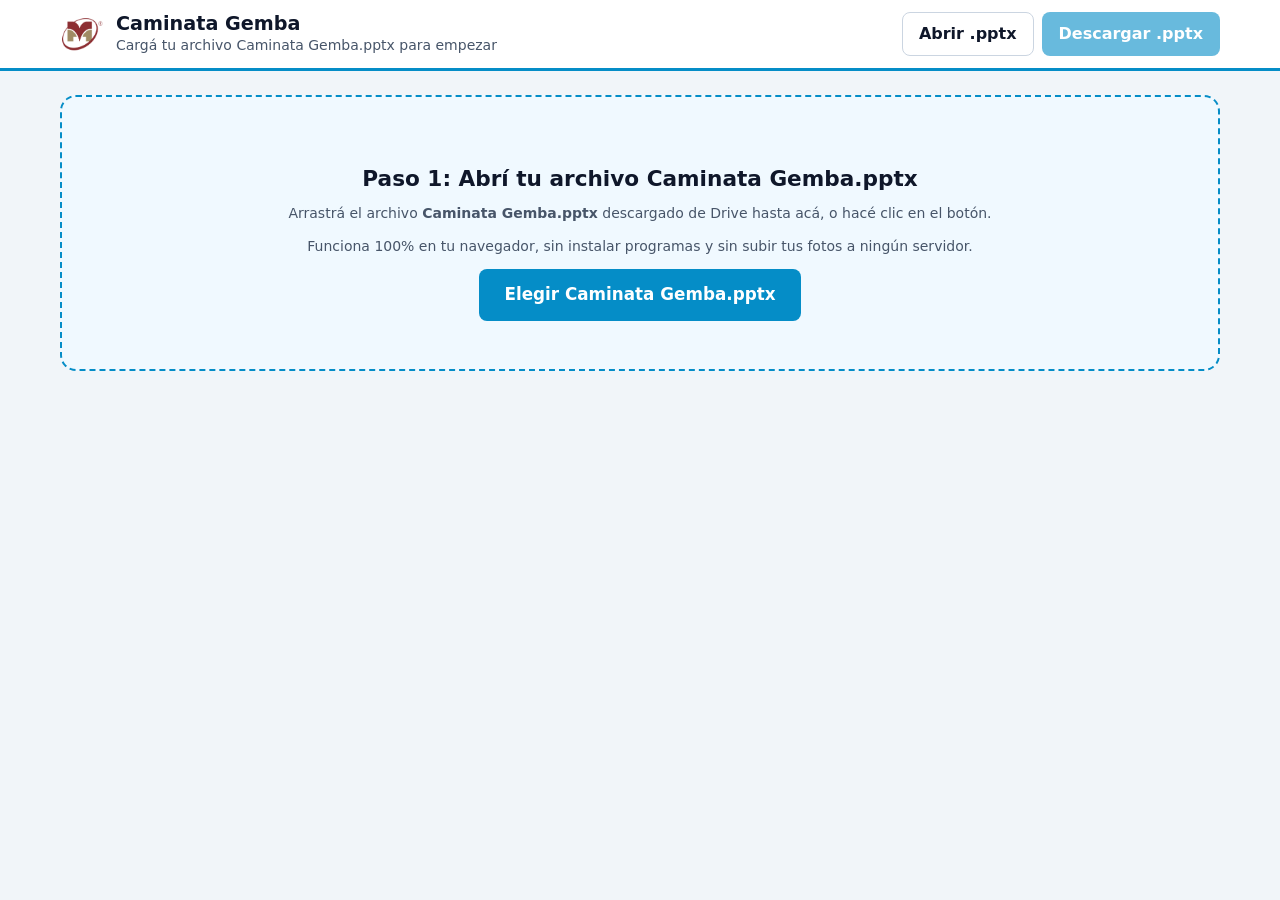
<file: index.html>
<!doctype html>
<html lang="es">
<head>
  <meta charset="utf-8">
  <meta name="viewport" content="width=device-width, initial-scale=1">
  <title>Caminata Gemba — Automatizador Offline</title>
  <style>
:root {
  --blue: #058dc7;
  --blue-dark: #0369a1;
  --navy: #0f172a;
  --slate: #475569;
  --border: #cbd5e1;
  --bg: #f1f5f9;
  --card: #ffffff;
  --ok-bg: #dcfce7;
  --ok-text: #166534;
  --warn-bg: #fef3c7;
  --warn-text: #92400e;
  --err-bg: #fee2e2;
  --err-text: #991b1b;
}

* {
  box-sizing: border-box;
}

body {
  margin: 0;
  font-family: "Segoe UI", system-ui, -apple-system, sans-serif;
  background: var(--bg);
  color: var(--navy);
  line-height: 1.5;
}

.visually-hidden {
  position: absolute;
  clip-path: inset(50%);
  overflow: hidden;
  width: 1px;
  height: 1px;
  margin: -1px;
  padding: 0;
  border: 0;
  white-space: nowrap;
}

/* Top bar */
.topbar {
  background: var(--card);
  border-bottom: 3px solid var(--blue);
  position: sticky;
  top: 0;
  z-index: 20;
}

.topbar-inner {
  max-width: 1200px;
  margin: 0 auto;
  padding: 0.75rem 1.25rem;
  display: flex;
  flex-wrap: wrap;
  gap: 1rem;
  align-items: center;
  justify-content: space-between;
}

.brand {
  display: flex;
  align-items: center;
  gap: 0.75rem;
}

.brand-logo {
  object-fit: contain;
}

.brand h1 {
  margin: 0;
  font-size: 1.2rem;
  line-height: 1.2;
}

.file-summary {
  margin: 0;
  font-size: 0.875rem;
  color: var(--slate);
}

.topbar-actions {
  display: flex;
  flex-wrap: wrap;
  gap: 0.5rem;
  align-items: center;
}

/* Layout */
.container {
  max-width: 1200px;
  margin: 1.25rem auto 5rem;
  padding: 0 1.25rem;
}

.status-banner {
  padding: 0.85rem 1rem;
  border-radius: 10px;
  margin-bottom: 1rem;
  font-weight: 600;
}

.status-banner.ok {
  background: var(--ok-bg);
  color: var(--ok-text);
  border: 1px solid #86efac;
}

.status-banner.err {
  background: var(--err-bg);
  color: var(--err-text);
  border: 1px solid #fca5a5;
}

/* Tabs */
.tabs {
  display: flex;
  gap: 0.5rem;
  margin-bottom: 1.25rem;
}

.tab-btn {
  flex: 1;
  min-height: 48px;
  padding: 0.75rem 1rem;
  font: inherit;
  font-weight: 600;
  border: 2px solid var(--border);
  border-radius: 10px;
  background: var(--card);
  color: var(--slate);
  cursor: pointer;
}

.tab-btn.active {
  background: var(--blue);
  border-color: var(--blue);
  color: #ffffff;
}

.tab-btn:focus-visible,
.btn:focus-visible,
input:focus-visible,
select:focus-visible {
  outline: 3px solid #0b57d0;
  outline-offset: 2px;
}

/* Cards & Grid */
.split-grid {
  display: grid;
  grid-template-columns: 1fr 1.25fr;
  gap: 1.25rem;
  margin-bottom: 1.25rem;
}

@media (max-width: 900px) {
  .split-grid {
    grid-template-columns: 1fr;
  }
}

.card {
  background: var(--card);
  border: 1px solid var(--border);
  border-radius: 12px;
  padding: 1.25rem;
}

.card h2 {
  margin: 0 0 0.75rem;
  font-size: 1.1rem;
}

.hint {
  margin: 0 0 0.75rem;
  font-size: 0.875rem;
  color: var(--slate);
}

/* Forms */
.form-group {
  display: flex;
  flex-direction: column;
  gap: 0.25rem;
  margin-block-end: 1rem;
}

.form-group label {
  font-weight: 600;
  font-size: 0.9rem;
}

.form-group input,
.form-group select {
  font: inherit;
  font-size: max(1rem, 1em);
  min-height: 46px;
  padding: 0.55rem 0.75rem;
  border: 1.5px solid #767676;
  border-radius: 8px;
  background: #ffffff;
  color: var(--navy);
}

.form-group input:user-invalid {
  border-color: #dc2626;
  background: #fef2f2;
}

/* Cover preview */
.cover-preview {
  width: 100%;
  height: auto;
  border-radius: 10px;
  border: 1px solid var(--border);
  display: block;
  background: #ffffff;
}

/* Buttons */
.btn {
  display: inline-flex;
  align-items: center;
  justify-content: center;
  min-height: 44px;
  padding: 0.55rem 1rem;
  border-radius: 8px;
  font: inherit;
  font-weight: 600;
  text-decoration: none;
  cursor: pointer;
  border: 1.5px solid transparent;
}

.btn-primary {
  background: var(--blue);
  color: #ffffff;
}

.btn-primary:hover:not(:disabled) {
  background: var(--blue-dark);
}

.btn-primary:disabled {
  opacity: 0.6;
  cursor: wait;
}

.btn-secondary {
  background: #ffffff;
  color: var(--navy);
  border-color: var(--border);
}

.btn-secondary:hover {
  background: #f8fafc;
}

.btn-lg {
  min-height: 50px;
  padding: 0.75rem 1.5rem;
  font-size: 1.05rem;
}

/* Upload dropzone */
.section-header {
  display: flex;
  justify-content: space-between;
  align-items: flex-start;
  gap: 1rem;
}

.badge {
  background: #e0f2fe;
  color: #0369a1;
  font-weight: 700;
  padding: 0.3rem 0.75rem;
  border-radius: 999px;
  font-size: 0.9rem;
  white-space: nowrap;
}

.dropzone {
  border: 2px dashed var(--blue);
  border-radius: 12px;
  background: #f0f9ff;
  text-align: center;
  transition: background 0.15s ease, border-color 0.15s ease;
}

.dropzone.dragover {
  background: #bae6fd;
  border-color: var(--blue-dark);
}

.dropzone-label {
  display: flex;
  flex-direction: column;
  align-items: center;
  gap: 0.25rem;
  padding: 2rem 1rem;
  cursor: pointer;
}

.photo-grid {
  display: grid;
  grid-template-columns: repeat(auto-fill, minmax(175px, 1fr));
  gap: 0.85rem;
  margin-top: 1rem;
}

.photo-card {
  border: 1px solid var(--border);
  border-radius: 10px;
  overflow: hidden;
  background: #f8fafc;
  display: flex;
  flex-direction: column;
}

.photo-card img {
  width: 100%;
  height: 150px;
  object-fit: cover;
  display: block;
}

.photo-card-footer {
  padding: 0.4rem 0.5rem;
  display: flex;
  align-items: center;
  justify-content: space-between;
  gap: 0.25rem;
  font-size: 0.8rem;
  font-weight: 600;
}

.photo-card-actions {
  display: flex;
  gap: 0.25rem;
}

.icon-btn {
  min-width: 28px;
  min-height: 28px;
  padding: 0 0.35rem;
  border: 1px solid var(--border);
  background: #ffffff;
  border-radius: 6px;
  cursor: pointer;
  font-weight: 700;
}

.icon-btn.danger {
  color: #b91c1c;
}

.form-actions {
  display: flex;
  justify-content: flex-end;
  gap: 0.75rem;
  margin-top: 1.25rem;
  flex-wrap: wrap;
}

/* Panel 2: DESPUÉS */
.despues-toolbar {
  display: flex;
  flex-wrap: wrap;
  gap: 1rem;
  align-items: flex-end;
}

.inline-group {
  flex: 1;
  min-width: 240px;
  margin-block-end: 0;
}

.checkbox-inline {
  display: flex;
  align-items: center;
  gap: 0.5rem;
  min-height: 46px;
}

.checkbox-inline input {
  width: 20px;
  height: 20px;
  accent-color: var(--blue);
}

.walk-cover-strip {
  margin-top: 1rem;
  padding-top: 1rem;
  border-top: 1px solid var(--border);
  display: flex;
  flex-wrap: wrap;
  gap: 1rem;
  align-items: center;
}

.walk-cover-strip img {
  height: 92px;
  width: auto;
  border-radius: 8px;
  border: 1px solid var(--border);
}

.walk-stats {
  font-size: 0.95rem;
  color: var(--slate);
}

.despues-list {
  display: flex;
  flex-direction: column;
  gap: 1rem;
  margin-top: 1rem;
}

.slide-pair-card {
  background: var(--card);
  border: 1px solid var(--border);
  border-radius: 12px;
  padding: 1rem;
  display: grid;
  grid-template-columns: 1fr 1fr;
  gap: 1rem;
}

@media (max-width: 780px) {
  .slide-pair-card {
    grid-template-columns: 1fr;
  }
}

.slide-pair-card.modified {
  border-color: var(--blue);
  box-shadow: 0 0 0 2px rgba(5, 141, 199, 0.2);
}

.pair-col h3 {
  margin: 0 0 0.5rem;
  font-size: 0.95rem;
  display: flex;
  justify-content: space-between;
  align-items: center;
}

.pair-img-box {
  background: #f8fafc;
  border: 1px solid var(--border);
  border-radius: 10px;
  height: 250px;
  display: flex;
  align-items: center;
  justify-content: center;
  overflow: hidden;
}

.pair-img-box img {
  max-width: 100%;
  max-height: 100%;
  object-fit: contain;
}

.despues-drop {
  border: 2px dashed var(--border);
  border-radius: 10px;
  height: 250px;
  display: flex;
  flex-direction: column;
  align-items: center;
  justify-content: center;
  text-align: center;
  padding: 0.75rem;
  background: #f8fafc;
  cursor: pointer;
  position: relative;
  overflow: hidden;
}

.despues-drop.dragover {
  border-color: var(--blue);
  background: #e0f2fe;
}

.despues-drop img {
  max-width: 100%;
  max-height: 100%;
  object-fit: contain;
}

.note-input {
  width: 100%;
  margin-top: 0.5rem;
  font: inherit;
  padding: 0.5rem 0.75rem;
  min-height: 42px;
  border: 1.5px solid #94a3b8;
  border-radius: 8px;
}

.pill-ok {
  background: var(--ok-bg);
  color: var(--ok-text);
  font-size: 0.78rem;
  padding: 0.15rem 0.55rem;
  border-radius: 999px;
}

.pill-pending {
  background: var(--warn-bg);
  color: var(--warn-text);
  font-size: 0.78rem;
  padding: 0.15rem 0.55rem;
  border-radius: 999px;
}

.save-bar {
  position: fixed;
  bottom: 0;
  left: 0;
  right: 0;
  background: var(--navy);
  color: #ffffff;
  padding: 0.85rem 1.5rem;
  display: flex;
  justify-content: space-between;
  align-items: center;
  gap: 1rem;
  z-index: 30;
  box-shadow: 0 -4px 16px rgba(15, 23, 42, 0.2);
}

.empty-state {
  text-align: center;
  padding: 2.5rem 1rem;
  color: var(--slate);
  background: var(--card);
  border: 1px solid var(--border);
  border-radius: 12px;
}


.start-drop-card {
  border: 2.5px dashed var(--blue);
  background: #f0f9ff;
  border-radius: 16px;
  padding: 3rem 1.5rem;
  text-align: center;
  margin-top: 1.5rem;
}
.start-drop-card.dragover {
  background: #bae6fd;
  border-color: var(--blue-dark);
}
.start-drop-card h2 {
  margin-bottom: 0.5rem;
  font-size: 1.35rem;
}

  </style>
</head>
<body>
  <header class="topbar">
    <div class="topbar-inner">
      <div class="brand">
        <img src="[data-uri]" alt="Logo empresa" class="brand-logo" width="44" height="36">
        <div>
          <h1>Caminata Gemba</h1>
          <p id="file-summary" class="file-summary">Cargá tu archivo Caminata Gemba.pptx para empezar</p>
        </div>
      </div>

      <div class="topbar-actions">
        <label for="pptx-upload-input" class="btn btn-secondary">
          Abrir .pptx
        </label>
        <input id="pptx-upload-input" type="file" accept=".pptx" class="visually-hidden">
        <button id="btn-download-pptx" type="button" class="btn btn-primary" disabled>Descargar .pptx</button>
      </div>
    </div>
  </header>

  <main class="container">
    <div id="status-banner" class="status-banner" role="status" aria-live="polite" hidden></div>

    <section id="pptx-drop-card" class="start-drop-card">
      <h2>Paso 1: Abrí tu archivo Caminata Gemba.pptx</h2>
      <p class="hint">Arrastrá el archivo <strong>Caminata Gemba.pptx</strong> descargado de Drive hasta acá, o hacé clic en el botón.</p>
      <p class="hint">Funciona 100% en tu navegador, sin instalar programas y sin subir tus fotos a ningún servidor.</p>
      <label for="pptx-upload-input" class="btn btn-primary btn-lg">Elegir Caminata Gemba.pptx</label>
    </section>

    <div id="app-workspace" hidden>
      <nav class="tabs" aria-label="Modos de trabajo">
        <button id="tab-btn-antes" type="button" class="tab-btn active" aria-controls="panel-antes" aria-expanded="true">
          1. Nueva Caminata (Miércoles · ANTES)
        </button>
        <button id="tab-btn-despues" type="button" class="tab-btn" aria-controls="panel-despues" aria-expanded="false">
          2. Cargar Soluciones (DESPUÉS)
        </button>
      </nav>

      <!-- PANEL 1: NUEVA CAMINATA (ANTES) -->
      <section id="panel-antes" class="panel">
        <form id="walk-form" action="#" method="POST" aria-labelledby="heading-antes" novalidate>
          <div class="split-grid">
            <div class="card">
              <h2 id="heading-antes">Datos de la Portada</h2>

              <div class="form-group">
                <label for="walk-date">Fecha de la caminata <span aria-hidden="true">*</span></label>
                <input id="walk-date" name="date" type="date" required>
              </div>

              <div class="form-group">
                <label for="walk-sector">Ubicación / Sector <span aria-hidden="true">*</span></label>
                <input id="walk-sector" name="sector" type="text" list="sectores-list" required placeholder="Ej. MAQUINADO" enterkeyhint="next">
                <datalist id="sectores-list">
                  <option value="Embalaje - Pulido"></option>
                  <option value="LIVING"></option>
                  <option value="MAQUINADO"></option>
                  <option value="ARMADO"></option>
                  <option value="MAQUINADO - ARMADO"></option>
                  <option value="MAQUINADO – ESQUELETOS"></option>
                </datalist>
              </div>

              <div class="form-group">
                <label for="walk-schedule">Turno &amp; Horario <span aria-hidden="true">*</span></label>
                <input id="walk-schedule" name="schedule" type="text" list="horarios-list" value="Mañana · 08:00 - 09:00 AM" required enterkeyhint="next">
                <datalist id="horarios-list">
                  <option value="Mañana · 08:00 - 09:00 AM"></option>
                  <option value="Mañana · 10:35 - 11:35 AM"></option>
                  <option value="Tarde · 14:00 - 15:00 PM"></option>
                </datalist>
              </div>

              <div class="form-group">
                <label for="walk-owner">Encargado del sector <span aria-hidden="true">*</span></label>
                <input id="walk-owner" name="owner" type="text" list="encargados-list" required placeholder="Ej. ARIEL DEHESA" enterkeyhint="done">
                <datalist id="encargados-list">
                  <option value="Tino Varela"></option>
                  <option value="ARIEL CARANDINO"></option>
                  <option value="ARIEL DEHESA"></option>
                  <option value="LUCAS LUQUE"></option>
                  <option value="ARIEL DEHESA – LUCAS LUQUE"></option>
                  <option value="ARIEL DEHESA – ARIEL CARANDINO"></option>
                </datalist>
              </div>
            </div>

            <div class="card preview-card">
              <h2>Vista previa de portada</h2>
              <p class="hint">Así se va a insertar la diapositiva separadora en el PowerPoint.</p>
              <canvas id="cover-canvas" width="1800" height="809" class="cover-preview"></canvas>
            </div>
          </div>

          <div class="card upload-section">
            <div class="section-header">
              <div>
                <h2>Fotos del ANTES</h2>
                <p class="hint">Arrastrá todas las fotos que bajaste de WhatsApp. Se comprimen y rotan solas.</p>
              </div>
              <span id="antes-count-badge" class="badge">0 fotos</span>
            </div>

            <div id="antes-dropzone" class="dropzone">
              <input id="antes-files-input" name="photos" type="file" accept="image/*" multiple class="visually-hidden">
              <label for="antes-files-input" class="dropzone-label">
                <strong>Hacé clic para elegir fotos</strong> o arrastralas y soltalas acá
                <span class="hint">Podés seleccionar 10, 20 o más fotos de una sola vez</span>
              </label>
            </div>

            <div id="antes-grid" class="photo-grid"></div>

            <div class="form-actions">
              <button id="btn-clear-antes" type="button" class="btn btn-secondary">Limpiar fotos</button>
              <button id="btn-submit-walk" type="submit" class="btn btn-primary btn-lg">
                Agregar caminata al PowerPoint
              </button>
            </div>
          </div>
        </form>
      </section>

      <!-- PANEL 2: CARGAR SOLUCIONES (DESPUÉS) -->
      <section id="panel-despues" class="panel" hidden>
        <div class="card">
          <div class="despues-toolbar">
            <div class="form-group inline-group">
              <label for="walk-selector">Caminata</label>
              <select id="walk-selector" name="walk_selector"></select>
            </div>

            <div class="checkbox-inline">
              <input id="filter-pending" type="checkbox" checked>
              <label for="filter-pending">Mostrar solo pendientes (sin DESPUÉS)</label>
            </div>
          </div>

          <div id="walk-cover-strip" class="walk-cover-strip" hidden>
            <img id="walk-cover-img" alt="Portada de la caminata seleccionada">
            <div id="walk-stats" class="walk-stats"></div>
          </div>
        </div>

        <div id="despues-list" class="despues-list"></div>

        <div id="despues-save-bar" class="save-bar" hidden>
          <span id="pending-changes-text">0 soluciones listas para aplicar</span>
          <button id="btn-save-despues" type="button" class="btn btn-primary btn-lg">
            Aplicar soluciones al PowerPoint
          </button>
        </div>
      </section>
    </div>
  </main>

  <script>window.__GEMBA_LOGO__ = "[data-uri]";</script>
  <script>/*!

JSZip v3.10.1 - A JavaScript class for generating and reading zip files
<http://stuartk.com/jszip>

(c) 2009-2016 Stuart Knightley <stuart [at] stuartk.com>
Dual licenced under the MIT license or GPLv3. See https://raw.github.com/Stuk/jszip/main/LICENSE.markdown.

JSZip uses the library pako released under the MIT license :
https://github.com/nodeca/pako/blob/main/LICENSE
*/

!function(e){if("object"==typeof exports&&"undefined"!=typeof module)module.exports=e();else if("function"==typeof define&&define.amd)define([],e);else{("undefined"!=typeof window?window:"undefined"!=typeof global?global:"undefined"!=typeof self?self:this).JSZip=e()}}(function(){return function s(a,o,h){function u(r,e){if(!o[r]){if(!a[r]){var t="function"==typeof require&&require;if(!e&&t)return t(r,!0);if(l)return l(r,!0);var n=new Error("Cannot find module '"+r+"'");throw n.code="MODULE_NOT_FOUND",n}var i=o[r]={exports:{}};a[r][0].call(i.exports,function(e){var t=a[r][1][e];return u(t||e)},i,i.exports,s,a,o,h)}return o[r].exports}for(var l="function"==typeof require&&require,e=0;e<h.length;e++)u(h[e]);return u}({1:[function(e,t,r){"use strict";var d=e("./utils"),c=e("./support"),p="ABCDEFGHIJKLMNOPQRSTUVWXYZabcdefghijklmnopqrstuvwxyz0123456789+/=";r.encode=function(e){for(var t,r,n,i,s,a,o,h=[],u=0,l=e.length,f=l,c="string"!==d.getTypeOf(e);u<e.length;)f=l-u,n=c?(t=e[u++],r=u<l?e[u++]:0,u<l?e[u++]:0):(t=e.charCodeAt(u++),r=u<l?e.charCodeAt(u++):0,u<l?e.charCodeAt(u++):0),i=t>>2,s=(3&t)<<4|r>>4,a=1<f?(15&r)<<2|n>>6:64,o=2<f?63&n:64,h.push(p.charAt(i)+p.charAt(s)+p.charAt(a)+p.charAt(o));return h.join("")},r.decode=function(e){var t,r,n,i,s,a,o=0,h=0,u="data:";if(e.substr(0,u.length)===u)throw new Error("Invalid base64 input, it looks like a data url.");var l,f=3*(e=e.replace(/[^A-Za-z0-9+/=]/g,"")).length/4;if(e.charAt(e.length-1)===p.charAt(64)&&f--,e.charAt(e.length-2)===p.charAt(64)&&f--,f%1!=0)throw new Error("Invalid base64 input, bad content length.");for(l=c.uint8array?new Uint8Array(0|f):new Array(0|f);o<e.length;)t=p.indexOf(e.charAt(o++))<<2|(i=p.indexOf(e.charAt(o++)))>>4,r=(15&i)<<4|(s=p.indexOf(e.charAt(o++)))>>2,n=(3&s)<<6|(a=p.indexOf(e.charAt(o++))),l[h++]=t,64!==s&&(l[h++]=r),64!==a&&(l[h++]=n);return l}},{"./support":30,"./utils":32}],2:[function(e,t,r){"use strict";var n=e("./external"),i=e("./stream/DataWorker"),s=e("./stream/Crc32Probe"),a=e("./stream/DataLengthProbe");function o(e,t,r,n,i){this.compressedSize=e,this.uncompressedSize=t,this.crc32=r,this.compression=n,this.compressedContent=i}o.prototype={getContentWorker:function(){var e=new i(n.Promise.resolve(this.compressedContent)).pipe(this.compression.uncompressWorker()).pipe(new a("data_length")),t=this;return e.on("end",function(){if(this.streamInfo.data_length!==t.uncompressedSize)throw new Error("Bug : uncompressed data size mismatch")}),e},getCompressedWorker:function(){return new i(n.Promise.resolve(this.compressedContent)).withStreamInfo("compressedSize",this.compressedSize).withStreamInfo("uncompressedSize",this.uncompressedSize).withStreamInfo("crc32",this.crc32).withStreamInfo("compression",this.compression)}},o.createWorkerFrom=function(e,t,r){return e.pipe(new s).pipe(new a("uncompressedSize")).pipe(t.compressWorker(r)).pipe(new a("compressedSize")).withStreamInfo("compression",t)},t.exports=o},{"./external":6,"./stream/Crc32Probe":25,"./stream/DataLengthProbe":26,"./stream/DataWorker":27}],3:[function(e,t,r){"use strict";var n=e("./stream/GenericWorker");r.STORE={magic:"\0\0",compressWorker:function(){return new n("STORE compression")},uncompressWorker:function(){return new n("STORE decompression")}},r.DEFLATE=e("./flate")},{"./flate":7,"./stream/GenericWorker":28}],4:[function(e,t,r){"use strict";var n=e("./utils");var o=function(){for(var e,t=[],r=0;r<256;r++){e=r;for(var n=0;n<8;n++)e=1&e?3988292384^e>>>1:e>>>1;t[r]=e}return t}();t.exports=function(e,t){return void 0!==e&&e.length?"string"!==n.getTypeOf(e)?function(e,t,r,n){var i=o,s=n+r;e^=-1;for(var a=n;a<s;a++)e=e>>>8^i[255&(e^t[a])];return-1^e}(0|t,e,e.length,0):function(e,t,r,n){var i=o,s=n+r;e^=-1;for(var a=n;a<s;a++)e=e>>>8^i[255&(e^t.charCodeAt(a))];return-1^e}(0|t,e,e.length,0):0}},{"./utils":32}],5:[function(e,t,r){"use strict";r.base64=!1,r.binary=!1,r.dir=!1,r.createFolders=!0,r.date=null,r.compression=null,r.compressionOptions=null,r.comment=null,r.unixPermissions=null,r.dosPermissions=null},{}],6:[function(e,t,r){"use strict";var n=null;n="undefined"!=typeof Promise?Promise:e("lie"),t.exports={Promise:n}},{lie:37}],7:[function(e,t,r){"use strict";var n="undefined"!=typeof Uint8Array&&"undefined"!=typeof Uint16Array&&"undefined"!=typeof Uint32Array,i=e("pako"),s=e("./utils"),a=e("./stream/GenericWorker"),o=n?"uint8array":"array";function h(e,t){a.call(this,"FlateWorker/"+e),this._pako=null,this._pakoAction=e,this._pakoOptions=t,this.meta={}}r.magic="\b\0",s.inherits(h,a),h.prototype.processChunk=function(e){this.meta=e.meta,null===this._pako&&this._createPako(),this._pako.push(s.transformTo(o,e.data),!1)},h.prototype.flush=function(){a.prototype.flush.call(this),null===this._pako&&this._createPako(),this._pako.push([],!0)},h.prototype.cleanUp=function(){a.prototype.cleanUp.call(this),this._pako=null},h.prototype._createPako=function(){this._pako=new i[this._pakoAction]({raw:!0,level:this._pakoOptions.level||-1});var t=this;this._pako.onData=function(e){t.push({data:e,meta:t.meta})}},r.compressWorker=function(e){return new h("Deflate",e)},r.uncompressWorker=function(){return new h("Inflate",{})}},{"./stream/GenericWorker":28,"./utils":32,pako:38}],8:[function(e,t,r){"use strict";function A(e,t){var r,n="";for(r=0;r<t;r++)n+=String.fromCharCode(255&e),e>>>=8;return n}function n(e,t,r,n,i,s){var a,o,h=e.file,u=e.compression,l=s!==O.utf8encode,f=I.transformTo("string",s(h.name)),c=I.transformTo("string",O.utf8encode(h.name)),d=h.comment,p=I.transformTo("string",s(d)),m=I.transformTo("string",O.utf8encode(d)),_=c.length!==h.name.length,g=m.length!==d.length,b="",v="",y="",w=h.dir,k=h.date,x={crc32:0,compressedSize:0,uncompressedSize:0};t&&!r||(x.crc32=e.crc32,x.compressedSize=e.compressedSize,x.uncompressedSize=e.uncompressedSize);var S=0;t&&(S|=8),l||!_&&!g||(S|=2048);var z=0,C=0;w&&(z|=16),"UNIX"===i?(C=798,z|=function(e,t){var r=e;return e||(r=t?16893:33204),(65535&r)<<16}(h.unixPermissions,w)):(C=20,z|=function(e){return 63&(e||0)}(h.dosPermissions)),a=k.getUTCHours(),a<<=6,a|=k.getUTCMinutes(),a<<=5,a|=k.getUTCSeconds()/2,o=k.getUTCFullYear()-1980,o<<=4,o|=k.getUTCMonth()+1,o<<=5,o|=k.getUTCDate(),_&&(v=A(1,1)+A(B(f),4)+c,b+="up"+A(v.length,2)+v),g&&(y=A(1,1)+A(B(p),4)+m,b+="uc"+A(y.length,2)+y);var E="";return E+="\n\0",E+=A(S,2),E+=u.magic,E+=A(a,2),E+=A(o,2),E+=A(x.crc32,4),E+=A(x.compressedSize,4),E+=A(x.uncompressedSize,4),E+=A(f.length,2),E+=A(b.length,2),{fileRecord:R.LOCAL_FILE_HEADER+E+f+b,dirRecord:R.CENTRAL_FILE_HEADER+A(C,2)+E+A(p.length,2)+"\0\0\0\0"+A(z,4)+A(n,4)+f+b+p}}var I=e("../utils"),i=e("../stream/GenericWorker"),O=e("../utf8"),B=e("../crc32"),R=e("../signature");function s(e,t,r,n){i.call(this,"ZipFileWorker"),this.bytesWritten=0,this.zipComment=t,this.zipPlatform=r,this.encodeFileName=n,this.streamFiles=e,this.accumulate=!1,this.contentBuffer=[],this.dirRecords=[],this.currentSourceOffset=0,this.entriesCount=0,this.currentFile=null,this._sources=[]}I.inherits(s,i),s.prototype.push=function(e){var t=e.meta.percent||0,r=this.entriesCount,n=this._sources.length;this.accumulate?this.contentBuffer.push(e):(this.bytesWritten+=e.data.length,i.prototype.push.call(this,{data:e.data,meta:{currentFile:this.currentFile,percent:r?(t+100*(r-n-1))/r:100}}))},s.prototype.openedSource=function(e){this.currentSourceOffset=this.bytesWritten,this.currentFile=e.file.name;var t=this.streamFiles&&!e.file.dir;if(t){var r=n(e,t,!1,this.currentSourceOffset,this.zipPlatform,this.encodeFileName);this.push({data:r.fileRecord,meta:{percent:0}})}else this.accumulate=!0},s.prototype.closedSource=function(e){this.accumulate=!1;var t=this.streamFiles&&!e.file.dir,r=n(e,t,!0,this.currentSourceOffset,this.zipPlatform,this.encodeFileName);if(this.dirRecords.push(r.dirRecord),t)this.push({data:function(e){return R.DATA_DESCRIPTOR+A(e.crc32,4)+A(e.compressedSize,4)+A(e.uncompressedSize,4)}(e),meta:{percent:100}});else for(this.push({data:r.fileRecord,meta:{percent:0}});this.contentBuffer.length;)this.push(this.contentBuffer.shift());this.currentFile=null},s.prototype.flush=function(){for(var e=this.bytesWritten,t=0;t<this.dirRecords.length;t++)this.push({data:this.dirRecords[t],meta:{percent:100}});var r=this.bytesWritten-e,n=function(e,t,r,n,i){var s=I.transformTo("string",i(n));return R.CENTRAL_DIRECTORY_END+"\0\0\0\0"+A(e,2)+A(e,2)+A(t,4)+A(r,4)+A(s.length,2)+s}(this.dirRecords.length,r,e,this.zipComment,this.encodeFileName);this.push({data:n,meta:{percent:100}})},s.prototype.prepareNextSource=function(){this.previous=this._sources.shift(),this.openedSource(this.previous.streamInfo),this.isPaused?this.previous.pause():this.previous.resume()},s.prototype.registerPrevious=function(e){this._sources.push(e);var t=this;return e.on("data",function(e){t.processChunk(e)}),e.on("end",function(){t.closedSource(t.previous.streamInfo),t._sources.length?t.prepareNextSource():t.end()}),e.on("error",function(e){t.error(e)}),this},s.prototype.resume=function(){return!!i.prototype.resume.call(this)&&(!this.previous&&this._sources.length?(this.prepareNextSource(),!0):this.previous||this._sources.length||this.generatedError?void 0:(this.end(),!0))},s.prototype.error=function(e){var t=this._sources;if(!i.prototype.error.call(this,e))return!1;for(var r=0;r<t.length;r++)try{t[r].error(e)}catch(e){}return!0},s.prototype.lock=function(){i.prototype.lock.call(this);for(var e=this._sources,t=0;t<e.length;t++)e[t].lock()},t.exports=s},{"../crc32":4,"../signature":23,"../stream/GenericWorker":28,"../utf8":31,"../utils":32}],9:[function(e,t,r){"use strict";var u=e("../compressions"),n=e("./ZipFileWorker");r.generateWorker=function(e,a,t){var o=new n(a.streamFiles,t,a.platform,a.encodeFileName),h=0;try{e.forEach(function(e,t){h++;var r=function(e,t){var r=e||t,n=u[r];if(!n)throw new Error(r+" is not a valid compression method !");return n}(t.options.compression,a.compression),n=t.options.compressionOptions||a.compressionOptions||{},i=t.dir,s=t.date;t._compressWorker(r,n).withStreamInfo("file",{name:e,dir:i,date:s,comment:t.comment||"",unixPermissions:t.unixPermissions,dosPermissions:t.dosPermissions}).pipe(o)}),o.entriesCount=h}catch(e){o.error(e)}return o}},{"../compressions":3,"./ZipFileWorker":8}],10:[function(e,t,r){"use strict";function n(){if(!(this instanceof n))return new n;if(arguments.length)throw new Error("The constructor with parameters has been removed in JSZip 3.0, please check the upgrade guide.");this.files=Object.create(null),this.comment=null,this.root="",this.clone=function(){var e=new n;for(var t in this)"function"!=typeof this[t]&&(e[t]=this[t]);return e}}(n.prototype=e("./object")).loadAsync=e("./load"),n.support=e("./support"),n.defaults=e("./defaults"),n.version="3.10.1",n.loadAsync=function(e,t){return(new n).loadAsync(e,t)},n.external=e("./external"),t.exports=n},{"./defaults":5,"./external":6,"./load":11,"./object":15,"./support":30}],11:[function(e,t,r){"use strict";var u=e("./utils"),i=e("./external"),n=e("./utf8"),s=e("./zipEntries"),a=e("./stream/Crc32Probe"),l=e("./nodejsUtils");function f(n){return new i.Promise(function(e,t){var r=n.decompressed.getContentWorker().pipe(new a);r.on("error",function(e){t(e)}).on("end",function(){r.streamInfo.crc32!==n.decompressed.crc32?t(new Error("Corrupted zip : CRC32 mismatch")):e()}).resume()})}t.exports=function(e,o){var h=this;return o=u.extend(o||{},{base64:!1,checkCRC32:!1,optimizedBinaryString:!1,createFolders:!1,decodeFileName:n.utf8decode}),l.isNode&&l.isStream(e)?i.Promise.reject(new Error("JSZip can't accept a stream when loading a zip file.")):u.prepareContent("the loaded zip file",e,!0,o.optimizedBinaryString,o.base64).then(function(e){var t=new s(o);return t.load(e),t}).then(function(e){var t=[i.Promise.resolve(e)],r=e.files;if(o.checkCRC32)for(var n=0;n<r.length;n++)t.push(f(r[n]));return i.Promise.all(t)}).then(function(e){for(var t=e.shift(),r=t.files,n=0;n<r.length;n++){var i=r[n],s=i.fileNameStr,a=u.resolve(i.fileNameStr);h.file(a,i.decompressed,{binary:!0,optimizedBinaryString:!0,date:i.date,dir:i.dir,comment:i.fileCommentStr.length?i.fileCommentStr:null,unixPermissions:i.unixPermissions,dosPermissions:i.dosPermissions,createFolders:o.createFolders}),i.dir||(h.file(a).unsafeOriginalName=s)}return t.zipComment.length&&(h.comment=t.zipComment),h})}},{"./external":6,"./nodejsUtils":14,"./stream/Crc32Probe":25,"./utf8":31,"./utils":32,"./zipEntries":33}],12:[function(e,t,r){"use strict";var n=e("../utils"),i=e("../stream/GenericWorker");function s(e,t){i.call(this,"Nodejs stream input adapter for "+e),this._upstreamEnded=!1,this._bindStream(t)}n.inherits(s,i),s.prototype._bindStream=function(e){var t=this;(this._stream=e).pause(),e.on("data",function(e){t.push({data:e,meta:{percent:0}})}).on("error",function(e){t.isPaused?this.generatedError=e:t.error(e)}).on("end",function(){t.isPaused?t._upstreamEnded=!0:t.end()})},s.prototype.pause=function(){return!!i.prototype.pause.call(this)&&(this._stream.pause(),!0)},s.prototype.resume=function(){return!!i.prototype.resume.call(this)&&(this._upstreamEnded?this.end():this._stream.resume(),!0)},t.exports=s},{"../stream/GenericWorker":28,"../utils":32}],13:[function(e,t,r){"use strict";var i=e("readable-stream").Readable;function n(e,t,r){i.call(this,t),this._helper=e;var n=this;e.on("data",function(e,t){n.push(e)||n._helper.pause(),r&&r(t)}).on("error",function(e){n.emit("error",e)}).on("end",function(){n.push(null)})}e("../utils").inherits(n,i),n.prototype._read=function(){this._helper.resume()},t.exports=n},{"../utils":32,"readable-stream":16}],14:[function(e,t,r){"use strict";t.exports={isNode:"undefined"!=typeof Buffer,newBufferFrom:function(e,t){if(Buffer.from&&Buffer.from!==Uint8Array.from)return Buffer.from(e,t);if("number"==typeof e)throw new Error('The "data" argument must not be a number');return new Buffer(e,t)},allocBuffer:function(e){if(Buffer.alloc)return Buffer.alloc(e);var t=new Buffer(e);return t.fill(0),t},isBuffer:function(e){return Buffer.isBuffer(e)},isStream:function(e){return e&&"function"==typeof e.on&&"function"==typeof e.pause&&"function"==typeof e.resume}}},{}],15:[function(e,t,r){"use strict";function s(e,t,r){var n,i=u.getTypeOf(t),s=u.extend(r||{},f);s.date=s.date||new Date,null!==s.compression&&(s.compression=s.compression.toUpperCase()),"string"==typeof s.unixPermissions&&(s.unixPermissions=parseInt(s.unixPermissions,8)),s.unixPermissions&&16384&s.unixPermissions&&(s.dir=!0),s.dosPermissions&&16&s.dosPermissions&&(s.dir=!0),s.dir&&(e=g(e)),s.createFolders&&(n=_(e))&&b.call(this,n,!0);var a="string"===i&&!1===s.binary&&!1===s.base64;r&&void 0!==r.binary||(s.binary=!a),(t instanceof c&&0===t.uncompressedSize||s.dir||!t||0===t.length)&&(s.base64=!1,s.binary=!0,t="",s.compression="STORE",i="string");var o=null;o=t instanceof c||t instanceof l?t:p.isNode&&p.isStream(t)?new m(e,t):u.prepareContent(e,t,s.binary,s.optimizedBinaryString,s.base64);var h=new d(e,o,s);this.files[e]=h}var i=e("./utf8"),u=e("./utils"),l=e("./stream/GenericWorker"),a=e("./stream/StreamHelper"),f=e("./defaults"),c=e("./compressedObject"),d=e("./zipObject"),o=e("./generate"),p=e("./nodejsUtils"),m=e("./nodejs/NodejsStreamInputAdapter"),_=function(e){"/"===e.slice(-1)&&(e=e.substring(0,e.length-1));var t=e.lastIndexOf("/");return 0<t?e.substring(0,t):""},g=function(e){return"/"!==e.slice(-1)&&(e+="/"),e},b=function(e,t){return t=void 0!==t?t:f.createFolders,e=g(e),this.files[e]||s.call(this,e,null,{dir:!0,createFolders:t}),this.files[e]};function h(e){return"[object RegExp]"===Object.prototype.toString.call(e)}var n={load:function(){throw new Error("This method has been removed in JSZip 3.0, please check the upgrade guide.")},forEach:function(e){var t,r,n;for(t in this.files)n=this.files[t],(r=t.slice(this.root.length,t.length))&&t.slice(0,this.root.length)===this.root&&e(r,n)},filter:function(r){var n=[];return this.forEach(function(e,t){r(e,t)&&n.push(t)}),n},file:function(e,t,r){if(1!==arguments.length)return e=this.root+e,s.call(this,e,t,r),this;if(h(e)){var n=e;return this.filter(function(e,t){return!t.dir&&n.test(e)})}var i=this.files[this.root+e];return i&&!i.dir?i:null},folder:function(r){if(!r)return this;if(h(r))return this.filter(function(e,t){return t.dir&&r.test(e)});var e=this.root+r,t=b.call(this,e),n=this.clone();return n.root=t.name,n},remove:function(r){r=this.root+r;var e=this.files[r];if(e||("/"!==r.slice(-1)&&(r+="/"),e=this.files[r]),e&&!e.dir)delete this.files[r];else for(var t=this.filter(function(e,t){return t.name.slice(0,r.length)===r}),n=0;n<t.length;n++)delete this.files[t[n].name];return this},generate:function(){throw new Error("This method has been removed in JSZip 3.0, please check the upgrade guide.")},generateInternalStream:function(e){var t,r={};try{if((r=u.extend(e||{},{streamFiles:!1,compression:"STORE",compressionOptions:null,type:"",platform:"DOS",comment:null,mimeType:"application/zip",encodeFileName:i.utf8encode})).type=r.type.toLowerCase(),r.compression=r.compression.toUpperCase(),"binarystring"===r.type&&(r.type="string"),!r.type)throw new Error("No output type specified.");u.checkSupport(r.type),"darwin"!==r.platform&&"freebsd"!==r.platform&&"linux"!==r.platform&&"sunos"!==r.platform||(r.platform="UNIX"),"win32"===r.platform&&(r.platform="DOS");var n=r.comment||this.comment||"";t=o.generateWorker(this,r,n)}catch(e){(t=new l("error")).error(e)}return new a(t,r.type||"string",r.mimeType)},generateAsync:function(e,t){return this.generateInternalStream(e).accumulate(t)},generateNodeStream:function(e,t){return(e=e||{}).type||(e.type="nodebuffer"),this.generateInternalStream(e).toNodejsStream(t)}};t.exports=n},{"./compressedObject":2,"./defaults":5,"./generate":9,"./nodejs/NodejsStreamInputAdapter":12,"./nodejsUtils":14,"./stream/GenericWorker":28,"./stream/StreamHelper":29,"./utf8":31,"./utils":32,"./zipObject":35}],16:[function(e,t,r){"use strict";t.exports=e("stream")},{stream:void 0}],17:[function(e,t,r){"use strict";var n=e("./DataReader");function i(e){n.call(this,e);for(var t=0;t<this.data.length;t++)e[t]=255&e[t]}e("../utils").inherits(i,n),i.prototype.byteAt=function(e){return this.data[this.zero+e]},i.prototype.lastIndexOfSignature=function(e){for(var t=e.charCodeAt(0),r=e.charCodeAt(1),n=e.charCodeAt(2),i=e.charCodeAt(3),s=this.length-4;0<=s;--s)if(this.data[s]===t&&this.data[s+1]===r&&this.data[s+2]===n&&this.data[s+3]===i)return s-this.zero;return-1},i.prototype.readAndCheckSignature=function(e){var t=e.charCodeAt(0),r=e.charCodeAt(1),n=e.charCodeAt(2),i=e.charCodeAt(3),s=this.readData(4);return t===s[0]&&r===s[1]&&n===s[2]&&i===s[3]},i.prototype.readData=function(e){if(this.checkOffset(e),0===e)return[];var t=this.data.slice(this.zero+this.index,this.zero+this.index+e);return this.index+=e,t},t.exports=i},{"../utils":32,"./DataReader":18}],18:[function(e,t,r){"use strict";var n=e("../utils");function i(e){this.data=e,this.length=e.length,this.index=0,this.zero=0}i.prototype={checkOffset:function(e){this.checkIndex(this.index+e)},checkIndex:function(e){if(this.length<this.zero+e||e<0)throw new Error("End of data reached (data length = "+this.length+", asked index = "+e+"). Corrupted zip ?")},setIndex:function(e){this.checkIndex(e),this.index=e},skip:function(e){this.setIndex(this.index+e)},byteAt:function(){},readInt:function(e){var t,r=0;for(this.checkOffset(e),t=this.index+e-1;t>=this.index;t--)r=(r<<8)+this.byteAt(t);return this.index+=e,r},readString:function(e){return n.transformTo("string",this.readData(e))},readData:function(){},lastIndexOfSignature:function(){},readAndCheckSignature:function(){},readDate:function(){var e=this.readInt(4);return new Date(Date.UTC(1980+(e>>25&127),(e>>21&15)-1,e>>16&31,e>>11&31,e>>5&63,(31&e)<<1))}},t.exports=i},{"../utils":32}],19:[function(e,t,r){"use strict";var n=e("./Uint8ArrayReader");function i(e){n.call(this,e)}e("../utils").inherits(i,n),i.prototype.readData=function(e){this.checkOffset(e);var t=this.data.slice(this.zero+this.index,this.zero+this.index+e);return this.index+=e,t},t.exports=i},{"../utils":32,"./Uint8ArrayReader":21}],20:[function(e,t,r){"use strict";var n=e("./DataReader");function i(e){n.call(this,e)}e("../utils").inherits(i,n),i.prototype.byteAt=function(e){return this.data.charCodeAt(this.zero+e)},i.prototype.lastIndexOfSignature=function(e){return this.data.lastIndexOf(e)-this.zero},i.prototype.readAndCheckSignature=function(e){return e===this.readData(4)},i.prototype.readData=function(e){this.checkOffset(e);var t=this.data.slice(this.zero+this.index,this.zero+this.index+e);return this.index+=e,t},t.exports=i},{"../utils":32,"./DataReader":18}],21:[function(e,t,r){"use strict";var n=e("./ArrayReader");function i(e){n.call(this,e)}e("../utils").inherits(i,n),i.prototype.readData=function(e){if(this.checkOffset(e),0===e)return new Uint8Array(0);var t=this.data.subarray(this.zero+this.index,this.zero+this.index+e);return this.index+=e,t},t.exports=i},{"../utils":32,"./ArrayReader":17}],22:[function(e,t,r){"use strict";var n=e("../utils"),i=e("../support"),s=e("./ArrayReader"),a=e("./StringReader"),o=e("./NodeBufferReader"),h=e("./Uint8ArrayReader");t.exports=function(e){var t=n.getTypeOf(e);return n.checkSupport(t),"string"!==t||i.uint8array?"nodebuffer"===t?new o(e):i.uint8array?new h(n.transformTo("uint8array",e)):new s(n.transformTo("array",e)):new a(e)}},{"../support":30,"../utils":32,"./ArrayReader":17,"./NodeBufferReader":19,"./StringReader":20,"./Uint8ArrayReader":21}],23:[function(e,t,r){"use strict";r.LOCAL_FILE_HEADER="PK",r.CENTRAL_FILE_HEADER="PK",r.CENTRAL_DIRECTORY_END="PK",r.ZIP64_CENTRAL_DIRECTORY_LOCATOR="PK",r.ZIP64_CENTRAL_DIRECTORY_END="PK",r.DATA_DESCRIPTOR="PK\b"},{}],24:[function(e,t,r){"use strict";var n=e("./GenericWorker"),i=e("../utils");function s(e){n.call(this,"ConvertWorker to "+e),this.destType=e}i.inherits(s,n),s.prototype.processChunk=function(e){this.push({data:i.transformTo(this.destType,e.data),meta:e.meta})},t.exports=s},{"../utils":32,"./GenericWorker":28}],25:[function(e,t,r){"use strict";var n=e("./GenericWorker"),i=e("../crc32");function s(){n.call(this,"Crc32Probe"),this.withStreamInfo("crc32",0)}e("../utils").inherits(s,n),s.prototype.processChunk=function(e){this.streamInfo.crc32=i(e.data,this.streamInfo.crc32||0),this.push(e)},t.exports=s},{"../crc32":4,"../utils":32,"./GenericWorker":28}],26:[function(e,t,r){"use strict";var n=e("../utils"),i=e("./GenericWorker");function s(e){i.call(this,"DataLengthProbe for "+e),this.propName=e,this.withStreamInfo(e,0)}n.inherits(s,i),s.prototype.processChunk=function(e){if(e){var t=this.streamInfo[this.propName]||0;this.streamInfo[this.propName]=t+e.data.length}i.prototype.processChunk.call(this,e)},t.exports=s},{"../utils":32,"./GenericWorker":28}],27:[function(e,t,r){"use strict";var n=e("../utils"),i=e("./GenericWorker");function s(e){i.call(this,"DataWorker");var t=this;this.dataIsReady=!1,this.index=0,this.max=0,this.data=null,this.type="",this._tickScheduled=!1,e.then(function(e){t.dataIsReady=!0,t.data=e,t.max=e&&e.length||0,t.type=n.getTypeOf(e),t.isPaused||t._tickAndRepeat()},function(e){t.error(e)})}n.inherits(s,i),s.prototype.cleanUp=function(){i.prototype.cleanUp.call(this),this.data=null},s.prototype.resume=function(){return!!i.prototype.resume.call(this)&&(!this._tickScheduled&&this.dataIsReady&&(this._tickScheduled=!0,n.delay(this._tickAndRepeat,[],this)),!0)},s.prototype._tickAndRepeat=function(){this._tickScheduled=!1,this.isPaused||this.isFinished||(this._tick(),this.isFinished||(n.delay(this._tickAndRepeat,[],this),this._tickScheduled=!0))},s.prototype._tick=function(){if(this.isPaused||this.isFinished)return!1;var e=null,t=Math.min(this.max,this.index+16384);if(this.index>=this.max)return this.end();switch(this.type){case"string":e=this.data.substring(this.index,t);break;case"uint8array":e=this.data.subarray(this.index,t);break;case"array":case"nodebuffer":e=this.data.slice(this.index,t)}return this.index=t,this.push({data:e,meta:{percent:this.max?this.index/this.max*100:0}})},t.exports=s},{"../utils":32,"./GenericWorker":28}],28:[function(e,t,r){"use strict";function n(e){this.name=e||"default",this.streamInfo={},this.generatedError=null,this.extraStreamInfo={},this.isPaused=!0,this.isFinished=!1,this.isLocked=!1,this._listeners={data:[],end:[],error:[]},this.previous=null}n.prototype={push:function(e){this.emit("data",e)},end:function(){if(this.isFinished)return!1;this.flush();try{this.emit("end"),this.cleanUp(),this.isFinished=!0}catch(e){this.emit("error",e)}return!0},error:function(e){return!this.isFinished&&(this.isPaused?this.generatedError=e:(this.isFinished=!0,this.emit("error",e),this.previous&&this.previous.error(e),this.cleanUp()),!0)},on:function(e,t){return this._listeners[e].push(t),this},cleanUp:function(){this.streamInfo=this.generatedError=this.extraStreamInfo=null,this._listeners=[]},emit:function(e,t){if(this._listeners[e])for(var r=0;r<this._listeners[e].length;r++)this._listeners[e][r].call(this,t)},pipe:function(e){return e.registerPrevious(this)},registerPrevious:function(e){if(this.isLocked)throw new Error("The stream '"+this+"' has already been used.");this.streamInfo=e.streamInfo,this.mergeStreamInfo(),this.previous=e;var t=this;return e.on("data",function(e){t.processChunk(e)}),e.on("end",function(){t.end()}),e.on("error",function(e){t.error(e)}),this},pause:function(){return!this.isPaused&&!this.isFinished&&(this.isPaused=!0,this.previous&&this.previous.pause(),!0)},resume:function(){if(!this.isPaused||this.isFinished)return!1;var e=this.isPaused=!1;return this.generatedError&&(this.error(this.generatedError),e=!0),this.previous&&this.previous.resume(),!e},flush:function(){},processChunk:function(e){this.push(e)},withStreamInfo:function(e,t){return this.extraStreamInfo[e]=t,this.mergeStreamInfo(),this},mergeStreamInfo:function(){for(var e in this.extraStreamInfo)Object.prototype.hasOwnProperty.call(this.extraStreamInfo,e)&&(this.streamInfo[e]=this.extraStreamInfo[e])},lock:function(){if(this.isLocked)throw new Error("The stream '"+this+"' has already been used.");this.isLocked=!0,this.previous&&this.previous.lock()},toString:function(){var e="Worker "+this.name;return this.previous?this.previous+" -> "+e:e}},t.exports=n},{}],29:[function(e,t,r){"use strict";var h=e("../utils"),i=e("./ConvertWorker"),s=e("./GenericWorker"),u=e("../base64"),n=e("../support"),a=e("../external"),o=null;if(n.nodestream)try{o=e("../nodejs/NodejsStreamOutputAdapter")}catch(e){}function l(e,o){return new a.Promise(function(t,r){var n=[],i=e._internalType,s=e._outputType,a=e._mimeType;e.on("data",function(e,t){n.push(e),o&&o(t)}).on("error",function(e){n=[],r(e)}).on("end",function(){try{var e=function(e,t,r){switch(e){case"blob":return h.newBlob(h.transformTo("arraybuffer",t),r);case"base64":return u.encode(t);default:return h.transformTo(e,t)}}(s,function(e,t){var r,n=0,i=null,s=0;for(r=0;r<t.length;r++)s+=t[r].length;switch(e){case"string":return t.join("");case"array":return Array.prototype.concat.apply([],t);case"uint8array":for(i=new Uint8Array(s),r=0;r<t.length;r++)i.set(t[r],n),n+=t[r].length;return i;case"nodebuffer":return Buffer.concat(t);default:throw new Error("concat : unsupported type '"+e+"'")}}(i,n),a);t(e)}catch(e){r(e)}n=[]}).resume()})}function f(e,t,r){var n=t;switch(t){case"blob":case"arraybuffer":n="uint8array";break;case"base64":n="string"}try{this._internalType=n,this._outputType=t,this._mimeType=r,h.checkSupport(n),this._worker=e.pipe(new i(n)),e.lock()}catch(e){this._worker=new s("error"),this._worker.error(e)}}f.prototype={accumulate:function(e){return l(this,e)},on:function(e,t){var r=this;return"data"===e?this._worker.on(e,function(e){t.call(r,e.data,e.meta)}):this._worker.on(e,function(){h.delay(t,arguments,r)}),this},resume:function(){return h.delay(this._worker.resume,[],this._worker),this},pause:function(){return this._worker.pause(),this},toNodejsStream:function(e){if(h.checkSupport("nodestream"),"nodebuffer"!==this._outputType)throw new Error(this._outputType+" is not supported by this method");return new o(this,{objectMode:"nodebuffer"!==this._outputType},e)}},t.exports=f},{"../base64":1,"../external":6,"../nodejs/NodejsStreamOutputAdapter":13,"../support":30,"../utils":32,"./ConvertWorker":24,"./GenericWorker":28}],30:[function(e,t,r){"use strict";if(r.base64=!0,r.array=!0,r.string=!0,r.arraybuffer="undefined"!=typeof ArrayBuffer&&"undefined"!=typeof Uint8Array,r.nodebuffer="undefined"!=typeof Buffer,r.uint8array="undefined"!=typeof Uint8Array,"undefined"==typeof ArrayBuffer)r.blob=!1;else{var n=new ArrayBuffer(0);try{r.blob=0===new Blob([n],{type:"application/zip"}).size}catch(e){try{var i=new(self.BlobBuilder||self.WebKitBlobBuilder||self.MozBlobBuilder||self.MSBlobBuilder);i.append(n),r.blob=0===i.getBlob("application/zip").size}catch(e){r.blob=!1}}}try{r.nodestream=!!e("readable-stream").Readable}catch(e){r.nodestream=!1}},{"readable-stream":16}],31:[function(e,t,s){"use strict";for(var o=e("./utils"),h=e("./support"),r=e("./nodejsUtils"),n=e("./stream/GenericWorker"),u=new Array(256),i=0;i<256;i++)u[i]=252<=i?6:248<=i?5:240<=i?4:224<=i?3:192<=i?2:1;u[254]=u[254]=1;function a(){n.call(this,"utf-8 decode"),this.leftOver=null}function l(){n.call(this,"utf-8 encode")}s.utf8encode=function(e){return h.nodebuffer?r.newBufferFrom(e,"utf-8"):function(e){var t,r,n,i,s,a=e.length,o=0;for(i=0;i<a;i++)55296==(64512&(r=e.charCodeAt(i)))&&i+1<a&&56320==(64512&(n=e.charCodeAt(i+1)))&&(r=65536+(r-55296<<10)+(n-56320),i++),o+=r<128?1:r<2048?2:r<65536?3:4;for(t=h.uint8array?new Uint8Array(o):new Array(o),i=s=0;s<o;i++)55296==(64512&(r=e.charCodeAt(i)))&&i+1<a&&56320==(64512&(n=e.charCodeAt(i+1)))&&(r=65536+(r-55296<<10)+(n-56320),i++),r<128?t[s++]=r:(r<2048?t[s++]=192|r>>>6:(r<65536?t[s++]=224|r>>>12:(t[s++]=240|r>>>18,t[s++]=128|r>>>12&63),t[s++]=128|r>>>6&63),t[s++]=128|63&r);return t}(e)},s.utf8decode=function(e){return h.nodebuffer?o.transformTo("nodebuffer",e).toString("utf-8"):function(e){var t,r,n,i,s=e.length,a=new Array(2*s);for(t=r=0;t<s;)if((n=e[t++])<128)a[r++]=n;else if(4<(i=u[n]))a[r++]=65533,t+=i-1;else{for(n&=2===i?31:3===i?15:7;1<i&&t<s;)n=n<<6|63&e[t++],i--;1<i?a[r++]=65533:n<65536?a[r++]=n:(n-=65536,a[r++]=55296|n>>10&1023,a[r++]=56320|1023&n)}return a.length!==r&&(a.subarray?a=a.subarray(0,r):a.length=r),o.applyFromCharCode(a)}(e=o.transformTo(h.uint8array?"uint8array":"array",e))},o.inherits(a,n),a.prototype.processChunk=function(e){var t=o.transformTo(h.uint8array?"uint8array":"array",e.data);if(this.leftOver&&this.leftOver.length){if(h.uint8array){var r=t;(t=new Uint8Array(r.length+this.leftOver.length)).set(this.leftOver,0),t.set(r,this.leftOver.length)}else t=this.leftOver.concat(t);this.leftOver=null}var n=function(e,t){var r;for((t=t||e.length)>e.length&&(t=e.length),r=t-1;0<=r&&128==(192&e[r]);)r--;return r<0?t:0===r?t:r+u[e[r]]>t?r:t}(t),i=t;n!==t.length&&(h.uint8array?(i=t.subarray(0,n),this.leftOver=t.subarray(n,t.length)):(i=t.slice(0,n),this.leftOver=t.slice(n,t.length))),this.push({data:s.utf8decode(i),meta:e.meta})},a.prototype.flush=function(){this.leftOver&&this.leftOver.length&&(this.push({data:s.utf8decode(this.leftOver),meta:{}}),this.leftOver=null)},s.Utf8DecodeWorker=a,o.inherits(l,n),l.prototype.processChunk=function(e){this.push({data:s.utf8encode(e.data),meta:e.meta})},s.Utf8EncodeWorker=l},{"./nodejsUtils":14,"./stream/GenericWorker":28,"./support":30,"./utils":32}],32:[function(e,t,a){"use strict";var o=e("./support"),h=e("./base64"),r=e("./nodejsUtils"),u=e("./external");function n(e){return e}function l(e,t){for(var r=0;r<e.length;++r)t[r]=255&e.charCodeAt(r);return t}e("setimmediate"),a.newBlob=function(t,r){a.checkSupport("blob");try{return new Blob([t],{type:r})}catch(e){try{var n=new(self.BlobBuilder||self.WebKitBlobBuilder||self.MozBlobBuilder||self.MSBlobBuilder);return n.append(t),n.getBlob(r)}catch(e){throw new Error("Bug : can't construct the Blob.")}}};var i={stringifyByChunk:function(e,t,r){var n=[],i=0,s=e.length;if(s<=r)return String.fromCharCode.apply(null,e);for(;i<s;)"array"===t||"nodebuffer"===t?n.push(String.fromCharCode.apply(null,e.slice(i,Math.min(i+r,s)))):n.push(String.fromCharCode.apply(null,e.subarray(i,Math.min(i+r,s)))),i+=r;return n.join("")},stringifyByChar:function(e){for(var t="",r=0;r<e.length;r++)t+=String.fromCharCode(e[r]);return t},applyCanBeUsed:{uint8array:function(){try{return o.uint8array&&1===String.fromCharCode.apply(null,new Uint8Array(1)).length}catch(e){return!1}}(),nodebuffer:function(){try{return o.nodebuffer&&1===String.fromCharCode.apply(null,r.allocBuffer(1)).length}catch(e){return!1}}()}};function s(e){var t=65536,r=a.getTypeOf(e),n=!0;if("uint8array"===r?n=i.applyCanBeUsed.uint8array:"nodebuffer"===r&&(n=i.applyCanBeUsed.nodebuffer),n)for(;1<t;)try{return i.stringifyByChunk(e,r,t)}catch(e){t=Math.floor(t/2)}return i.stringifyByChar(e)}function f(e,t){for(var r=0;r<e.length;r++)t[r]=e[r];return t}a.applyFromCharCode=s;var c={};c.string={string:n,array:function(e){return l(e,new Array(e.length))},arraybuffer:function(e){return c.string.uint8array(e).buffer},uint8array:function(e){return l(e,new Uint8Array(e.length))},nodebuffer:function(e){return l(e,r.allocBuffer(e.length))}},c.array={string:s,array:n,arraybuffer:function(e){return new Uint8Array(e).buffer},uint8array:function(e){return new Uint8Array(e)},nodebuffer:function(e){return r.newBufferFrom(e)}},c.arraybuffer={string:function(e){return s(new Uint8Array(e))},array:function(e){return f(new Uint8Array(e),new Array(e.byteLength))},arraybuffer:n,uint8array:function(e){return new Uint8Array(e)},nodebuffer:function(e){return r.newBufferFrom(new Uint8Array(e))}},c.uint8array={string:s,array:function(e){return f(e,new Array(e.length))},arraybuffer:function(e){return e.buffer},uint8array:n,nodebuffer:function(e){return r.newBufferFrom(e)}},c.nodebuffer={string:s,array:function(e){return f(e,new Array(e.length))},arraybuffer:function(e){return c.nodebuffer.uint8array(e).buffer},uint8array:function(e){return f(e,new Uint8Array(e.length))},nodebuffer:n},a.transformTo=function(e,t){if(t=t||"",!e)return t;a.checkSupport(e);var r=a.getTypeOf(t);return c[r][e](t)},a.resolve=function(e){for(var t=e.split("/"),r=[],n=0;n<t.length;n++){var i=t[n];"."===i||""===i&&0!==n&&n!==t.length-1||(".."===i?r.pop():r.push(i))}return r.join("/")},a.getTypeOf=function(e){return"string"==typeof e?"string":"[object Array]"===Object.prototype.toString.call(e)?"array":o.nodebuffer&&r.isBuffer(e)?"nodebuffer":o.uint8array&&e instanceof Uint8Array?"uint8array":o.arraybuffer&&e instanceof ArrayBuffer?"arraybuffer":void 0},a.checkSupport=function(e){if(!o[e.toLowerCase()])throw new Error(e+" is not supported by this platform")},a.MAX_VALUE_16BITS=65535,a.MAX_VALUE_32BITS=-1,a.pretty=function(e){var t,r,n="";for(r=0;r<(e||"").length;r++)n+="\\x"+((t=e.charCodeAt(r))<16?"0":"")+t.toString(16).toUpperCase();return n},a.delay=function(e,t,r){setImmediate(function(){e.apply(r||null,t||[])})},a.inherits=function(e,t){function r(){}r.prototype=t.prototype,e.prototype=new r},a.extend=function(){var e,t,r={};for(e=0;e<arguments.length;e++)for(t in arguments[e])Object.prototype.hasOwnProperty.call(arguments[e],t)&&void 0===r[t]&&(r[t]=arguments[e][t]);return r},a.prepareContent=function(r,e,n,i,s){return u.Promise.resolve(e).then(function(n){return o.blob&&(n instanceof Blob||-1!==["[object File]","[object Blob]"].indexOf(Object.prototype.toString.call(n)))&&"undefined"!=typeof FileReader?new u.Promise(function(t,r){var e=new FileReader;e.onload=function(e){t(e.target.result)},e.onerror=function(e){r(e.target.error)},e.readAsArrayBuffer(n)}):n}).then(function(e){var t=a.getTypeOf(e);return t?("arraybuffer"===t?e=a.transformTo("uint8array",e):"string"===t&&(s?e=h.decode(e):n&&!0!==i&&(e=function(e){return l(e,o.uint8array?new Uint8Array(e.length):new Array(e.length))}(e))),e):u.Promise.reject(new Error("Can't read the data of '"+r+"'. Is it in a supported JavaScript type (String, Blob, ArrayBuffer, etc) ?"))})}},{"./base64":1,"./external":6,"./nodejsUtils":14,"./support":30,setimmediate:54}],33:[function(e,t,r){"use strict";var n=e("./reader/readerFor"),i=e("./utils"),s=e("./signature"),a=e("./zipEntry"),o=e("./support");function h(e){this.files=[],this.loadOptions=e}h.prototype={checkSignature:function(e){if(!this.reader.readAndCheckSignature(e)){this.reader.index-=4;var t=this.reader.readString(4);throw new Error("Corrupted zip or bug: unexpected signature ("+i.pretty(t)+", expected "+i.pretty(e)+")")}},isSignature:function(e,t){var r=this.reader.index;this.reader.setIndex(e);var n=this.reader.readString(4)===t;return this.reader.setIndex(r),n},readBlockEndOfCentral:function(){this.diskNumber=this.reader.readInt(2),this.diskWithCentralDirStart=this.reader.readInt(2),this.centralDirRecordsOnThisDisk=this.reader.readInt(2),this.centralDirRecords=this.reader.readInt(2),this.centralDirSize=this.reader.readInt(4),this.centralDirOffset=this.reader.readInt(4),this.zipCommentLength=this.reader.readInt(2);var e=this.reader.readData(this.zipCommentLength),t=o.uint8array?"uint8array":"array",r=i.transformTo(t,e);this.zipComment=this.loadOptions.decodeFileName(r)},readBlockZip64EndOfCentral:function(){this.zip64EndOfCentralSize=this.reader.readInt(8),this.reader.skip(4),this.diskNumber=this.reader.readInt(4),this.diskWithCentralDirStart=this.reader.readInt(4),this.centralDirRecordsOnThisDisk=this.reader.readInt(8),this.centralDirRecords=this.reader.readInt(8),this.centralDirSize=this.reader.readInt(8),this.centralDirOffset=this.reader.readInt(8),this.zip64ExtensibleData={};for(var e,t,r,n=this.zip64EndOfCentralSize-44;0<n;)e=this.reader.readInt(2),t=this.reader.readInt(4),r=this.reader.readData(t),this.zip64ExtensibleData[e]={id:e,length:t,value:r}},readBlockZip64EndOfCentralLocator:function(){if(this.diskWithZip64CentralDirStart=this.reader.readInt(4),this.relativeOffsetEndOfZip64CentralDir=this.reader.readInt(8),this.disksCount=this.reader.readInt(4),1<this.disksCount)throw new Error("Multi-volumes zip are not supported")},readLocalFiles:function(){var e,t;for(e=0;e<this.files.length;e++)t=this.files[e],this.reader.setIndex(t.localHeaderOffset),this.checkSignature(s.LOCAL_FILE_HEADER),t.readLocalPart(this.reader),t.handleUTF8(),t.processAttributes()},readCentralDir:function(){var e;for(this.reader.setIndex(this.centralDirOffset);this.reader.readAndCheckSignature(s.CENTRAL_FILE_HEADER);)(e=new a({zip64:this.zip64},this.loadOptions)).readCentralPart(this.reader),this.files.push(e);if(this.centralDirRecords!==this.files.length&&0!==this.centralDirRecords&&0===this.files.length)throw new Error("Corrupted zip or bug: expected "+this.centralDirRecords+" records in central dir, got "+this.files.length)},readEndOfCentral:function(){var e=this.reader.lastIndexOfSignature(s.CENTRAL_DIRECTORY_END);if(e<0)throw!this.isSignature(0,s.LOCAL_FILE_HEADER)?new Error("Can't find end of central directory : is this a zip file ? If it is, see https://stuk.github.io/jszip/documentation/howto/read_zip.html"):new Error("Corrupted zip: can't find end of central directory");this.reader.setIndex(e);var t=e;if(this.checkSignature(s.CENTRAL_DIRECTORY_END),this.readBlockEndOfCentral(),this.diskNumber===i.MAX_VALUE_16BITS||this.diskWithCentralDirStart===i.MAX_VALUE_16BITS||this.centralDirRecordsOnThisDisk===i.MAX_VALUE_16BITS||this.centralDirRecords===i.MAX_VALUE_16BITS||this.centralDirSize===i.MAX_VALUE_32BITS||this.centralDirOffset===i.MAX_VALUE_32BITS){if(this.zip64=!0,(e=this.reader.lastIndexOfSignature(s.ZIP64_CENTRAL_DIRECTORY_LOCATOR))<0)throw new Error("Corrupted zip: can't find the ZIP64 end of central directory locator");if(this.reader.setIndex(e),this.checkSignature(s.ZIP64_CENTRAL_DIRECTORY_LOCATOR),this.readBlockZip64EndOfCentralLocator(),!this.isSignature(this.relativeOffsetEndOfZip64CentralDir,s.ZIP64_CENTRAL_DIRECTORY_END)&&(this.relativeOffsetEndOfZip64CentralDir=this.reader.lastIndexOfSignature(s.ZIP64_CENTRAL_DIRECTORY_END),this.relativeOffsetEndOfZip64CentralDir<0))throw new Error("Corrupted zip: can't find the ZIP64 end of central directory");this.reader.setIndex(this.relativeOffsetEndOfZip64CentralDir),this.checkSignature(s.ZIP64_CENTRAL_DIRECTORY_END),this.readBlockZip64EndOfCentral()}var r=this.centralDirOffset+this.centralDirSize;this.zip64&&(r+=20,r+=12+this.zip64EndOfCentralSize);var n=t-r;if(0<n)this.isSignature(t,s.CENTRAL_FILE_HEADER)||(this.reader.zero=n);else if(n<0)throw new Error("Corrupted zip: missing "+Math.abs(n)+" bytes.")},prepareReader:function(e){this.reader=n(e)},load:function(e){this.prepareReader(e),this.readEndOfCentral(),this.readCentralDir(),this.readLocalFiles()}},t.exports=h},{"./reader/readerFor":22,"./signature":23,"./support":30,"./utils":32,"./zipEntry":34}],34:[function(e,t,r){"use strict";var n=e("./reader/readerFor"),s=e("./utils"),i=e("./compressedObject"),a=e("./crc32"),o=e("./utf8"),h=e("./compressions"),u=e("./support");function l(e,t){this.options=e,this.loadOptions=t}l.prototype={isEncrypted:function(){return 1==(1&this.bitFlag)},useUTF8:function(){return 2048==(2048&this.bitFlag)},readLocalPart:function(e){var t,r;if(e.skip(22),this.fileNameLength=e.readInt(2),r=e.readInt(2),this.fileName=e.readData(this.fileNameLength),e.skip(r),-1===this.compressedSize||-1===this.uncompressedSize)throw new Error("Bug or corrupted zip : didn't get enough information from the central directory (compressedSize === -1 || uncompressedSize === -1)");if(null===(t=function(e){for(var t in h)if(Object.prototype.hasOwnProperty.call(h,t)&&h[t].magic===e)return h[t];return null}(this.compressionMethod)))throw new Error("Corrupted zip : compression "+s.pretty(this.compressionMethod)+" unknown (inner file : "+s.transformTo("string",this.fileName)+")");this.decompressed=new i(this.compressedSize,this.uncompressedSize,this.crc32,t,e.readData(this.compressedSize))},readCentralPart:function(e){this.versionMadeBy=e.readInt(2),e.skip(2),this.bitFlag=e.readInt(2),this.compressionMethod=e.readString(2),this.date=e.readDate(),this.crc32=e.readInt(4),this.compressedSize=e.readInt(4),this.uncompressedSize=e.readInt(4);var t=e.readInt(2);if(this.extraFieldsLength=e.readInt(2),this.fileCommentLength=e.readInt(2),this.diskNumberStart=e.readInt(2),this.internalFileAttributes=e.readInt(2),this.externalFileAttributes=e.readInt(4),this.localHeaderOffset=e.readInt(4),this.isEncrypted())throw new Error("Encrypted zip are not supported");e.skip(t),this.readExtraFields(e),this.parseZIP64ExtraField(e),this.fileComment=e.readData(this.fileCommentLength)},processAttributes:function(){this.unixPermissions=null,this.dosPermissions=null;var e=this.versionMadeBy>>8;this.dir=!!(16&this.externalFileAttributes),0==e&&(this.dosPermissions=63&this.externalFileAttributes),3==e&&(this.unixPermissions=this.externalFileAttributes>>16&65535),this.dir||"/"!==this.fileNameStr.slice(-1)||(this.dir=!0)},parseZIP64ExtraField:function(){if(this.extraFields[1]){var e=n(this.extraFields[1].value);this.uncompressedSize===s.MAX_VALUE_32BITS&&(this.uncompressedSize=e.readInt(8)),this.compressedSize===s.MAX_VALUE_32BITS&&(this.compressedSize=e.readInt(8)),this.localHeaderOffset===s.MAX_VALUE_32BITS&&(this.localHeaderOffset=e.readInt(8)),this.diskNumberStart===s.MAX_VALUE_32BITS&&(this.diskNumberStart=e.readInt(4))}},readExtraFields:function(e){var t,r,n,i=e.index+this.extraFieldsLength;for(this.extraFields||(this.extraFields={});e.index+4<i;)t=e.readInt(2),r=e.readInt(2),n=e.readData(r),this.extraFields[t]={id:t,length:r,value:n};e.setIndex(i)},handleUTF8:function(){var e=u.uint8array?"uint8array":"array";if(this.useUTF8())this.fileNameStr=o.utf8decode(this.fileName),this.fileCommentStr=o.utf8decode(this.fileComment);else{var t=this.findExtraFieldUnicodePath();if(null!==t)this.fileNameStr=t;else{var r=s.transformTo(e,this.fileName);this.fileNameStr=this.loadOptions.decodeFileName(r)}var n=this.findExtraFieldUnicodeComment();if(null!==n)this.fileCommentStr=n;else{var i=s.transformTo(e,this.fileComment);this.fileCommentStr=this.loadOptions.decodeFileName(i)}}},findExtraFieldUnicodePath:function(){var e=this.extraFields[28789];if(e){var t=n(e.value);return 1!==t.readInt(1)?null:a(this.fileName)!==t.readInt(4)?null:o.utf8decode(t.readData(e.length-5))}return null},findExtraFieldUnicodeComment:function(){var e=this.extraFields[25461];if(e){var t=n(e.value);return 1!==t.readInt(1)?null:a(this.fileComment)!==t.readInt(4)?null:o.utf8decode(t.readData(e.length-5))}return null}},t.exports=l},{"./compressedObject":2,"./compressions":3,"./crc32":4,"./reader/readerFor":22,"./support":30,"./utf8":31,"./utils":32}],35:[function(e,t,r){"use strict";function n(e,t,r){this.name=e,this.dir=r.dir,this.date=r.date,this.comment=r.comment,this.unixPermissions=r.unixPermissions,this.dosPermissions=r.dosPermissions,this._data=t,this._dataBinary=r.binary,this.options={compression:r.compression,compressionOptions:r.compressionOptions}}var s=e("./stream/StreamHelper"),i=e("./stream/DataWorker"),a=e("./utf8"),o=e("./compressedObject"),h=e("./stream/GenericWorker");n.prototype={internalStream:function(e){var t=null,r="string";try{if(!e)throw new Error("No output type specified.");var n="string"===(r=e.toLowerCase())||"text"===r;"binarystring"!==r&&"text"!==r||(r="string"),t=this._decompressWorker();var i=!this._dataBinary;i&&!n&&(t=t.pipe(new a.Utf8EncodeWorker)),!i&&n&&(t=t.pipe(new a.Utf8DecodeWorker))}catch(e){(t=new h("error")).error(e)}return new s(t,r,"")},async:function(e,t){return this.internalStream(e).accumulate(t)},nodeStream:function(e,t){return this.internalStream(e||"nodebuffer").toNodejsStream(t)},_compressWorker:function(e,t){if(this._data instanceof o&&this._data.compression.magic===e.magic)return this._data.getCompressedWorker();var r=this._decompressWorker();return this._dataBinary||(r=r.pipe(new a.Utf8EncodeWorker)),o.createWorkerFrom(r,e,t)},_decompressWorker:function(){return this._data instanceof o?this._data.getContentWorker():this._data instanceof h?this._data:new i(this._data)}};for(var u=["asText","asBinary","asNodeBuffer","asUint8Array","asArrayBuffer"],l=function(){throw new Error("This method has been removed in JSZip 3.0, please check the upgrade guide.")},f=0;f<u.length;f++)n.prototype[u[f]]=l;t.exports=n},{"./compressedObject":2,"./stream/DataWorker":27,"./stream/GenericWorker":28,"./stream/StreamHelper":29,"./utf8":31}],36:[function(e,l,t){(function(t){"use strict";var r,n,e=t.MutationObserver||t.WebKitMutationObserver;if(e){var i=0,s=new e(u),a=t.document.createTextNode("");s.observe(a,{characterData:!0}),r=function(){a.data=i=++i%2}}else if(t.setImmediate||void 0===t.MessageChannel)r="document"in t&&"onreadystatechange"in t.document.createElement("script")?function(){var e=t.document.createElement("script");e.onreadystatechange=function(){u(),e.onreadystatechange=null,e.parentNode.removeChild(e),e=null},t.document.documentElement.appendChild(e)}:function(){setTimeout(u,0)};else{var o=new t.MessageChannel;o.port1.onmessage=u,r=function(){o.port2.postMessage(0)}}var h=[];function u(){var e,t;n=!0;for(var r=h.length;r;){for(t=h,h=[],e=-1;++e<r;)t[e]();r=h.length}n=!1}l.exports=function(e){1!==h.push(e)||n||r()}}).call(this,"undefined"!=typeof global?global:"undefined"!=typeof self?self:"undefined"!=typeof window?window:{})},{}],37:[function(e,t,r){"use strict";var i=e("immediate");function u(){}var l={},s=["REJECTED"],a=["FULFILLED"],n=["PENDING"];function o(e){if("function"!=typeof e)throw new TypeError("resolver must be a function");this.state=n,this.queue=[],this.outcome=void 0,e!==u&&d(this,e)}function h(e,t,r){this.promise=e,"function"==typeof t&&(this.onFulfilled=t,this.callFulfilled=this.otherCallFulfilled),"function"==typeof r&&(this.onRejected=r,this.callRejected=this.otherCallRejected)}function f(t,r,n){i(function(){var e;try{e=r(n)}catch(e){return l.reject(t,e)}e===t?l.reject(t,new TypeError("Cannot resolve promise with itself")):l.resolve(t,e)})}function c(e){var t=e&&e.then;if(e&&("object"==typeof e||"function"==typeof e)&&"function"==typeof t)return function(){t.apply(e,arguments)}}function d(t,e){var r=!1;function n(e){r||(r=!0,l.reject(t,e))}function i(e){r||(r=!0,l.resolve(t,e))}var s=p(function(){e(i,n)});"error"===s.status&&n(s.value)}function p(e,t){var r={};try{r.value=e(t),r.status="success"}catch(e){r.status="error",r.value=e}return r}(t.exports=o).prototype.finally=function(t){if("function"!=typeof t)return this;var r=this.constructor;return this.then(function(e){return r.resolve(t()).then(function(){return e})},function(e){return r.resolve(t()).then(function(){throw e})})},o.prototype.catch=function(e){return this.then(null,e)},o.prototype.then=function(e,t){if("function"!=typeof e&&this.state===a||"function"!=typeof t&&this.state===s)return this;var r=new this.constructor(u);this.state!==n?f(r,this.state===a?e:t,this.outcome):this.queue.push(new h(r,e,t));return r},h.prototype.callFulfilled=function(e){l.resolve(this.promise,e)},h.prototype.otherCallFulfilled=function(e){f(this.promise,this.onFulfilled,e)},h.prototype.callRejected=function(e){l.reject(this.promise,e)},h.prototype.otherCallRejected=function(e){f(this.promise,this.onRejected,e)},l.resolve=function(e,t){var r=p(c,t);if("error"===r.status)return l.reject(e,r.value);var n=r.value;if(n)d(e,n);else{e.state=a,e.outcome=t;for(var i=-1,s=e.queue.length;++i<s;)e.queue[i].callFulfilled(t)}return e},l.reject=function(e,t){e.state=s,e.outcome=t;for(var r=-1,n=e.queue.length;++r<n;)e.queue[r].callRejected(t);return e},o.resolve=function(e){if(e instanceof this)return e;return l.resolve(new this(u),e)},o.reject=function(e){var t=new this(u);return l.reject(t,e)},o.all=function(e){var r=this;if("[object Array]"!==Object.prototype.toString.call(e))return this.reject(new TypeError("must be an array"));var n=e.length,i=!1;if(!n)return this.resolve([]);var s=new Array(n),a=0,t=-1,o=new this(u);for(;++t<n;)h(e[t],t);return o;function h(e,t){r.resolve(e).then(function(e){s[t]=e,++a!==n||i||(i=!0,l.resolve(o,s))},function(e){i||(i=!0,l.reject(o,e))})}},o.race=function(e){var t=this;if("[object Array]"!==Object.prototype.toString.call(e))return this.reject(new TypeError("must be an array"));var r=e.length,n=!1;if(!r)return this.resolve([]);var i=-1,s=new this(u);for(;++i<r;)a=e[i],t.resolve(a).then(function(e){n||(n=!0,l.resolve(s,e))},function(e){n||(n=!0,l.reject(s,e))});var a;return s}},{immediate:36}],38:[function(e,t,r){"use strict";var n={};(0,e("./lib/utils/common").assign)(n,e("./lib/deflate"),e("./lib/inflate"),e("./lib/zlib/constants")),t.exports=n},{"./lib/deflate":39,"./lib/inflate":40,"./lib/utils/common":41,"./lib/zlib/constants":44}],39:[function(e,t,r){"use strict";var a=e("./zlib/deflate"),o=e("./utils/common"),h=e("./utils/strings"),i=e("./zlib/messages"),s=e("./zlib/zstream"),u=Object.prototype.toString,l=0,f=-1,c=0,d=8;function p(e){if(!(this instanceof p))return new p(e);this.options=o.assign({level:f,method:d,chunkSize:16384,windowBits:15,memLevel:8,strategy:c,to:""},e||{});var t=this.options;t.raw&&0<t.windowBits?t.windowBits=-t.windowBits:t.gzip&&0<t.windowBits&&t.windowBits<16&&(t.windowBits+=16),this.err=0,this.msg="",this.ended=!1,this.chunks=[],this.strm=new s,this.strm.avail_out=0;var r=a.deflateInit2(this.strm,t.level,t.method,t.windowBits,t.memLevel,t.strategy);if(r!==l)throw new Error(i[r]);if(t.header&&a.deflateSetHeader(this.strm,t.header),t.dictionary){var n;if(n="string"==typeof t.dictionary?h.string2buf(t.dictionary):"[object ArrayBuffer]"===u.call(t.dictionary)?new Uint8Array(t.dictionary):t.dictionary,(r=a.deflateSetDictionary(this.strm,n))!==l)throw new Error(i[r]);this._dict_set=!0}}function n(e,t){var r=new p(t);if(r.push(e,!0),r.err)throw r.msg||i[r.err];return r.result}p.prototype.push=function(e,t){var r,n,i=this.strm,s=this.options.chunkSize;if(this.ended)return!1;n=t===~~t?t:!0===t?4:0,"string"==typeof e?i.input=h.string2buf(e):"[object ArrayBuffer]"===u.call(e)?i.input=new Uint8Array(e):i.input=e,i.next_in=0,i.avail_in=i.input.length;do{if(0===i.avail_out&&(i.output=new o.Buf8(s),i.next_out=0,i.avail_out=s),1!==(r=a.deflate(i,n))&&r!==l)return this.onEnd(r),!(this.ended=!0);0!==i.avail_out&&(0!==i.avail_in||4!==n&&2!==n)||("string"===this.options.to?this.onData(h.buf2binstring(o.shrinkBuf(i.output,i.next_out))):this.onData(o.shrinkBuf(i.output,i.next_out)))}while((0<i.avail_in||0===i.avail_out)&&1!==r);return 4===n?(r=a.deflateEnd(this.strm),this.onEnd(r),this.ended=!0,r===l):2!==n||(this.onEnd(l),!(i.avail_out=0))},p.prototype.onData=function(e){this.chunks.push(e)},p.prototype.onEnd=function(e){e===l&&("string"===this.options.to?this.result=this.chunks.join(""):this.result=o.flattenChunks(this.chunks)),this.chunks=[],this.err=e,this.msg=this.strm.msg},r.Deflate=p,r.deflate=n,r.deflateRaw=function(e,t){return(t=t||{}).raw=!0,n(e,t)},r.gzip=function(e,t){return(t=t||{}).gzip=!0,n(e,t)}},{"./utils/common":41,"./utils/strings":42,"./zlib/deflate":46,"./zlib/messages":51,"./zlib/zstream":53}],40:[function(e,t,r){"use strict";var c=e("./zlib/inflate"),d=e("./utils/common"),p=e("./utils/strings"),m=e("./zlib/constants"),n=e("./zlib/messages"),i=e("./zlib/zstream"),s=e("./zlib/gzheader"),_=Object.prototype.toString;function a(e){if(!(this instanceof a))return new a(e);this.options=d.assign({chunkSize:16384,windowBits:0,to:""},e||{});var t=this.options;t.raw&&0<=t.windowBits&&t.windowBits<16&&(t.windowBits=-t.windowBits,0===t.windowBits&&(t.windowBits=-15)),!(0<=t.windowBits&&t.windowBits<16)||e&&e.windowBits||(t.windowBits+=32),15<t.windowBits&&t.windowBits<48&&0==(15&t.windowBits)&&(t.windowBits|=15),this.err=0,this.msg="",this.ended=!1,this.chunks=[],this.strm=new i,this.strm.avail_out=0;var r=c.inflateInit2(this.strm,t.windowBits);if(r!==m.Z_OK)throw new Error(n[r]);this.header=new s,c.inflateGetHeader(this.strm,this.header)}function o(e,t){var r=new a(t);if(r.push(e,!0),r.err)throw r.msg||n[r.err];return r.result}a.prototype.push=function(e,t){var r,n,i,s,a,o,h=this.strm,u=this.options.chunkSize,l=this.options.dictionary,f=!1;if(this.ended)return!1;n=t===~~t?t:!0===t?m.Z_FINISH:m.Z_NO_FLUSH,"string"==typeof e?h.input=p.binstring2buf(e):"[object ArrayBuffer]"===_.call(e)?h.input=new Uint8Array(e):h.input=e,h.next_in=0,h.avail_in=h.input.length;do{if(0===h.avail_out&&(h.output=new d.Buf8(u),h.next_out=0,h.avail_out=u),(r=c.inflate(h,m.Z_NO_FLUSH))===m.Z_NEED_DICT&&l&&(o="string"==typeof l?p.string2buf(l):"[object ArrayBuffer]"===_.call(l)?new Uint8Array(l):l,r=c.inflateSetDictionary(this.strm,o)),r===m.Z_BUF_ERROR&&!0===f&&(r=m.Z_OK,f=!1),r!==m.Z_STREAM_END&&r!==m.Z_OK)return this.onEnd(r),!(this.ended=!0);h.next_out&&(0!==h.avail_out&&r!==m.Z_STREAM_END&&(0!==h.avail_in||n!==m.Z_FINISH&&n!==m.Z_SYNC_FLUSH)||("string"===this.options.to?(i=p.utf8border(h.output,h.next_out),s=h.next_out-i,a=p.buf2string(h.output,i),h.next_out=s,h.avail_out=u-s,s&&d.arraySet(h.output,h.output,i,s,0),this.onData(a)):this.onData(d.shrinkBuf(h.output,h.next_out)))),0===h.avail_in&&0===h.avail_out&&(f=!0)}while((0<h.avail_in||0===h.avail_out)&&r!==m.Z_STREAM_END);return r===m.Z_STREAM_END&&(n=m.Z_FINISH),n===m.Z_FINISH?(r=c.inflateEnd(this.strm),this.onEnd(r),this.ended=!0,r===m.Z_OK):n!==m.Z_SYNC_FLUSH||(this.onEnd(m.Z_OK),!(h.avail_out=0))},a.prototype.onData=function(e){this.chunks.push(e)},a.prototype.onEnd=function(e){e===m.Z_OK&&("string"===this.options.to?this.result=this.chunks.join(""):this.result=d.flattenChunks(this.chunks)),this.chunks=[],this.err=e,this.msg=this.strm.msg},r.Inflate=a,r.inflate=o,r.inflateRaw=function(e,t){return(t=t||{}).raw=!0,o(e,t)},r.ungzip=o},{"./utils/common":41,"./utils/strings":42,"./zlib/constants":44,"./zlib/gzheader":47,"./zlib/inflate":49,"./zlib/messages":51,"./zlib/zstream":53}],41:[function(e,t,r){"use strict";var n="undefined"!=typeof Uint8Array&&"undefined"!=typeof Uint16Array&&"undefined"!=typeof Int32Array;r.assign=function(e){for(var t=Array.prototype.slice.call(arguments,1);t.length;){var r=t.shift();if(r){if("object"!=typeof r)throw new TypeError(r+"must be non-object");for(var n in r)r.hasOwnProperty(n)&&(e[n]=r[n])}}return e},r.shrinkBuf=function(e,t){return e.length===t?e:e.subarray?e.subarray(0,t):(e.length=t,e)};var i={arraySet:function(e,t,r,n,i){if(t.subarray&&e.subarray)e.set(t.subarray(r,r+n),i);else for(var s=0;s<n;s++)e[i+s]=t[r+s]},flattenChunks:function(e){var t,r,n,i,s,a;for(t=n=0,r=e.length;t<r;t++)n+=e[t].length;for(a=new Uint8Array(n),t=i=0,r=e.length;t<r;t++)s=e[t],a.set(s,i),i+=s.length;return a}},s={arraySet:function(e,t,r,n,i){for(var s=0;s<n;s++)e[i+s]=t[r+s]},flattenChunks:function(e){return[].concat.apply([],e)}};r.setTyped=function(e){e?(r.Buf8=Uint8Array,r.Buf16=Uint16Array,r.Buf32=Int32Array,r.assign(r,i)):(r.Buf8=Array,r.Buf16=Array,r.Buf32=Array,r.assign(r,s))},r.setTyped(n)},{}],42:[function(e,t,r){"use strict";var h=e("./common"),i=!0,s=!0;try{String.fromCharCode.apply(null,[0])}catch(e){i=!1}try{String.fromCharCode.apply(null,new Uint8Array(1))}catch(e){s=!1}for(var u=new h.Buf8(256),n=0;n<256;n++)u[n]=252<=n?6:248<=n?5:240<=n?4:224<=n?3:192<=n?2:1;function l(e,t){if(t<65537&&(e.subarray&&s||!e.subarray&&i))return String.fromCharCode.apply(null,h.shrinkBuf(e,t));for(var r="",n=0;n<t;n++)r+=String.fromCharCode(e[n]);return r}u[254]=u[254]=1,r.string2buf=function(e){var t,r,n,i,s,a=e.length,o=0;for(i=0;i<a;i++)55296==(64512&(r=e.charCodeAt(i)))&&i+1<a&&56320==(64512&(n=e.charCodeAt(i+1)))&&(r=65536+(r-55296<<10)+(n-56320),i++),o+=r<128?1:r<2048?2:r<65536?3:4;for(t=new h.Buf8(o),i=s=0;s<o;i++)55296==(64512&(r=e.charCodeAt(i)))&&i+1<a&&56320==(64512&(n=e.charCodeAt(i+1)))&&(r=65536+(r-55296<<10)+(n-56320),i++),r<128?t[s++]=r:(r<2048?t[s++]=192|r>>>6:(r<65536?t[s++]=224|r>>>12:(t[s++]=240|r>>>18,t[s++]=128|r>>>12&63),t[s++]=128|r>>>6&63),t[s++]=128|63&r);return t},r.buf2binstring=function(e){return l(e,e.length)},r.binstring2buf=function(e){for(var t=new h.Buf8(e.length),r=0,n=t.length;r<n;r++)t[r]=e.charCodeAt(r);return t},r.buf2string=function(e,t){var r,n,i,s,a=t||e.length,o=new Array(2*a);for(r=n=0;r<a;)if((i=e[r++])<128)o[n++]=i;else if(4<(s=u[i]))o[n++]=65533,r+=s-1;else{for(i&=2===s?31:3===s?15:7;1<s&&r<a;)i=i<<6|63&e[r++],s--;1<s?o[n++]=65533:i<65536?o[n++]=i:(i-=65536,o[n++]=55296|i>>10&1023,o[n++]=56320|1023&i)}return l(o,n)},r.utf8border=function(e,t){var r;for((t=t||e.length)>e.length&&(t=e.length),r=t-1;0<=r&&128==(192&e[r]);)r--;return r<0?t:0===r?t:r+u[e[r]]>t?r:t}},{"./common":41}],43:[function(e,t,r){"use strict";t.exports=function(e,t,r,n){for(var i=65535&e|0,s=e>>>16&65535|0,a=0;0!==r;){for(r-=a=2e3<r?2e3:r;s=s+(i=i+t[n++]|0)|0,--a;);i%=65521,s%=65521}return i|s<<16|0}},{}],44:[function(e,t,r){"use strict";t.exports={Z_NO_FLUSH:0,Z_PARTIAL_FLUSH:1,Z_SYNC_FLUSH:2,Z_FULL_FLUSH:3,Z_FINISH:4,Z_BLOCK:5,Z_TREES:6,Z_OK:0,Z_STREAM_END:1,Z_NEED_DICT:2,Z_ERRNO:-1,Z_STREAM_ERROR:-2,Z_DATA_ERROR:-3,Z_BUF_ERROR:-5,Z_NO_COMPRESSION:0,Z_BEST_SPEED:1,Z_BEST_COMPRESSION:9,Z_DEFAULT_COMPRESSION:-1,Z_FILTERED:1,Z_HUFFMAN_ONLY:2,Z_RLE:3,Z_FIXED:4,Z_DEFAULT_STRATEGY:0,Z_BINARY:0,Z_TEXT:1,Z_UNKNOWN:2,Z_DEFLATED:8}},{}],45:[function(e,t,r){"use strict";var o=function(){for(var e,t=[],r=0;r<256;r++){e=r;for(var n=0;n<8;n++)e=1&e?3988292384^e>>>1:e>>>1;t[r]=e}return t}();t.exports=function(e,t,r,n){var i=o,s=n+r;e^=-1;for(var a=n;a<s;a++)e=e>>>8^i[255&(e^t[a])];return-1^e}},{}],46:[function(e,t,r){"use strict";var h,c=e("../utils/common"),u=e("./trees"),d=e("./adler32"),p=e("./crc32"),n=e("./messages"),l=0,f=4,m=0,_=-2,g=-1,b=4,i=2,v=8,y=9,s=286,a=30,o=19,w=2*s+1,k=15,x=3,S=258,z=S+x+1,C=42,E=113,A=1,I=2,O=3,B=4;function R(e,t){return e.msg=n[t],t}function T(e){return(e<<1)-(4<e?9:0)}function D(e){for(var t=e.length;0<=--t;)e[t]=0}function F(e){var t=e.state,r=t.pending;r>e.avail_out&&(r=e.avail_out),0!==r&&(c.arraySet(e.output,t.pending_buf,t.pending_out,r,e.next_out),e.next_out+=r,t.pending_out+=r,e.total_out+=r,e.avail_out-=r,t.pending-=r,0===t.pending&&(t.pending_out=0))}function N(e,t){u._tr_flush_block(e,0<=e.block_start?e.block_start:-1,e.strstart-e.block_start,t),e.block_start=e.strstart,F(e.strm)}function U(e,t){e.pending_buf[e.pending++]=t}function P(e,t){e.pending_buf[e.pending++]=t>>>8&255,e.pending_buf[e.pending++]=255&t}function L(e,t){var r,n,i=e.max_chain_length,s=e.strstart,a=e.prev_length,o=e.nice_match,h=e.strstart>e.w_size-z?e.strstart-(e.w_size-z):0,u=e.window,l=e.w_mask,f=e.prev,c=e.strstart+S,d=u[s+a-1],p=u[s+a];e.prev_length>=e.good_match&&(i>>=2),o>e.lookahead&&(o=e.lookahead);do{if(u[(r=t)+a]===p&&u[r+a-1]===d&&u[r]===u[s]&&u[++r]===u[s+1]){s+=2,r++;do{}while(u[++s]===u[++r]&&u[++s]===u[++r]&&u[++s]===u[++r]&&u[++s]===u[++r]&&u[++s]===u[++r]&&u[++s]===u[++r]&&u[++s]===u[++r]&&u[++s]===u[++r]&&s<c);if(n=S-(c-s),s=c-S,a<n){if(e.match_start=t,o<=(a=n))break;d=u[s+a-1],p=u[s+a]}}}while((t=f[t&l])>h&&0!=--i);return a<=e.lookahead?a:e.lookahead}function j(e){var t,r,n,i,s,a,o,h,u,l,f=e.w_size;do{if(i=e.window_size-e.lookahead-e.strstart,e.strstart>=f+(f-z)){for(c.arraySet(e.window,e.window,f,f,0),e.match_start-=f,e.strstart-=f,e.block_start-=f,t=r=e.hash_size;n=e.head[--t],e.head[t]=f<=n?n-f:0,--r;);for(t=r=f;n=e.prev[--t],e.prev[t]=f<=n?n-f:0,--r;);i+=f}if(0===e.strm.avail_in)break;if(a=e.strm,o=e.window,h=e.strstart+e.lookahead,u=i,l=void 0,l=a.avail_in,u<l&&(l=u),r=0===l?0:(a.avail_in-=l,c.arraySet(o,a.input,a.next_in,l,h),1===a.state.wrap?a.adler=d(a.adler,o,l,h):2===a.state.wrap&&(a.adler=p(a.adler,o,l,h)),a.next_in+=l,a.total_in+=l,l),e.lookahead+=r,e.lookahead+e.insert>=x)for(s=e.strstart-e.insert,e.ins_h=e.window[s],e.ins_h=(e.ins_h<<e.hash_shift^e.window[s+1])&e.hash_mask;e.insert&&(e.ins_h=(e.ins_h<<e.hash_shift^e.window[s+x-1])&e.hash_mask,e.prev[s&e.w_mask]=e.head[e.ins_h],e.head[e.ins_h]=s,s++,e.insert--,!(e.lookahead+e.insert<x)););}while(e.lookahead<z&&0!==e.strm.avail_in)}function Z(e,t){for(var r,n;;){if(e.lookahead<z){if(j(e),e.lookahead<z&&t===l)return A;if(0===e.lookahead)break}if(r=0,e.lookahead>=x&&(e.ins_h=(e.ins_h<<e.hash_shift^e.window[e.strstart+x-1])&e.hash_mask,r=e.prev[e.strstart&e.w_mask]=e.head[e.ins_h],e.head[e.ins_h]=e.strstart),0!==r&&e.strstart-r<=e.w_size-z&&(e.match_length=L(e,r)),e.match_length>=x)if(n=u._tr_tally(e,e.strstart-e.match_start,e.match_length-x),e.lookahead-=e.match_length,e.match_length<=e.max_lazy_match&&e.lookahead>=x){for(e.match_length--;e.strstart++,e.ins_h=(e.ins_h<<e.hash_shift^e.window[e.strstart+x-1])&e.hash_mask,r=e.prev[e.strstart&e.w_mask]=e.head[e.ins_h],e.head[e.ins_h]=e.strstart,0!=--e.match_length;);e.strstart++}else e.strstart+=e.match_length,e.match_length=0,e.ins_h=e.window[e.strstart],e.ins_h=(e.ins_h<<e.hash_shift^e.window[e.strstart+1])&e.hash_mask;else n=u._tr_tally(e,0,e.window[e.strstart]),e.lookahead--,e.strstart++;if(n&&(N(e,!1),0===e.strm.avail_out))return A}return e.insert=e.strstart<x-1?e.strstart:x-1,t===f?(N(e,!0),0===e.strm.avail_out?O:B):e.last_lit&&(N(e,!1),0===e.strm.avail_out)?A:I}function W(e,t){for(var r,n,i;;){if(e.lookahead<z){if(j(e),e.lookahead<z&&t===l)return A;if(0===e.lookahead)break}if(r=0,e.lookahead>=x&&(e.ins_h=(e.ins_h<<e.hash_shift^e.window[e.strstart+x-1])&e.hash_mask,r=e.prev[e.strstart&e.w_mask]=e.head[e.ins_h],e.head[e.ins_h]=e.strstart),e.prev_length=e.match_length,e.prev_match=e.match_start,e.match_length=x-1,0!==r&&e.prev_length<e.max_lazy_match&&e.strstart-r<=e.w_size-z&&(e.match_length=L(e,r),e.match_length<=5&&(1===e.strategy||e.match_length===x&&4096<e.strstart-e.match_start)&&(e.match_length=x-1)),e.prev_length>=x&&e.match_length<=e.prev_length){for(i=e.strstart+e.lookahead-x,n=u._tr_tally(e,e.strstart-1-e.prev_match,e.prev_length-x),e.lookahead-=e.prev_length-1,e.prev_length-=2;++e.strstart<=i&&(e.ins_h=(e.ins_h<<e.hash_shift^e.window[e.strstart+x-1])&e.hash_mask,r=e.prev[e.strstart&e.w_mask]=e.head[e.ins_h],e.head[e.ins_h]=e.strstart),0!=--e.prev_length;);if(e.match_available=0,e.match_length=x-1,e.strstart++,n&&(N(e,!1),0===e.strm.avail_out))return A}else if(e.match_available){if((n=u._tr_tally(e,0,e.window[e.strstart-1]))&&N(e,!1),e.strstart++,e.lookahead--,0===e.strm.avail_out)return A}else e.match_available=1,e.strstart++,e.lookahead--}return e.match_available&&(n=u._tr_tally(e,0,e.window[e.strstart-1]),e.match_available=0),e.insert=e.strstart<x-1?e.strstart:x-1,t===f?(N(e,!0),0===e.strm.avail_out?O:B):e.last_lit&&(N(e,!1),0===e.strm.avail_out)?A:I}function M(e,t,r,n,i){this.good_length=e,this.max_lazy=t,this.nice_length=r,this.max_chain=n,this.func=i}function H(){this.strm=null,this.status=0,this.pending_buf=null,this.pending_buf_size=0,this.pending_out=0,this.pending=0,this.wrap=0,this.gzhead=null,this.gzindex=0,this.method=v,this.last_flush=-1,this.w_size=0,this.w_bits=0,this.w_mask=0,this.window=null,this.window_size=0,this.prev=null,this.head=null,this.ins_h=0,this.hash_size=0,this.hash_bits=0,this.hash_mask=0,this.hash_shift=0,this.block_start=0,this.match_length=0,this.prev_match=0,this.match_available=0,this.strstart=0,this.match_start=0,this.lookahead=0,this.prev_length=0,this.max_chain_length=0,this.max_lazy_match=0,this.level=0,this.strategy=0,this.good_match=0,this.nice_match=0,this.dyn_ltree=new c.Buf16(2*w),this.dyn_dtree=new c.Buf16(2*(2*a+1)),this.bl_tree=new c.Buf16(2*(2*o+1)),D(this.dyn_ltree),D(this.dyn_dtree),D(this.bl_tree),this.l_desc=null,this.d_desc=null,this.bl_desc=null,this.bl_count=new c.Buf16(k+1),this.heap=new c.Buf16(2*s+1),D(this.heap),this.heap_len=0,this.heap_max=0,this.depth=new c.Buf16(2*s+1),D(this.depth),this.l_buf=0,this.lit_bufsize=0,this.last_lit=0,this.d_buf=0,this.opt_len=0,this.static_len=0,this.matches=0,this.insert=0,this.bi_buf=0,this.bi_valid=0}function G(e){var t;return e&&e.state?(e.total_in=e.total_out=0,e.data_type=i,(t=e.state).pending=0,t.pending_out=0,t.wrap<0&&(t.wrap=-t.wrap),t.status=t.wrap?C:E,e.adler=2===t.wrap?0:1,t.last_flush=l,u._tr_init(t),m):R(e,_)}function K(e){var t=G(e);return t===m&&function(e){e.window_size=2*e.w_size,D(e.head),e.max_lazy_match=h[e.level].max_lazy,e.good_match=h[e.level].good_length,e.nice_match=h[e.level].nice_length,e.max_chain_length=h[e.level].max_chain,e.strstart=0,e.block_start=0,e.lookahead=0,e.insert=0,e.match_length=e.prev_length=x-1,e.match_available=0,e.ins_h=0}(e.state),t}function Y(e,t,r,n,i,s){if(!e)return _;var a=1;if(t===g&&(t=6),n<0?(a=0,n=-n):15<n&&(a=2,n-=16),i<1||y<i||r!==v||n<8||15<n||t<0||9<t||s<0||b<s)return R(e,_);8===n&&(n=9);var o=new H;return(e.state=o).strm=e,o.wrap=a,o.gzhead=null,o.w_bits=n,o.w_size=1<<o.w_bits,o.w_mask=o.w_size-1,o.hash_bits=i+7,o.hash_size=1<<o.hash_bits,o.hash_mask=o.hash_size-1,o.hash_shift=~~((o.hash_bits+x-1)/x),o.window=new c.Buf8(2*o.w_size),o.head=new c.Buf16(o.hash_size),o.prev=new c.Buf16(o.w_size),o.lit_bufsize=1<<i+6,o.pending_buf_size=4*o.lit_bufsize,o.pending_buf=new c.Buf8(o.pending_buf_size),o.d_buf=1*o.lit_bufsize,o.l_buf=3*o.lit_bufsize,o.level=t,o.strategy=s,o.method=r,K(e)}h=[new M(0,0,0,0,function(e,t){var r=65535;for(r>e.pending_buf_size-5&&(r=e.pending_buf_size-5);;){if(e.lookahead<=1){if(j(e),0===e.lookahead&&t===l)return A;if(0===e.lookahead)break}e.strstart+=e.lookahead,e.lookahead=0;var n=e.block_start+r;if((0===e.strstart||e.strstart>=n)&&(e.lookahead=e.strstart-n,e.strstart=n,N(e,!1),0===e.strm.avail_out))return A;if(e.strstart-e.block_start>=e.w_size-z&&(N(e,!1),0===e.strm.avail_out))return A}return e.insert=0,t===f?(N(e,!0),0===e.strm.avail_out?O:B):(e.strstart>e.block_start&&(N(e,!1),e.strm.avail_out),A)}),new M(4,4,8,4,Z),new M(4,5,16,8,Z),new M(4,6,32,32,Z),new M(4,4,16,16,W),new M(8,16,32,32,W),new M(8,16,128,128,W),new M(8,32,128,256,W),new M(32,128,258,1024,W),new M(32,258,258,4096,W)],r.deflateInit=function(e,t){return Y(e,t,v,15,8,0)},r.deflateInit2=Y,r.deflateReset=K,r.deflateResetKeep=G,r.deflateSetHeader=function(e,t){return e&&e.state?2!==e.state.wrap?_:(e.state.gzhead=t,m):_},r.deflate=function(e,t){var r,n,i,s;if(!e||!e.state||5<t||t<0)return e?R(e,_):_;if(n=e.state,!e.output||!e.input&&0!==e.avail_in||666===n.status&&t!==f)return R(e,0===e.avail_out?-5:_);if(n.strm=e,r=n.last_flush,n.last_flush=t,n.status===C)if(2===n.wrap)e.adler=0,U(n,31),U(n,139),U(n,8),n.gzhead?(U(n,(n.gzhead.text?1:0)+(n.gzhead.hcrc?2:0)+(n.gzhead.extra?4:0)+(n.gzhead.name?8:0)+(n.gzhead.comment?16:0)),U(n,255&n.gzhead.time),U(n,n.gzhead.time>>8&255),U(n,n.gzhead.time>>16&255),U(n,n.gzhead.time>>24&255),U(n,9===n.level?2:2<=n.strategy||n.level<2?4:0),U(n,255&n.gzhead.os),n.gzhead.extra&&n.gzhead.extra.length&&(U(n,255&n.gzhead.extra.length),U(n,n.gzhead.extra.length>>8&255)),n.gzhead.hcrc&&(e.adler=p(e.adler,n.pending_buf,n.pending,0)),n.gzindex=0,n.status=69):(U(n,0),U(n,0),U(n,0),U(n,0),U(n,0),U(n,9===n.level?2:2<=n.strategy||n.level<2?4:0),U(n,3),n.status=E);else{var a=v+(n.w_bits-8<<4)<<8;a|=(2<=n.strategy||n.level<2?0:n.level<6?1:6===n.level?2:3)<<6,0!==n.strstart&&(a|=32),a+=31-a%31,n.status=E,P(n,a),0!==n.strstart&&(P(n,e.adler>>>16),P(n,65535&e.adler)),e.adler=1}if(69===n.status)if(n.gzhead.extra){for(i=n.pending;n.gzindex<(65535&n.gzhead.extra.length)&&(n.pending!==n.pending_buf_size||(n.gzhead.hcrc&&n.pending>i&&(e.adler=p(e.adler,n.pending_buf,n.pending-i,i)),F(e),i=n.pending,n.pending!==n.pending_buf_size));)U(n,255&n.gzhead.extra[n.gzindex]),n.gzindex++;n.gzhead.hcrc&&n.pending>i&&(e.adler=p(e.adler,n.pending_buf,n.pending-i,i)),n.gzindex===n.gzhead.extra.length&&(n.gzindex=0,n.status=73)}else n.status=73;if(73===n.status)if(n.gzhead.name){i=n.pending;do{if(n.pending===n.pending_buf_size&&(n.gzhead.hcrc&&n.pending>i&&(e.adler=p(e.adler,n.pending_buf,n.pending-i,i)),F(e),i=n.pending,n.pending===n.pending_buf_size)){s=1;break}s=n.gzindex<n.gzhead.name.length?255&n.gzhead.name.charCodeAt(n.gzindex++):0,U(n,s)}while(0!==s);n.gzhead.hcrc&&n.pending>i&&(e.adler=p(e.adler,n.pending_buf,n.pending-i,i)),0===s&&(n.gzindex=0,n.status=91)}else n.status=91;if(91===n.status)if(n.gzhead.comment){i=n.pending;do{if(n.pending===n.pending_buf_size&&(n.gzhead.hcrc&&n.pending>i&&(e.adler=p(e.adler,n.pending_buf,n.pending-i,i)),F(e),i=n.pending,n.pending===n.pending_buf_size)){s=1;break}s=n.gzindex<n.gzhead.comment.length?255&n.gzhead.comment.charCodeAt(n.gzindex++):0,U(n,s)}while(0!==s);n.gzhead.hcrc&&n.pending>i&&(e.adler=p(e.adler,n.pending_buf,n.pending-i,i)),0===s&&(n.status=103)}else n.status=103;if(103===n.status&&(n.gzhead.hcrc?(n.pending+2>n.pending_buf_size&&F(e),n.pending+2<=n.pending_buf_size&&(U(n,255&e.adler),U(n,e.adler>>8&255),e.adler=0,n.status=E)):n.status=E),0!==n.pending){if(F(e),0===e.avail_out)return n.last_flush=-1,m}else if(0===e.avail_in&&T(t)<=T(r)&&t!==f)return R(e,-5);if(666===n.status&&0!==e.avail_in)return R(e,-5);if(0!==e.avail_in||0!==n.lookahead||t!==l&&666!==n.status){var o=2===n.strategy?function(e,t){for(var r;;){if(0===e.lookahead&&(j(e),0===e.lookahead)){if(t===l)return A;break}if(e.match_length=0,r=u._tr_tally(e,0,e.window[e.strstart]),e.lookahead--,e.strstart++,r&&(N(e,!1),0===e.strm.avail_out))return A}return e.insert=0,t===f?(N(e,!0),0===e.strm.avail_out?O:B):e.last_lit&&(N(e,!1),0===e.strm.avail_out)?A:I}(n,t):3===n.strategy?function(e,t){for(var r,n,i,s,a=e.window;;){if(e.lookahead<=S){if(j(e),e.lookahead<=S&&t===l)return A;if(0===e.lookahead)break}if(e.match_length=0,e.lookahead>=x&&0<e.strstart&&(n=a[i=e.strstart-1])===a[++i]&&n===a[++i]&&n===a[++i]){s=e.strstart+S;do{}while(n===a[++i]&&n===a[++i]&&n===a[++i]&&n===a[++i]&&n===a[++i]&&n===a[++i]&&n===a[++i]&&n===a[++i]&&i<s);e.match_length=S-(s-i),e.match_length>e.lookahead&&(e.match_length=e.lookahead)}if(e.match_length>=x?(r=u._tr_tally(e,1,e.match_length-x),e.lookahead-=e.match_length,e.strstart+=e.match_length,e.match_length=0):(r=u._tr_tally(e,0,e.window[e.strstart]),e.lookahead--,e.strstart++),r&&(N(e,!1),0===e.strm.avail_out))return A}return e.insert=0,t===f?(N(e,!0),0===e.strm.avail_out?O:B):e.last_lit&&(N(e,!1),0===e.strm.avail_out)?A:I}(n,t):h[n.level].func(n,t);if(o!==O&&o!==B||(n.status=666),o===A||o===O)return 0===e.avail_out&&(n.last_flush=-1),m;if(o===I&&(1===t?u._tr_align(n):5!==t&&(u._tr_stored_block(n,0,0,!1),3===t&&(D(n.head),0===n.lookahead&&(n.strstart=0,n.block_start=0,n.insert=0))),F(e),0===e.avail_out))return n.last_flush=-1,m}return t!==f?m:n.wrap<=0?1:(2===n.wrap?(U(n,255&e.adler),U(n,e.adler>>8&255),U(n,e.adler>>16&255),U(n,e.adler>>24&255),U(n,255&e.total_in),U(n,e.total_in>>8&255),U(n,e.total_in>>16&255),U(n,e.total_in>>24&255)):(P(n,e.adler>>>16),P(n,65535&e.adler)),F(e),0<n.wrap&&(n.wrap=-n.wrap),0!==n.pending?m:1)},r.deflateEnd=function(e){var t;return e&&e.state?(t=e.state.status)!==C&&69!==t&&73!==t&&91!==t&&103!==t&&t!==E&&666!==t?R(e,_):(e.state=null,t===E?R(e,-3):m):_},r.deflateSetDictionary=function(e,t){var r,n,i,s,a,o,h,u,l=t.length;if(!e||!e.state)return _;if(2===(s=(r=e.state).wrap)||1===s&&r.status!==C||r.lookahead)return _;for(1===s&&(e.adler=d(e.adler,t,l,0)),r.wrap=0,l>=r.w_size&&(0===s&&(D(r.head),r.strstart=0,r.block_start=0,r.insert=0),u=new c.Buf8(r.w_size),c.arraySet(u,t,l-r.w_size,r.w_size,0),t=u,l=r.w_size),a=e.avail_in,o=e.next_in,h=e.input,e.avail_in=l,e.next_in=0,e.input=t,j(r);r.lookahead>=x;){for(n=r.strstart,i=r.lookahead-(x-1);r.ins_h=(r.ins_h<<r.hash_shift^r.window[n+x-1])&r.hash_mask,r.prev[n&r.w_mask]=r.head[r.ins_h],r.head[r.ins_h]=n,n++,--i;);r.strstart=n,r.lookahead=x-1,j(r)}return r.strstart+=r.lookahead,r.block_start=r.strstart,r.insert=r.lookahead,r.lookahead=0,r.match_length=r.prev_length=x-1,r.match_available=0,e.next_in=o,e.input=h,e.avail_in=a,r.wrap=s,m},r.deflateInfo="pako deflate (from Nodeca project)"},{"../utils/common":41,"./adler32":43,"./crc32":45,"./messages":51,"./trees":52}],47:[function(e,t,r){"use strict";t.exports=function(){this.text=0,this.time=0,this.xflags=0,this.os=0,this.extra=null,this.extra_len=0,this.name="",this.comment="",this.hcrc=0,this.done=!1}},{}],48:[function(e,t,r){"use strict";t.exports=function(e,t){var r,n,i,s,a,o,h,u,l,f,c,d,p,m,_,g,b,v,y,w,k,x,S,z,C;r=e.state,n=e.next_in,z=e.input,i=n+(e.avail_in-5),s=e.next_out,C=e.output,a=s-(t-e.avail_out),o=s+(e.avail_out-257),h=r.dmax,u=r.wsize,l=r.whave,f=r.wnext,c=r.window,d=r.hold,p=r.bits,m=r.lencode,_=r.distcode,g=(1<<r.lenbits)-1,b=(1<<r.distbits)-1;e:do{p<15&&(d+=z[n++]<<p,p+=8,d+=z[n++]<<p,p+=8),v=m[d&g];t:for(;;){if(d>>>=y=v>>>24,p-=y,0===(y=v>>>16&255))C[s++]=65535&v;else{if(!(16&y)){if(0==(64&y)){v=m[(65535&v)+(d&(1<<y)-1)];continue t}if(32&y){r.mode=12;break e}e.msg="invalid literal/length code",r.mode=30;break e}w=65535&v,(y&=15)&&(p<y&&(d+=z[n++]<<p,p+=8),w+=d&(1<<y)-1,d>>>=y,p-=y),p<15&&(d+=z[n++]<<p,p+=8,d+=z[n++]<<p,p+=8),v=_[d&b];r:for(;;){if(d>>>=y=v>>>24,p-=y,!(16&(y=v>>>16&255))){if(0==(64&y)){v=_[(65535&v)+(d&(1<<y)-1)];continue r}e.msg="invalid distance code",r.mode=30;break e}if(k=65535&v,p<(y&=15)&&(d+=z[n++]<<p,(p+=8)<y&&(d+=z[n++]<<p,p+=8)),h<(k+=d&(1<<y)-1)){e.msg="invalid distance too far back",r.mode=30;break e}if(d>>>=y,p-=y,(y=s-a)<k){if(l<(y=k-y)&&r.sane){e.msg="invalid distance too far back",r.mode=30;break e}if(S=c,(x=0)===f){if(x+=u-y,y<w){for(w-=y;C[s++]=c[x++],--y;);x=s-k,S=C}}else if(f<y){if(x+=u+f-y,(y-=f)<w){for(w-=y;C[s++]=c[x++],--y;);if(x=0,f<w){for(w-=y=f;C[s++]=c[x++],--y;);x=s-k,S=C}}}else if(x+=f-y,y<w){for(w-=y;C[s++]=c[x++],--y;);x=s-k,S=C}for(;2<w;)C[s++]=S[x++],C[s++]=S[x++],C[s++]=S[x++],w-=3;w&&(C[s++]=S[x++],1<w&&(C[s++]=S[x++]))}else{for(x=s-k;C[s++]=C[x++],C[s++]=C[x++],C[s++]=C[x++],2<(w-=3););w&&(C[s++]=C[x++],1<w&&(C[s++]=C[x++]))}break}}break}}while(n<i&&s<o);n-=w=p>>3,d&=(1<<(p-=w<<3))-1,e.next_in=n,e.next_out=s,e.avail_in=n<i?i-n+5:5-(n-i),e.avail_out=s<o?o-s+257:257-(s-o),r.hold=d,r.bits=p}},{}],49:[function(e,t,r){"use strict";var I=e("../utils/common"),O=e("./adler32"),B=e("./crc32"),R=e("./inffast"),T=e("./inftrees"),D=1,F=2,N=0,U=-2,P=1,n=852,i=592;function L(e){return(e>>>24&255)+(e>>>8&65280)+((65280&e)<<8)+((255&e)<<24)}function s(){this.mode=0,this.last=!1,this.wrap=0,this.havedict=!1,this.flags=0,this.dmax=0,this.check=0,this.total=0,this.head=null,this.wbits=0,this.wsize=0,this.whave=0,this.wnext=0,this.window=null,this.hold=0,this.bits=0,this.length=0,this.offset=0,this.extra=0,this.lencode=null,this.distcode=null,this.lenbits=0,this.distbits=0,this.ncode=0,this.nlen=0,this.ndist=0,this.have=0,this.next=null,this.lens=new I.Buf16(320),this.work=new I.Buf16(288),this.lendyn=null,this.distdyn=null,this.sane=0,this.back=0,this.was=0}function a(e){var t;return e&&e.state?(t=e.state,e.total_in=e.total_out=t.total=0,e.msg="",t.wrap&&(e.adler=1&t.wrap),t.mode=P,t.last=0,t.havedict=0,t.dmax=32768,t.head=null,t.hold=0,t.bits=0,t.lencode=t.lendyn=new I.Buf32(n),t.distcode=t.distdyn=new I.Buf32(i),t.sane=1,t.back=-1,N):U}function o(e){var t;return e&&e.state?((t=e.state).wsize=0,t.whave=0,t.wnext=0,a(e)):U}function h(e,t){var r,n;return e&&e.state?(n=e.state,t<0?(r=0,t=-t):(r=1+(t>>4),t<48&&(t&=15)),t&&(t<8||15<t)?U:(null!==n.window&&n.wbits!==t&&(n.window=null),n.wrap=r,n.wbits=t,o(e))):U}function u(e,t){var r,n;return e?(n=new s,(e.state=n).window=null,(r=h(e,t))!==N&&(e.state=null),r):U}var l,f,c=!0;function j(e){if(c){var t;for(l=new I.Buf32(512),f=new I.Buf32(32),t=0;t<144;)e.lens[t++]=8;for(;t<256;)e.lens[t++]=9;for(;t<280;)e.lens[t++]=7;for(;t<288;)e.lens[t++]=8;for(T(D,e.lens,0,288,l,0,e.work,{bits:9}),t=0;t<32;)e.lens[t++]=5;T(F,e.lens,0,32,f,0,e.work,{bits:5}),c=!1}e.lencode=l,e.lenbits=9,e.distcode=f,e.distbits=5}function Z(e,t,r,n){var i,s=e.state;return null===s.window&&(s.wsize=1<<s.wbits,s.wnext=0,s.whave=0,s.window=new I.Buf8(s.wsize)),n>=s.wsize?(I.arraySet(s.window,t,r-s.wsize,s.wsize,0),s.wnext=0,s.whave=s.wsize):(n<(i=s.wsize-s.wnext)&&(i=n),I.arraySet(s.window,t,r-n,i,s.wnext),(n-=i)?(I.arraySet(s.window,t,r-n,n,0),s.wnext=n,s.whave=s.wsize):(s.wnext+=i,s.wnext===s.wsize&&(s.wnext=0),s.whave<s.wsize&&(s.whave+=i))),0}r.inflateReset=o,r.inflateReset2=h,r.inflateResetKeep=a,r.inflateInit=function(e){return u(e,15)},r.inflateInit2=u,r.inflate=function(e,t){var r,n,i,s,a,o,h,u,l,f,c,d,p,m,_,g,b,v,y,w,k,x,S,z,C=0,E=new I.Buf8(4),A=[16,17,18,0,8,7,9,6,10,5,11,4,12,3,13,2,14,1,15];if(!e||!e.state||!e.output||!e.input&&0!==e.avail_in)return U;12===(r=e.state).mode&&(r.mode=13),a=e.next_out,i=e.output,h=e.avail_out,s=e.next_in,n=e.input,o=e.avail_in,u=r.hold,l=r.bits,f=o,c=h,x=N;e:for(;;)switch(r.mode){case P:if(0===r.wrap){r.mode=13;break}for(;l<16;){if(0===o)break e;o--,u+=n[s++]<<l,l+=8}if(2&r.wrap&&35615===u){E[r.check=0]=255&u,E[1]=u>>>8&255,r.check=B(r.check,E,2,0),l=u=0,r.mode=2;break}if(r.flags=0,r.head&&(r.head.done=!1),!(1&r.wrap)||(((255&u)<<8)+(u>>8))%31){e.msg="incorrect header check",r.mode=30;break}if(8!=(15&u)){e.msg="unknown compression method",r.mode=30;break}if(l-=4,k=8+(15&(u>>>=4)),0===r.wbits)r.wbits=k;else if(k>r.wbits){e.msg="invalid window size",r.mode=30;break}r.dmax=1<<k,e.adler=r.check=1,r.mode=512&u?10:12,l=u=0;break;case 2:for(;l<16;){if(0===o)break e;o--,u+=n[s++]<<l,l+=8}if(r.flags=u,8!=(255&r.flags)){e.msg="unknown compression method",r.mode=30;break}if(57344&r.flags){e.msg="unknown header flags set",r.mode=30;break}r.head&&(r.head.text=u>>8&1),512&r.flags&&(E[0]=255&u,E[1]=u>>>8&255,r.check=B(r.check,E,2,0)),l=u=0,r.mode=3;case 3:for(;l<32;){if(0===o)break e;o--,u+=n[s++]<<l,l+=8}r.head&&(r.head.time=u),512&r.flags&&(E[0]=255&u,E[1]=u>>>8&255,E[2]=u>>>16&255,E[3]=u>>>24&255,r.check=B(r.check,E,4,0)),l=u=0,r.mode=4;case 4:for(;l<16;){if(0===o)break e;o--,u+=n[s++]<<l,l+=8}r.head&&(r.head.xflags=255&u,r.head.os=u>>8),512&r.flags&&(E[0]=255&u,E[1]=u>>>8&255,r.check=B(r.check,E,2,0)),l=u=0,r.mode=5;case 5:if(1024&r.flags){for(;l<16;){if(0===o)break e;o--,u+=n[s++]<<l,l+=8}r.length=u,r.head&&(r.head.extra_len=u),512&r.flags&&(E[0]=255&u,E[1]=u>>>8&255,r.check=B(r.check,E,2,0)),l=u=0}else r.head&&(r.head.extra=null);r.mode=6;case 6:if(1024&r.flags&&(o<(d=r.length)&&(d=o),d&&(r.head&&(k=r.head.extra_len-r.length,r.head.extra||(r.head.extra=new Array(r.head.extra_len)),I.arraySet(r.head.extra,n,s,d,k)),512&r.flags&&(r.check=B(r.check,n,d,s)),o-=d,s+=d,r.length-=d),r.length))break e;r.length=0,r.mode=7;case 7:if(2048&r.flags){if(0===o)break e;for(d=0;k=n[s+d++],r.head&&k&&r.length<65536&&(r.head.name+=String.fromCharCode(k)),k&&d<o;);if(512&r.flags&&(r.check=B(r.check,n,d,s)),o-=d,s+=d,k)break e}else r.head&&(r.head.name=null);r.length=0,r.mode=8;case 8:if(4096&r.flags){if(0===o)break e;for(d=0;k=n[s+d++],r.head&&k&&r.length<65536&&(r.head.comment+=String.fromCharCode(k)),k&&d<o;);if(512&r.flags&&(r.check=B(r.check,n,d,s)),o-=d,s+=d,k)break e}else r.head&&(r.head.comment=null);r.mode=9;case 9:if(512&r.flags){for(;l<16;){if(0===o)break e;o--,u+=n[s++]<<l,l+=8}if(u!==(65535&r.check)){e.msg="header crc mismatch",r.mode=30;break}l=u=0}r.head&&(r.head.hcrc=r.flags>>9&1,r.head.done=!0),e.adler=r.check=0,r.mode=12;break;case 10:for(;l<32;){if(0===o)break e;o--,u+=n[s++]<<l,l+=8}e.adler=r.check=L(u),l=u=0,r.mode=11;case 11:if(0===r.havedict)return e.next_out=a,e.avail_out=h,e.next_in=s,e.avail_in=o,r.hold=u,r.bits=l,2;e.adler=r.check=1,r.mode=12;case 12:if(5===t||6===t)break e;case 13:if(r.last){u>>>=7&l,l-=7&l,r.mode=27;break}for(;l<3;){if(0===o)break e;o--,u+=n[s++]<<l,l+=8}switch(r.last=1&u,l-=1,3&(u>>>=1)){case 0:r.mode=14;break;case 1:if(j(r),r.mode=20,6!==t)break;u>>>=2,l-=2;break e;case 2:r.mode=17;break;case 3:e.msg="invalid block type",r.mode=30}u>>>=2,l-=2;break;case 14:for(u>>>=7&l,l-=7&l;l<32;){if(0===o)break e;o--,u+=n[s++]<<l,l+=8}if((65535&u)!=(u>>>16^65535)){e.msg="invalid stored block lengths",r.mode=30;break}if(r.length=65535&u,l=u=0,r.mode=15,6===t)break e;case 15:r.mode=16;case 16:if(d=r.length){if(o<d&&(d=o),h<d&&(d=h),0===d)break e;I.arraySet(i,n,s,d,a),o-=d,s+=d,h-=d,a+=d,r.length-=d;break}r.mode=12;break;case 17:for(;l<14;){if(0===o)break e;o--,u+=n[s++]<<l,l+=8}if(r.nlen=257+(31&u),u>>>=5,l-=5,r.ndist=1+(31&u),u>>>=5,l-=5,r.ncode=4+(15&u),u>>>=4,l-=4,286<r.nlen||30<r.ndist){e.msg="too many length or distance symbols",r.mode=30;break}r.have=0,r.mode=18;case 18:for(;r.have<r.ncode;){for(;l<3;){if(0===o)break e;o--,u+=n[s++]<<l,l+=8}r.lens[A[r.have++]]=7&u,u>>>=3,l-=3}for(;r.have<19;)r.lens[A[r.have++]]=0;if(r.lencode=r.lendyn,r.lenbits=7,S={bits:r.lenbits},x=T(0,r.lens,0,19,r.lencode,0,r.work,S),r.lenbits=S.bits,x){e.msg="invalid code lengths set",r.mode=30;break}r.have=0,r.mode=19;case 19:for(;r.have<r.nlen+r.ndist;){for(;g=(C=r.lencode[u&(1<<r.lenbits)-1])>>>16&255,b=65535&C,!((_=C>>>24)<=l);){if(0===o)break e;o--,u+=n[s++]<<l,l+=8}if(b<16)u>>>=_,l-=_,r.lens[r.have++]=b;else{if(16===b){for(z=_+2;l<z;){if(0===o)break e;o--,u+=n[s++]<<l,l+=8}if(u>>>=_,l-=_,0===r.have){e.msg="invalid bit length repeat",r.mode=30;break}k=r.lens[r.have-1],d=3+(3&u),u>>>=2,l-=2}else if(17===b){for(z=_+3;l<z;){if(0===o)break e;o--,u+=n[s++]<<l,l+=8}l-=_,k=0,d=3+(7&(u>>>=_)),u>>>=3,l-=3}else{for(z=_+7;l<z;){if(0===o)break e;o--,u+=n[s++]<<l,l+=8}l-=_,k=0,d=11+(127&(u>>>=_)),u>>>=7,l-=7}if(r.have+d>r.nlen+r.ndist){e.msg="invalid bit length repeat",r.mode=30;break}for(;d--;)r.lens[r.have++]=k}}if(30===r.mode)break;if(0===r.lens[256]){e.msg="invalid code -- missing end-of-block",r.mode=30;break}if(r.lenbits=9,S={bits:r.lenbits},x=T(D,r.lens,0,r.nlen,r.lencode,0,r.work,S),r.lenbits=S.bits,x){e.msg="invalid literal/lengths set",r.mode=30;break}if(r.distbits=6,r.distcode=r.distdyn,S={bits:r.distbits},x=T(F,r.lens,r.nlen,r.ndist,r.distcode,0,r.work,S),r.distbits=S.bits,x){e.msg="invalid distances set",r.mode=30;break}if(r.mode=20,6===t)break e;case 20:r.mode=21;case 21:if(6<=o&&258<=h){e.next_out=a,e.avail_out=h,e.next_in=s,e.avail_in=o,r.hold=u,r.bits=l,R(e,c),a=e.next_out,i=e.output,h=e.avail_out,s=e.next_in,n=e.input,o=e.avail_in,u=r.hold,l=r.bits,12===r.mode&&(r.back=-1);break}for(r.back=0;g=(C=r.lencode[u&(1<<r.lenbits)-1])>>>16&255,b=65535&C,!((_=C>>>24)<=l);){if(0===o)break e;o--,u+=n[s++]<<l,l+=8}if(g&&0==(240&g)){for(v=_,y=g,w=b;g=(C=r.lencode[w+((u&(1<<v+y)-1)>>v)])>>>16&255,b=65535&C,!(v+(_=C>>>24)<=l);){if(0===o)break e;o--,u+=n[s++]<<l,l+=8}u>>>=v,l-=v,r.back+=v}if(u>>>=_,l-=_,r.back+=_,r.length=b,0===g){r.mode=26;break}if(32&g){r.back=-1,r.mode=12;break}if(64&g){e.msg="invalid literal/length code",r.mode=30;break}r.extra=15&g,r.mode=22;case 22:if(r.extra){for(z=r.extra;l<z;){if(0===o)break e;o--,u+=n[s++]<<l,l+=8}r.length+=u&(1<<r.extra)-1,u>>>=r.extra,l-=r.extra,r.back+=r.extra}r.was=r.length,r.mode=23;case 23:for(;g=(C=r.distcode[u&(1<<r.distbits)-1])>>>16&255,b=65535&C,!((_=C>>>24)<=l);){if(0===o)break e;o--,u+=n[s++]<<l,l+=8}if(0==(240&g)){for(v=_,y=g,w=b;g=(C=r.distcode[w+((u&(1<<v+y)-1)>>v)])>>>16&255,b=65535&C,!(v+(_=C>>>24)<=l);){if(0===o)break e;o--,u+=n[s++]<<l,l+=8}u>>>=v,l-=v,r.back+=v}if(u>>>=_,l-=_,r.back+=_,64&g){e.msg="invalid distance code",r.mode=30;break}r.offset=b,r.extra=15&g,r.mode=24;case 24:if(r.extra){for(z=r.extra;l<z;){if(0===o)break e;o--,u+=n[s++]<<l,l+=8}r.offset+=u&(1<<r.extra)-1,u>>>=r.extra,l-=r.extra,r.back+=r.extra}if(r.offset>r.dmax){e.msg="invalid distance too far back",r.mode=30;break}r.mode=25;case 25:if(0===h)break e;if(d=c-h,r.offset>d){if((d=r.offset-d)>r.whave&&r.sane){e.msg="invalid distance too far back",r.mode=30;break}p=d>r.wnext?(d-=r.wnext,r.wsize-d):r.wnext-d,d>r.length&&(d=r.length),m=r.window}else m=i,p=a-r.offset,d=r.length;for(h<d&&(d=h),h-=d,r.length-=d;i[a++]=m[p++],--d;);0===r.length&&(r.mode=21);break;case 26:if(0===h)break e;i[a++]=r.length,h--,r.mode=21;break;case 27:if(r.wrap){for(;l<32;){if(0===o)break e;o--,u|=n[s++]<<l,l+=8}if(c-=h,e.total_out+=c,r.total+=c,c&&(e.adler=r.check=r.flags?B(r.check,i,c,a-c):O(r.check,i,c,a-c)),c=h,(r.flags?u:L(u))!==r.check){e.msg="incorrect data check",r.mode=30;break}l=u=0}r.mode=28;case 28:if(r.wrap&&r.flags){for(;l<32;){if(0===o)break e;o--,u+=n[s++]<<l,l+=8}if(u!==(4294967295&r.total)){e.msg="incorrect length check",r.mode=30;break}l=u=0}r.mode=29;case 29:x=1;break e;case 30:x=-3;break e;case 31:return-4;case 32:default:return U}return e.next_out=a,e.avail_out=h,e.next_in=s,e.avail_in=o,r.hold=u,r.bits=l,(r.wsize||c!==e.avail_out&&r.mode<30&&(r.mode<27||4!==t))&&Z(e,e.output,e.next_out,c-e.avail_out)?(r.mode=31,-4):(f-=e.avail_in,c-=e.avail_out,e.total_in+=f,e.total_out+=c,r.total+=c,r.wrap&&c&&(e.adler=r.check=r.flags?B(r.check,i,c,e.next_out-c):O(r.check,i,c,e.next_out-c)),e.data_type=r.bits+(r.last?64:0)+(12===r.mode?128:0)+(20===r.mode||15===r.mode?256:0),(0==f&&0===c||4===t)&&x===N&&(x=-5),x)},r.inflateEnd=function(e){if(!e||!e.state)return U;var t=e.state;return t.window&&(t.window=null),e.state=null,N},r.inflateGetHeader=function(e,t){var r;return e&&e.state?0==(2&(r=e.state).wrap)?U:((r.head=t).done=!1,N):U},r.inflateSetDictionary=function(e,t){var r,n=t.length;return e&&e.state?0!==(r=e.state).wrap&&11!==r.mode?U:11===r.mode&&O(1,t,n,0)!==r.check?-3:Z(e,t,n,n)?(r.mode=31,-4):(r.havedict=1,N):U},r.inflateInfo="pako inflate (from Nodeca project)"},{"../utils/common":41,"./adler32":43,"./crc32":45,"./inffast":48,"./inftrees":50}],50:[function(e,t,r){"use strict";var D=e("../utils/common"),F=[3,4,5,6,7,8,9,10,11,13,15,17,19,23,27,31,35,43,51,59,67,83,99,115,131,163,195,227,258,0,0],N=[16,16,16,16,16,16,16,16,17,17,17,17,18,18,18,18,19,19,19,19,20,20,20,20,21,21,21,21,16,72,78],U=[1,2,3,4,5,7,9,13,17,25,33,49,65,97,129,193,257,385,513,769,1025,1537,2049,3073,4097,6145,8193,12289,16385,24577,0,0],P=[16,16,16,16,17,17,18,18,19,19,20,20,21,21,22,22,23,23,24,24,25,25,26,26,27,27,28,28,29,29,64,64];t.exports=function(e,t,r,n,i,s,a,o){var h,u,l,f,c,d,p,m,_,g=o.bits,b=0,v=0,y=0,w=0,k=0,x=0,S=0,z=0,C=0,E=0,A=null,I=0,O=new D.Buf16(16),B=new D.Buf16(16),R=null,T=0;for(b=0;b<=15;b++)O[b]=0;for(v=0;v<n;v++)O[t[r+v]]++;for(k=g,w=15;1<=w&&0===O[w];w--);if(w<k&&(k=w),0===w)return i[s++]=20971520,i[s++]=20971520,o.bits=1,0;for(y=1;y<w&&0===O[y];y++);for(k<y&&(k=y),b=z=1;b<=15;b++)if(z<<=1,(z-=O[b])<0)return-1;if(0<z&&(0===e||1!==w))return-1;for(B[1]=0,b=1;b<15;b++)B[b+1]=B[b]+O[b];for(v=0;v<n;v++)0!==t[r+v]&&(a[B[t[r+v]]++]=v);if(d=0===e?(A=R=a,19):1===e?(A=F,I-=257,R=N,T-=257,256):(A=U,R=P,-1),b=y,c=s,S=v=E=0,l=-1,f=(C=1<<(x=k))-1,1===e&&852<C||2===e&&592<C)return 1;for(;;){for(p=b-S,_=a[v]<d?(m=0,a[v]):a[v]>d?(m=R[T+a[v]],A[I+a[v]]):(m=96,0),h=1<<b-S,y=u=1<<x;i[c+(E>>S)+(u-=h)]=p<<24|m<<16|_|0,0!==u;);for(h=1<<b-1;E&h;)h>>=1;if(0!==h?(E&=h-1,E+=h):E=0,v++,0==--O[b]){if(b===w)break;b=t[r+a[v]]}if(k<b&&(E&f)!==l){for(0===S&&(S=k),c+=y,z=1<<(x=b-S);x+S<w&&!((z-=O[x+S])<=0);)x++,z<<=1;if(C+=1<<x,1===e&&852<C||2===e&&592<C)return 1;i[l=E&f]=k<<24|x<<16|c-s|0}}return 0!==E&&(i[c+E]=b-S<<24|64<<16|0),o.bits=k,0}},{"../utils/common":41}],51:[function(e,t,r){"use strict";t.exports={2:"need dictionary",1:"stream end",0:"","-1":"file error","-2":"stream error","-3":"data error","-4":"insufficient memory","-5":"buffer error","-6":"incompatible version"}},{}],52:[function(e,t,r){"use strict";var i=e("../utils/common"),o=0,h=1;function n(e){for(var t=e.length;0<=--t;)e[t]=0}var s=0,a=29,u=256,l=u+1+a,f=30,c=19,_=2*l+1,g=15,d=16,p=7,m=256,b=16,v=17,y=18,w=[0,0,0,0,0,0,0,0,1,1,1,1,2,2,2,2,3,3,3,3,4,4,4,4,5,5,5,5,0],k=[0,0,0,0,1,1,2,2,3,3,4,4,5,5,6,6,7,7,8,8,9,9,10,10,11,11,12,12,13,13],x=[0,0,0,0,0,0,0,0,0,0,0,0,0,0,0,0,2,3,7],S=[16,17,18,0,8,7,9,6,10,5,11,4,12,3,13,2,14,1,15],z=new Array(2*(l+2));n(z);var C=new Array(2*f);n(C);var E=new Array(512);n(E);var A=new Array(256);n(A);var I=new Array(a);n(I);var O,B,R,T=new Array(f);function D(e,t,r,n,i){this.static_tree=e,this.extra_bits=t,this.extra_base=r,this.elems=n,this.max_length=i,this.has_stree=e&&e.length}function F(e,t){this.dyn_tree=e,this.max_code=0,this.stat_desc=t}function N(e){return e<256?E[e]:E[256+(e>>>7)]}function U(e,t){e.pending_buf[e.pending++]=255&t,e.pending_buf[e.pending++]=t>>>8&255}function P(e,t,r){e.bi_valid>d-r?(e.bi_buf|=t<<e.bi_valid&65535,U(e,e.bi_buf),e.bi_buf=t>>d-e.bi_valid,e.bi_valid+=r-d):(e.bi_buf|=t<<e.bi_valid&65535,e.bi_valid+=r)}function L(e,t,r){P(e,r[2*t],r[2*t+1])}function j(e,t){for(var r=0;r|=1&e,e>>>=1,r<<=1,0<--t;);return r>>>1}function Z(e,t,r){var n,i,s=new Array(g+1),a=0;for(n=1;n<=g;n++)s[n]=a=a+r[n-1]<<1;for(i=0;i<=t;i++){var o=e[2*i+1];0!==o&&(e[2*i]=j(s[o]++,o))}}function W(e){var t;for(t=0;t<l;t++)e.dyn_ltree[2*t]=0;for(t=0;t<f;t++)e.dyn_dtree[2*t]=0;for(t=0;t<c;t++)e.bl_tree[2*t]=0;e.dyn_ltree[2*m]=1,e.opt_len=e.static_len=0,e.last_lit=e.matches=0}function M(e){8<e.bi_valid?U(e,e.bi_buf):0<e.bi_valid&&(e.pending_buf[e.pending++]=e.bi_buf),e.bi_buf=0,e.bi_valid=0}function H(e,t,r,n){var i=2*t,s=2*r;return e[i]<e[s]||e[i]===e[s]&&n[t]<=n[r]}function G(e,t,r){for(var n=e.heap[r],i=r<<1;i<=e.heap_len&&(i<e.heap_len&&H(t,e.heap[i+1],e.heap[i],e.depth)&&i++,!H(t,n,e.heap[i],e.depth));)e.heap[r]=e.heap[i],r=i,i<<=1;e.heap[r]=n}function K(e,t,r){var n,i,s,a,o=0;if(0!==e.last_lit)for(;n=e.pending_buf[e.d_buf+2*o]<<8|e.pending_buf[e.d_buf+2*o+1],i=e.pending_buf[e.l_buf+o],o++,0===n?L(e,i,t):(L(e,(s=A[i])+u+1,t),0!==(a=w[s])&&P(e,i-=I[s],a),L(e,s=N(--n),r),0!==(a=k[s])&&P(e,n-=T[s],a)),o<e.last_lit;);L(e,m,t)}function Y(e,t){var r,n,i,s=t.dyn_tree,a=t.stat_desc.static_tree,o=t.stat_desc.has_stree,h=t.stat_desc.elems,u=-1;for(e.heap_len=0,e.heap_max=_,r=0;r<h;r++)0!==s[2*r]?(e.heap[++e.heap_len]=u=r,e.depth[r]=0):s[2*r+1]=0;for(;e.heap_len<2;)s[2*(i=e.heap[++e.heap_len]=u<2?++u:0)]=1,e.depth[i]=0,e.opt_len--,o&&(e.static_len-=a[2*i+1]);for(t.max_code=u,r=e.heap_len>>1;1<=r;r--)G(e,s,r);for(i=h;r=e.heap[1],e.heap[1]=e.heap[e.heap_len--],G(e,s,1),n=e.heap[1],e.heap[--e.heap_max]=r,e.heap[--e.heap_max]=n,s[2*i]=s[2*r]+s[2*n],e.depth[i]=(e.depth[r]>=e.depth[n]?e.depth[r]:e.depth[n])+1,s[2*r+1]=s[2*n+1]=i,e.heap[1]=i++,G(e,s,1),2<=e.heap_len;);e.heap[--e.heap_max]=e.heap[1],function(e,t){var r,n,i,s,a,o,h=t.dyn_tree,u=t.max_code,l=t.stat_desc.static_tree,f=t.stat_desc.has_stree,c=t.stat_desc.extra_bits,d=t.stat_desc.extra_base,p=t.stat_desc.max_length,m=0;for(s=0;s<=g;s++)e.bl_count[s]=0;for(h[2*e.heap[e.heap_max]+1]=0,r=e.heap_max+1;r<_;r++)p<(s=h[2*h[2*(n=e.heap[r])+1]+1]+1)&&(s=p,m++),h[2*n+1]=s,u<n||(e.bl_count[s]++,a=0,d<=n&&(a=c[n-d]),o=h[2*n],e.opt_len+=o*(s+a),f&&(e.static_len+=o*(l[2*n+1]+a)));if(0!==m){do{for(s=p-1;0===e.bl_count[s];)s--;e.bl_count[s]--,e.bl_count[s+1]+=2,e.bl_count[p]--,m-=2}while(0<m);for(s=p;0!==s;s--)for(n=e.bl_count[s];0!==n;)u<(i=e.heap[--r])||(h[2*i+1]!==s&&(e.opt_len+=(s-h[2*i+1])*h[2*i],h[2*i+1]=s),n--)}}(e,t),Z(s,u,e.bl_count)}function X(e,t,r){var n,i,s=-1,a=t[1],o=0,h=7,u=4;for(0===a&&(h=138,u=3),t[2*(r+1)+1]=65535,n=0;n<=r;n++)i=a,a=t[2*(n+1)+1],++o<h&&i===a||(o<u?e.bl_tree[2*i]+=o:0!==i?(i!==s&&e.bl_tree[2*i]++,e.bl_tree[2*b]++):o<=10?e.bl_tree[2*v]++:e.bl_tree[2*y]++,s=i,u=(o=0)===a?(h=138,3):i===a?(h=6,3):(h=7,4))}function V(e,t,r){var n,i,s=-1,a=t[1],o=0,h=7,u=4;for(0===a&&(h=138,u=3),n=0;n<=r;n++)if(i=a,a=t[2*(n+1)+1],!(++o<h&&i===a)){if(o<u)for(;L(e,i,e.bl_tree),0!=--o;);else 0!==i?(i!==s&&(L(e,i,e.bl_tree),o--),L(e,b,e.bl_tree),P(e,o-3,2)):o<=10?(L(e,v,e.bl_tree),P(e,o-3,3)):(L(e,y,e.bl_tree),P(e,o-11,7));s=i,u=(o=0)===a?(h=138,3):i===a?(h=6,3):(h=7,4)}}n(T);var q=!1;function J(e,t,r,n){P(e,(s<<1)+(n?1:0),3),function(e,t,r,n){M(e),n&&(U(e,r),U(e,~r)),i.arraySet(e.pending_buf,e.window,t,r,e.pending),e.pending+=r}(e,t,r,!0)}r._tr_init=function(e){q||(function(){var e,t,r,n,i,s=new Array(g+1);for(n=r=0;n<a-1;n++)for(I[n]=r,e=0;e<1<<w[n];e++)A[r++]=n;for(A[r-1]=n,n=i=0;n<16;n++)for(T[n]=i,e=0;e<1<<k[n];e++)E[i++]=n;for(i>>=7;n<f;n++)for(T[n]=i<<7,e=0;e<1<<k[n]-7;e++)E[256+i++]=n;for(t=0;t<=g;t++)s[t]=0;for(e=0;e<=143;)z[2*e+1]=8,e++,s[8]++;for(;e<=255;)z[2*e+1]=9,e++,s[9]++;for(;e<=279;)z[2*e+1]=7,e++,s[7]++;for(;e<=287;)z[2*e+1]=8,e++,s[8]++;for(Z(z,l+1,s),e=0;e<f;e++)C[2*e+1]=5,C[2*e]=j(e,5);O=new D(z,w,u+1,l,g),B=new D(C,k,0,f,g),R=new D(new Array(0),x,0,c,p)}(),q=!0),e.l_desc=new F(e.dyn_ltree,O),e.d_desc=new F(e.dyn_dtree,B),e.bl_desc=new F(e.bl_tree,R),e.bi_buf=0,e.bi_valid=0,W(e)},r._tr_stored_block=J,r._tr_flush_block=function(e,t,r,n){var i,s,a=0;0<e.level?(2===e.strm.data_type&&(e.strm.data_type=function(e){var t,r=4093624447;for(t=0;t<=31;t++,r>>>=1)if(1&r&&0!==e.dyn_ltree[2*t])return o;if(0!==e.dyn_ltree[18]||0!==e.dyn_ltree[20]||0!==e.dyn_ltree[26])return h;for(t=32;t<u;t++)if(0!==e.dyn_ltree[2*t])return h;return o}(e)),Y(e,e.l_desc),Y(e,e.d_desc),a=function(e){var t;for(X(e,e.dyn_ltree,e.l_desc.max_code),X(e,e.dyn_dtree,e.d_desc.max_code),Y(e,e.bl_desc),t=c-1;3<=t&&0===e.bl_tree[2*S[t]+1];t--);return e.opt_len+=3*(t+1)+5+5+4,t}(e),i=e.opt_len+3+7>>>3,(s=e.static_len+3+7>>>3)<=i&&(i=s)):i=s=r+5,r+4<=i&&-1!==t?J(e,t,r,n):4===e.strategy||s===i?(P(e,2+(n?1:0),3),K(e,z,C)):(P(e,4+(n?1:0),3),function(e,t,r,n){var i;for(P(e,t-257,5),P(e,r-1,5),P(e,n-4,4),i=0;i<n;i++)P(e,e.bl_tree[2*S[i]+1],3);V(e,e.dyn_ltree,t-1),V(e,e.dyn_dtree,r-1)}(e,e.l_desc.max_code+1,e.d_desc.max_code+1,a+1),K(e,e.dyn_ltree,e.dyn_dtree)),W(e),n&&M(e)},r._tr_tally=function(e,t,r){return e.pending_buf[e.d_buf+2*e.last_lit]=t>>>8&255,e.pending_buf[e.d_buf+2*e.last_lit+1]=255&t,e.pending_buf[e.l_buf+e.last_lit]=255&r,e.last_lit++,0===t?e.dyn_ltree[2*r]++:(e.matches++,t--,e.dyn_ltree[2*(A[r]+u+1)]++,e.dyn_dtree[2*N(t)]++),e.last_lit===e.lit_bufsize-1},r._tr_align=function(e){P(e,2,3),L(e,m,z),function(e){16===e.bi_valid?(U(e,e.bi_buf),e.bi_buf=0,e.bi_valid=0):8<=e.bi_valid&&(e.pending_buf[e.pending++]=255&e.bi_buf,e.bi_buf>>=8,e.bi_valid-=8)}(e)}},{"../utils/common":41}],53:[function(e,t,r){"use strict";t.exports=function(){this.input=null,this.next_in=0,this.avail_in=0,this.total_in=0,this.output=null,this.next_out=0,this.avail_out=0,this.total_out=0,this.msg="",this.state=null,this.data_type=2,this.adler=0}},{}],54:[function(e,t,r){(function(e){!function(r,n){"use strict";if(!r.setImmediate){var i,s,t,a,o=1,h={},u=!1,l=r.document,e=Object.getPrototypeOf&&Object.getPrototypeOf(r);e=e&&e.setTimeout?e:r,i="[object process]"==={}.toString.call(r.process)?function(e){process.nextTick(function(){c(e)})}:function(){if(r.postMessage&&!r.importScripts){var e=!0,t=r.onmessage;return r.onmessage=function(){e=!1},r.postMessage("","*"),r.onmessage=t,e}}()?(a="setImmediate$"+Math.random()+"$",r.addEventListener?r.addEventListener("message",d,!1):r.attachEvent("onmessage",d),function(e){r.postMessage(a+e,"*")}):r.MessageChannel?((t=new MessageChannel).port1.onmessage=function(e){c(e.data)},function(e){t.port2.postMessage(e)}):l&&"onreadystatechange"in l.createElement("script")?(s=l.documentElement,function(e){var t=l.createElement("script");t.onreadystatechange=function(){c(e),t.onreadystatechange=null,s.removeChild(t),t=null},s.appendChild(t)}):function(e){setTimeout(c,0,e)},e.setImmediate=function(e){"function"!=typeof e&&(e=new Function(""+e));for(var t=new Array(arguments.length-1),r=0;r<t.length;r++)t[r]=arguments[r+1];var n={callback:e,args:t};return h[o]=n,i(o),o++},e.clearImmediate=f}function f(e){delete h[e]}function c(e){if(u)setTimeout(c,0,e);else{var t=h[e];if(t){u=!0;try{!function(e){var t=e.callback,r=e.args;switch(r.length){case 0:t();break;case 1:t(r[0]);break;case 2:t(r[0],r[1]);break;case 3:t(r[0],r[1],r[2]);break;default:t.apply(n,r)}}(t)}finally{f(e),u=!1}}}}function d(e){e.source===r&&"string"==typeof e.data&&0===e.data.indexOf(a)&&c(+e.data.slice(a.length))}}("undefined"==typeof self?void 0===e?this:e:self)}).call(this,"undefined"!=typeof global?global:"undefined"!=typeof self?self:"undefined"!=typeof window?window:{})},{}]},{},[10])(10)});</script>
  <script>/* Pure-JS PPTX engine (requires JSZip) for Caminata Gemba.
 * Works identically in any modern browser (file:// or https://) and Node.js.
 */
(function (root, factory) {
  if (typeof module === "object" && module.exports) {
    module.exports = factory();
  } else {
    root.GembaPPTX = factory();
  }
})(typeof self !== "undefined" ? self : this, function () {
  "use strict";

  const SLIDE_W = 12192000;
  const SLIDE_H = 6858000;
  const COVER_BOX = [152400, 757937, 11887200, 5342117];
  const ANTES_BOX = [152400, 1603275, 5784600, 4901025];
  const DESPUES_BOX = [6255000, 1603275, 5784600, 4901025];

  const REL_SLIDE = "http://schemas.openxmlformats.org/officeDocument/2006/relationships/slide";
  const REL_LAYOUT = "http://schemas.openxmlformats.org/officeDocument/2006/relationships/slideLayout";
  const REL_IMAGE = "http://schemas.openxmlformats.org/officeDocument/2006/relationships/image";
  const CT_SLIDE = "application/vnd.openxmlformats-officedocument.presentationml.slide+xml";

  function escapeXml(str) {
    return String(str)
      .replace(/&/g, "&amp;")
      .replace(/</g, "&lt;")
      .replace(/>/g, "&gt;")
      .replace(/"/g, "&quot;")
      .replace(/'/g, "&apos;");
  }

  function decodeXmlEntities(str) {
    return String(str)
      .replace(/&amp;/g, "&")
      .replace(/&lt;/g, "<")
      .replace(/&gt;/g, ">")
      .replace(/&quot;/g, '"')
      .replace(/&apos;/g, "'");
  }

  function parseAttrs(tagStr) {
    const attrs = {};
    const re = /([\w:-]+)="([^"]*)"/g;
    let m;
    while ((m = re.exec(tagStr)) !== null) {
      attrs[m[1]] = m[2];
    }
    return attrs;
  }

  function parseRels(xml) {
    const rels = [];
    const re = /<Relationship\b[^>]*\/?>/g;
    let m;
    while ((m = re.exec(xml)) !== null) {
      const a = parseAttrs(m[0]);
      if (a.Id) {
        rels.push({ id: a.Id, type: a.Type || "", target: a.Target || "", raw: m[0] });
      }
    }
    return rels;
  }

  function extractTexts(xml) {
    const texts = [];
    const re = /<a:t(?:\s[^>]*)?>([^<]*)<\/a:t>/g;
    let m;
    while ((m = re.exec(xml)) !== null) {
      const t = decodeXmlEntities(m[1]).trim();
      if (t) texts.push(t);
    }
    return texts;
  }

  function extractPictures(xml) {
    const pics = [];
    const re = /<p:pic\b[\s\S]*?<\/p:pic>/g;
    let m;
    while ((m = re.exec(xml)) !== null) {
      const block = m[0];
      const embedMatch = /r:embed="([^"]+)"/.exec(block);
      const offMatch = /<a:off\b[^>]*>/.exec(block);
      const extMatch = /<a:ext\b[^>]*>/.exec(block);
      const off = offMatch ? parseAttrs(offMatch[0]) : {};
      const ext = extMatch ? parseAttrs(extMatch[0]) : {};
      pics.push({
        rId: embedMatch ? embedMatch[1] : null,
        x: Number(off.x || 0),
        y: Number(off.y || 0),
        cx: Number(ext.cx || 0),
        cy: Number(ext.cy || 0),
        raw: block,
      });
    }
    return pics;
  }

  function fitBox(imgW, imgH, box) {
    const [bx, by, bcx, bcy] = box;
    const imgRatio = imgW / imgH;
    const boxRatio = bcx / bcy;
    let newW, newH;
    if (imgRatio > boxRatio) {
      newW = bcx;
      newH = Math.round(bcx / imgRatio);
    } else {
      newH = bcy;
      newW = Math.round(bcy * imgRatio);
    }
    const newX = bx + Math.round((bcx - newW) / 2);
    const newY = by + Math.round((bcy - newH) / 2);
    return [newX, newY, newW, newH];
  }

  function resolveMediaPath(target) {
    if (!target) return null;
    const clean = target.replace(/^(\.\.\/)+/, "").replace(/^\//, "");
    return clean.startsWith("ppt/") ? clean : `ppt/${clean}`;
  }

  function buildPicXml(shapeId, name, rId, x, y, cx, cy) {
    return (
      `<p:pic>` +
      `<p:nvPicPr><p:cNvPr id="${shapeId}" name="${escapeXml(name)}"/><p:cNvPicPr><a:picLocks noChangeAspect="1"/></p:cNvPicPr><p:nvPr/></p:nvPicPr>` +
      `<p:blipFill><a:blip r:embed="${rId}"/><a:stretch><a:fillRect/></a:stretch></p:blipFill>` +
      `<p:spPr><a:xfrm><a:off x="${x}" y="${y}"/><a:ext cx="${cx}" cy="${cy}"/></a:xfrm><a:prstGeom prst="rect"><a:avLst/></a:prstGeom></p:spPr>` +
      `</p:pic>`
    );
  }

  function buildNoteXml(shapeId, noteText, hasPhoto) {
    const [bx, by, bcx, bcy] = DESPUES_BOX;
    const x = hasPhoto ? bx + 100000 : bx + 250000;
    const y = hasPhoto ? by + bcy - 540000 : by + Math.round(bcy / 2) - 550000;
    const cx = hasPhoto ? bcx - 200000 : bcx - 500000;
    const cy = hasPhoto ? 480000 : 1100000;
    const sz = hasPhoto ? 2200 : 2800;
    return (
      `<p:sp>` +
      `<p:nvSpPr><p:cNvPr id="${shapeId}" name="GembaNote ${shapeId}"/><p:cNvSpPr/><p:nvPr/></p:nvSpPr>` +
      `<p:spPr><a:xfrm><a:off x="${x}" y="${y}"/><a:ext cx="${cx}" cy="${cy}"/></a:xfrm>` +
      `<a:prstGeom prst="roundRect"><a:avLst/></a:prstGeom>` +
      `<a:solidFill><a:srgbClr val="F1F5F9"/></a:solidFill>` +
      `<a:ln w="19050"><a:solidFill><a:srgbClr val="058DC7"/></a:solidFill></a:ln></p:spPr>` +
      `<p:txBody><a:bodyPr anchor="ctr" wrap="square" lIns="91440" tIns="45720" rIns="91440" bIns="45720"/>` +
      `<a:lstStyle/><a:p><a:pPr algn="ctr"/><a:r><a:rPr lang="es-ES" sz="${sz}" b="1">` +
      `<a:solidFill><a:srgbClr val="0F172A"/></a:solidFill><a:latin typeface="Calibri"/></a:rPr>` +
      `<a:t>${escapeXml(noteText)}</a:t></a:r></a:p></p:txBody></p:sp>`
    );
  }

  function buildCoverSlideXml(rId, x, y, cx, cy) {
    return (
      `<?xml version="1.0" encoding="UTF-8" standalone="yes"?>` +
      `<p:sld xmlns:a="http://schemas.openxmlformats.org/drawingml/2006/main" ` +
      `xmlns:r="http://schemas.openxmlformats.org/officeDocument/2006/relationships" ` +
      `xmlns:p="http://schemas.openxmlformats.org/presentationml/2006/main">` +
      `<p:cSld><p:spTree>` +
      `<p:nvGrpSpPr><p:cNvPr id="1" name=""/><p:cNvGrpSpPr/><p:nvPr/></p:nvGrpSpPr>` +
      `<p:grpSpPr><a:xfrm><a:off x="0" y="0"/><a:ext cx="0" cy="0"/><a:chOff x="0" y="0"/><a:chExt cx="0" cy="0"/></a:xfrm></p:grpSpPr>` +
      buildPicXml(2, "Portada Gemba", rId, x, y, cx, cy) +
      `</p:spTree></p:cSld><p:clrMapOvr><a:masterClrMapping/></p:clrMapOvr></p:sld>`
    );
  }

  function buildAntesSlideXml(rId, x, y, cx, cy) {
    return (
      `<?xml version="1.0" encoding="UTF-8" standalone="yes"?>` +
      `<p:sld xmlns:a="http://schemas.openxmlformats.org/drawingml/2006/main" ` +
      `xmlns:r="http://schemas.openxmlformats.org/officeDocument/2006/relationships" ` +
      `xmlns:p="http://schemas.openxmlformats.org/presentationml/2006/main">` +
      `<p:cSld><p:spTree>` +
      `<p:nvGrpSpPr><p:cNvPr id="1" name=""/><p:cNvGrpSpPr/><p:nvPr/></p:nvGrpSpPr>` +
      `<p:grpSpPr><a:xfrm><a:off x="0" y="0"/><a:ext cx="0" cy="0"/><a:chOff x="0" y="0"/><a:chExt cx="0" cy="0"/></a:xfrm></p:grpSpPr>` +
      `<p:sp><p:nvSpPr><p:cNvPr id="2" name="TopBar"/><p:cNvSpPr/><p:nvPr/></p:nvSpPr>` +
      `<p:spPr><a:xfrm><a:off x="0" y="196952"/><a:ext cx="${SLIDE_W}" cy="1254000"/></a:xfrm>` +
      `<a:prstGeom prst="rect"><a:avLst/></a:prstGeom><a:solidFill><a:srgbClr val="058DC7"/></a:solidFill>` +
      `<a:ln w="12700"><a:solidFill><a:srgbClr val="1C3052"/></a:solidFill></a:ln></p:spPr></p:sp>` +
      `<p:sp><p:nvSpPr><p:cNvPr id="3" name="AntesTitle"/><p:cNvSpPr txBox="1"/><p:nvPr/></p:nvSpPr>` +
      `<p:spPr><a:xfrm><a:off x="152375" y="362250"/><a:ext cx="5373300" cy="923400"/></a:xfrm>` +
      `<a:prstGeom prst="rect"><a:avLst/></a:prstGeom><a:noFill/>` +
      `<a:ln w="76200"><a:solidFill><a:srgbClr val="FFFFFF"/></a:solidFill></a:ln></p:spPr>` +
      `<p:txBody><a:bodyPr anchor="ctr" wrap="square"/><a:lstStyle/><a:p><a:pPr algn="ctr"/>` +
      `<a:r><a:rPr lang="es-ES" sz="5400" b="1"><a:solidFill><a:srgbClr val="FFFFFF"/></a:solidFill><a:latin typeface="Calibri"/></a:rPr><a:t>ANTES</a:t></a:r>` +
      `</a:p></p:txBody></p:sp>` +
      `<p:sp><p:nvSpPr><p:cNvPr id="4" name="DespuesTitle"/><p:cNvSpPr txBox="1"/><p:nvPr/></p:nvSpPr>` +
      `<p:spPr><a:xfrm><a:off x="5643241" y="362250"/><a:ext cx="6246000" cy="923400"/></a:xfrm>` +
      `<a:prstGeom prst="rect"><a:avLst/></a:prstGeom><a:noFill/>` +
      `<a:ln w="76200"><a:solidFill><a:srgbClr val="FFFFFF"/></a:solidFill></a:ln></p:spPr>` +
      `<p:txBody><a:bodyPr anchor="ctr" wrap="square"/><a:lstStyle/><a:p><a:pPr algn="ctr"/>` +
      `<a:r><a:rPr lang="es-ES" sz="5400" b="1"><a:solidFill><a:srgbClr val="FFFFFF"/></a:solidFill><a:latin typeface="Calibri"/></a:rPr><a:t>DESPUÉS</a:t></a:r>` +
      `</a:p></p:txBody></p:sp>` +
      `<p:sp><p:nvSpPr><p:cNvPr id="5" name="BottomBar"/><p:cNvSpPr/><p:nvPr/></p:nvSpPr>` +
      `<p:spPr><a:xfrm><a:off x="0" y="6656697"/><a:ext cx="${SLIDE_W}" cy="187500"/></a:xfrm>` +
      `<a:prstGeom prst="rect"><a:avLst/></a:prstGeom><a:solidFill><a:srgbClr val="058DC7"/></a:solidFill>` +
      `<a:ln w="12700"><a:solidFill><a:srgbClr val="1C3052"/></a:solidFill></a:ln></p:spPr></p:sp>` +
      buildPicXml(6, "Foto ANTES", rId, x, y, cx, cy) +
      `</p:spTree></p:cSld><p:clrMapOvr><a:masterClrMapping/></p:clrMapOvr></p:sld>`
    );
  }

  function buildSlideRelsXml(mediaFilename) {
    return (
      `<?xml version="1.0" encoding="UTF-8" standalone="yes"?>` +
      `<Relationships xmlns="http://schemas.openxmlformats.org/package/2006/relationships">` +
      `<Relationship Id="rId1" Type="${REL_LAYOUT}" Target="../slideLayouts/slideLayout1.xml"/>` +
      `<Relationship Id="rId2" Type="${REL_IMAGE}" Target="../media/${mediaFilename}"/>` +
      `</Relationships>`
    );
  }

  async function getOrderedSlides(zip) {
    const presXml = await zip.file("ppt/presentation.xml").async("string");
    const presRelsXml = await zip.file("ppt/_rels/presentation.xml.rels").async("string");
    const relMap = {};
    for (const r of parseRels(presRelsXml)) {
      relMap[r.id] = r.target;
    }
    const ordered = [];
    const sldRe = /<p:sldId\b[^>]*\/?>/g;
    let m;
    while ((m = sldRe.exec(presXml)) !== null) {
      const a = parseAttrs(m[0]);
      const rId = a["r:id"];
      const target = relMap[rId];
      if (target) {
        const slidePath = target.startsWith("ppt/") ? target : `ppt/${target.replace(/^\//, "")}`;
        const relsPath = slidePath.replace("ppt/slides/", "ppt/slides/_rels/") + ".rels";
        ordered.push({
          sldId: Number(a.id),
          rId,
          target,
          slidePath,
          relsPath,
          rawTag: m[0],
        });
      }
    }
    return { presXml, presRelsXml, ordered };
  }

  async function inspectZip(zip) {
    const { ordered } = await getOrderedSlides(zip);
    const walks = [];
    let currentWalk = null;
    let emptyTrailingCount = 0;

    for (let idx = 0; idx < ordered.length; idx++) {
      const entry = ordered[idx];
      const slideFile = zip.file(entry.slidePath);
      if (!slideFile) continue;
      const xml = await slideFile.async("string");
      const relsFile = zip.file(entry.relsPath);
      const relsXml = relsFile ? await relsFile.async("string") : "";
      const relMap = {};
      for (const r of parseRels(relsXml)) {
        relMap[r.id] = r.target;
      }

      const texts = extractTexts(xml);
      const pics = extractPictures(xml);
      const hasHeaders = texts.some((t) => t === "ANTES" || t === "DESPUÉS");

      // Cover slide: picture(s) without ANTES/DESPUÉS headers
      if (!hasHeaders && pics.length >= 1) {
        const coverMedia = resolveMediaPath(relMap[pics[0].rId]);
        currentWalk = {
          walk_index: walks.length + 1,
          cover_slide_index: idx,
          cover_slide_number: idx + 1,
          cover_media_path: coverMedia,
          slides: [],
        };
        walks.push(currentWalk);
        continue;
      }

      // Empty template slide
      const uniqueTexts = new Set(texts);
      if (pics.length === 0 && uniqueTexts.size === 2 && uniqueTexts.has("ANTES") && uniqueTexts.has("DESPUÉS")) {
        emptyTrailingCount++;
        continue;
      }

      if (!currentWalk) {
        currentWalk = {
          walk_index: 1,
          cover_slide_index: null,
          cover_slide_number: null,
          cover_media_path: null,
          slides: [],
        };
        walks.push(currentWalk);
      }

      const halfW = SLIDE_W / 2;
      let antesMedia = null;
      let despuesMedia = null;
      for (const pic of pics) {
        const centerX = pic.x + pic.cx / 2;
        const mPath = resolveMediaPath(relMap[pic.rId]);
        if (centerX < halfW) {
          if (!antesMedia) antesMedia = mPath;
        } else {
          if (!despuesMedia) despuesMedia = mPath;
        }
      }

      const extraNotes = texts.filter((t) => t !== "ANTES" && t !== "DESPUÉS").join(" ");
      currentWalk.slides.push({
        slide_index: idx,
        slide_number: idx + 1,
        slide_path: entry.slidePath,
        rels_path: entry.relsPath,
        has_antes: Boolean(antesMedia),
        has_despues: Boolean(despuesMedia || extraNotes),
        antes_media_path: antesMedia,
        despues_media_path: despuesMedia,
        notes: extraNotes,
      });
    }

    return {
      total_slides: ordered.length,
      empty_template_slides: emptyTrailingCount,
      walks,
    };
  }

  function findNextNumbers(zip, presXml, presRelsXml) {
    let maxSlideNum = 0;
    let maxMediaNum = 0;
    zip.forEach((relPath) => {
      const sm = /^ppt\/slides\/slide(\d+)\.xml$/.exec(relPath);
      if (sm) maxSlideNum = Math.max(maxSlideNum, Number(sm[1]));
      const mm = /^ppt\/media\/image(\d+)\./.exec(relPath);
      if (mm) maxMediaNum = Math.max(maxMediaNum, Number(mm[1]));
    });

    let maxSldId = 255;
    const idRe = /<p:sldId\b[^>]*\bid="(\d+)"/g;
    let m;
    while ((m = idRe.exec(presXml)) !== null) {
      maxSldId = Math.max(maxSldId, Number(m[1]));
    }

    let maxRId = 0;
    const rRe = /\bId="rId(\d+)"/g;
    while ((m = rRe.exec(presRelsXml)) !== null) {
      maxRId = Math.max(maxRId, Number(m[1]));
    }

    return { maxSlideNum, maxMediaNum, maxSldId, maxRId };
  }

  function ensureContentTypeDefault(ctXml, ext, contentType) {
    const re = new RegExp(`<Default\\b[^>]*Extension="${ext}"`, "i");
    if (re.test(ctXml)) return ctXml;
    return ctXml.replace(
      /(<Types\b[^>]*>)/,
      `$1<Default Extension="${ext}" ContentType="${contentType}"/>`
    );
  }

  /**
   * Append a cover slide + 1 ANTES/DESPUÉS slide per photo.
   * cover: { bytes: Uint8Array, width: number, height: number }
   * photos: Array<{ bytes: Uint8Array, width: number, height: number }>
   */
  async function appendWalk(zip, cover, photos, cleanTrailingEmpty = true) {
    let { presXml, presRelsXml, ordered } = await getOrderedSlides(zip);
    let ctXml = await zip.file("[Content_Types].xml").async("string");
    ctXml = ensureContentTypeDefault(ctXml, "png", "image/png");
    ctXml = ensureContentTypeDefault(ctXml, "jpg", "image/jpeg");

    // 1. Clean trailing empty ANTES/DESPUÉS template slides
    let removedEmpty = 0;
    if (cleanTrailingEmpty) {
      while (ordered.length > 0) {
        const last = ordered[ordered.length - 1];
        const f = zip.file(last.slidePath);
        if (!f) break;
        const xml = await f.async("string");
        const pics = extractPictures(xml);
        const texts = new Set(extractTexts(xml));
        if (pics.length === 0 && texts.size === 2 && texts.has("ANTES") && texts.has("DESPUÉS")) {
          presXml = presXml.replace(last.rawTag, "");
          const relRe = new RegExp(`<Relationship\\b[^>]*Id="${last.rId}"[^>]*\\/?>`);
          presRelsXml = presRelsXml.replace(relRe, "");
          const partName = `/${last.slidePath}`;
          const ovRe = new RegExp(`<Override\\b[^>]*PartName="${partName.replace(/[.*+?^${}()|[\]\\]/g, "\\$&")}"[^>]*\\/?>`);
          ctXml = ctXml.replace(ovRe, "");
          zip.remove(last.slidePath);
          zip.remove(last.relsPath);
          ordered.pop();
          removedEmpty++;
        } else {
          break;
        }
      }
    }

    let { maxSlideNum, maxMediaNum, maxSldId, maxRId } = findNextNumbers(zip, presXml, presRelsXml);

    const addedSldIdTags = [];
    const addedPresRels = [];
    const addedOverrides = [];

    function registerNewSlide(slideXml, mediaName, mediaBytes) {
      maxSlideNum++;
      maxSldId++;
      maxRId++;
      const slideFilename = `slide${maxSlideNum}.xml`;
      const slidePath = `ppt/slides/${slideFilename}`;
      const relsPath = `ppt/slides/_rels/${slideFilename}.rels`;
      const rId = `rId${maxRId}`;

      zip.file(`ppt/media/${mediaName}`, mediaBytes);
      zip.file(slidePath, slideXml);
      zip.file(relsPath, buildSlideRelsXml(mediaName));

      addedSldIdTags.push(`<p:sldId id="${maxSldId}" r:id="${rId}"/>`);
      addedPresRels.push(`<Relationship Id="${rId}" Type="${REL_SLIDE}" Target="slides/${slideFilename}"/>`);
      addedOverrides.push(`<Override PartName="/${slidePath}" ContentType="${CT_SLIDE}"/>`);
    }

    // 2. Add cover slide
    maxMediaNum++;
    const coverMedia = `image${maxMediaNum}.png`;
    const [cx, cy, cw, ch] = fitBox(cover.width, cover.height, COVER_BOX);
    registerNewSlide(buildCoverSlideXml("rId2", cx, cy, cw, ch), coverMedia, cover.bytes);

    // 3. Add ANTES photo slides
    for (const p of photos) {
      maxMediaNum++;
      const photoMedia = `image${maxMediaNum}.jpg`;
      const [px, py, pw, ph] = fitBox(p.width, p.height, ANTES_BOX);
      registerNewSlide(buildAntesSlideXml("rId2", px, py, pw, ph), photoMedia, p.bytes);
    }

    presXml = presXml.replace("</p:sldIdLst>", addedSldIdTags.join("") + "</p:sldIdLst>");
    presRelsXml = presRelsXml.replace("</Relationships>", addedPresRels.join("") + "</Relationships>");
    ctXml = ctXml.replace("</Types>", addedOverrides.join("") + "</Types>");

    zip.file("ppt/presentation.xml", presXml);
    zip.file("ppt/_rels/presentation.xml.rels", presRelsXml);
    zip.file("[Content_Types].xml", ctXml);

    return {
      added_photo_slides: photos.length,
      removed_empty_slides: removedEmpty,
      total_slides: ordered.length + 1 + photos.length,
    };
  }

  /**
   * Update DESPUÉS photos and/or notes on existing slides.
   * updates: Array<{ slide_path, rels_path, photo?: { bytes, width, height }, note?: string }>
   */
  async function updateDespuesSlides(zip, updates) {
    let ctXml = await zip.file("[Content_Types].xml").async("string");
    ctXml = ensureContentTypeDefault(ctXml, "jpg", "image/jpeg");

    let maxMediaNum = 0;
    zip.forEach((relPath) => {
      const mm = /^ppt\/media\/image(\d+)\./.exec(relPath);
      if (mm) maxMediaNum = Math.max(maxMediaNum, Number(mm[1]));
    });

    let updatedCount = 0;
    const halfW = SLIDE_W / 2;

    for (const item of updates) {
      const hasPhoto = Boolean(item.photo);
      const note = (item.note || "").trim();
      if (!hasPhoto && !note) continue;

      const slideFile = zip.file(item.slide_path);
      if (!slideFile) continue;
      let slideXml = await slideFile.async("string");
      const relsFile = zip.file(item.rels_path);
      let relsXml = relsFile
        ? await relsFile.async("string")
        : `<?xml version="1.0" encoding="UTF-8" standalone="yes"?><Relationships xmlns="http://schemas.openxmlformats.org/package/2006/relationships"></Relationships>`;

      // Find max shape id in this slide
      let maxShapeId = 1000;
      const spIdRe = /<p:cNvPr\b[^>]*\bid="(\d+)"/g;
      let m;
      while ((m = spIdRe.exec(slideXml)) !== null) {
        maxShapeId = Math.max(maxShapeId, Number(m[1]));
      }

      const additions = [];

      if (hasPhoto) {
        // Remove any existing right-side pictures
        for (const pic of extractPictures(slideXml)) {
          if (pic.x + pic.cx / 2 >= halfW) {
            slideXml = slideXml.replace(pic.raw, "");
          }
        }

        // Next rId in slide rels
        let maxSlideRId = 0;
        const rRe = /\bId="rId(\d+)"/g;
        while ((m = rRe.exec(relsXml)) !== null) {
          maxSlideRId = Math.max(maxSlideRId, Number(m[1]));
        }
        const newRId = `rId${maxSlideRId + 1}`;

        maxMediaNum++;
        const mediaName = `image${maxMediaNum}.jpg`;
        zip.file(`ppt/media/${mediaName}`, item.photo.bytes);
        relsXml = relsXml.replace(
          "</Relationships>",
          `<Relationship Id="${newRId}" Type="${REL_IMAGE}" Target="../media/${mediaName}"/></Relationships>`
        );

        const box = note
          ? [DESPUES_BOX[0], DESPUES_BOX[1], DESPUES_BOX[2], DESPUES_BOX[3] - 620000]
          : DESPUES_BOX;
        const [px, py, pw, ph] = fitBox(item.photo.width, item.photo.height, box);
        maxShapeId++;
        additions.push(buildPicXml(maxShapeId, "Foto DESPUÉS", newRId, px, py, pw, ph));
      }

      if (note) {
        // Remove previous custom note shapes (any p:sp with text other than ANTES/DESPUÉS)
        const spRe = /<p:sp\b[\s\S]*?<\/p:sp>/g;
        const toRemove = [];
        while ((m = spRe.exec(slideXml)) !== null) {
          const ts = extractTexts(m[0]);
          if (ts.length > 0 && ts.some((t) => t !== "ANTES" && t !== "DESPUÉS")) {
            toRemove.push(m[0]);
          }
        }
        for (const oldSp of toRemove) {
          slideXml = slideXml.replace(oldSp, "");
        }
        maxShapeId++;
        additions.push(buildNoteXml(maxShapeId, note, hasPhoto));
      }

      slideXml = slideXml.replace("</p:spTree>", additions.join("") + "</p:spTree>");
      zip.file(item.slide_path, slideXml);
      zip.file(item.rels_path, relsXml);
      updatedCount++;
    }

    zip.file("[Content_Types].xml", ctXml);
    return { updated_slides: updatedCount };
  }

  return {
    inspectZip,
    appendWalk,
    updateDespuesSlides,
    fitBox,
  };
});
</script>
  <script>
(() => {
  const LOGO_URI = window.__GEMBA_LOGO__;
  const SECTOR_OWNERS = {
    "Embalaje - Pulido": "Tino Varela",
    "LIVING": "ARIEL CARANDINO",
    "MAQUINADO": "ARIEL DEHESA",
    "ARMADO": "LUCAS LUQUE",
    "MAQUINADO - ARMADO": "ARIEL DEHESA – LUCAS LUQUE",
    "MAQUINADO – ESQUELETOS": "ARIEL DEHESA – ARIEL CARANDINO",
  };

  const state = {
    zip: null,
    fileName: "Caminata Gemba.pptx",
    fileSizeMB: 0,
    info: null,
    dirty: false,
    antesFiles: [],
    despuesDrafts: new Map(), // slideIndex -> { file?, previewUrl?, note }
    mediaUrlCache: new Map(),
  };

  // DOM refs
  const fileSummary = document.getElementById("file-summary");
  const statusBanner = document.getElementById("status-banner");
  const pptxInput = document.getElementById("pptx-upload-input");
  const pptxDropCard = document.getElementById("pptx-drop-card");
  const appWorkspace = document.getElementById("app-workspace");
  const btnDownloadPptx = document.getElementById("btn-download-pptx");

  const tabBtnAntes = document.getElementById("tab-btn-antes");
  const tabBtnDespues = document.getElementById("tab-btn-despues");
  const panelAntes = document.getElementById("panel-antes");
  const panelDespues = document.getElementById("panel-despues");

  const walkForm = document.getElementById("walk-form");
  const walkDate = document.getElementById("walk-date");
  const walkSector = document.getElementById("walk-sector");
  const walkSchedule = document.getElementById("walk-schedule");
  const walkOwner = document.getElementById("walk-owner");
  const coverCanvas = document.getElementById("cover-canvas");
  const antesDropzone = document.getElementById("antes-dropzone");
  const antesFilesInput = document.getElementById("antes-files-input");
  const antesGrid = document.getElementById("antes-grid");
  const antesCountBadge = document.getElementById("antes-count-badge");
  const btnClearAntes = document.getElementById("btn-clear-antes");
  const btnSubmitWalk = document.getElementById("btn-submit-walk");

  const walkSelector = document.getElementById("walk-selector");
  const filterPending = document.getElementById("filter-pending");
  const walkCoverStrip = document.getElementById("walk-cover-strip");
  const walkCoverImg = document.getElementById("walk-cover-img");
  const walkStats = document.getElementById("walk-stats");
  const despuesList = document.getElementById("despues-list");
  const despuesSaveBar = document.getElementById("despues-save-bar");
  const pendingChangesText = document.getElementById("pending-changes-text");
  const btnSaveDespues = document.getElementById("btn-save-despues");

  const logoImg = new Image();
  logoImg.src = LOGO_URI;
  logoImg.onload = () => drawCover();

  function showStatus(msg, isError = false) {
    statusBanner.textContent = msg;
    statusBanner.className = `status-banner ${isError ? "err" : "ok"}`;
    statusBanner.hidden = false;
  }

  function clearStatus() {
    statusBanner.hidden = true;
  }

  function setDefaultDate() {
    const now = new Date();
    const y = now.getFullYear();
    const m = String(now.getMonth() + 1).padStart(2, "0");
    const d = String(now.getDate()).padStart(2, "0");
    walkDate.value = `${y}-${m}-${d}`;
  }

  function formatDisplayDate(isoDate) {
    if (!isoDate || !isoDate.includes("-")) return "DD / MM / AAAA";
    const [y, m, d] = isoDate.split("-");
    return `${d} / ${m} / ${y}`;
  }

  function roundRect(ctx, x, y, w, h, r) {
    ctx.beginPath();
    ctx.moveTo(x + r, y);
    ctx.arcTo(x + w, y, x + w, y + h, r);
    ctx.arcTo(x + w, y + h, x, y + h, r);
    ctx.arcTo(x, y + h, x, y, r);
    ctx.arcTo(x, y, x + w, y, r);
    ctx.closePath();
  }

  function drawCover() {
    const ctx = coverCanvas.getContext("2d");
    const W = coverCanvas.width;
    const H = coverCanvas.height;

    ctx.clearRect(0, 0, W, H);
    ctx.fillStyle = "#FFFFFF";
    roundRect(ctx, 4, 4, W - 8, H - 8, 36);
    ctx.fill();
    ctx.strokeStyle = "#CBD5E1";
    ctx.lineWidth = 4;
    ctx.stroke();

    if (logoImg.complete && logoImg.naturalWidth > 0) {
      const targetH = 120;
      const targetW = (logoImg.naturalWidth / logoImg.naturalHeight) * targetH;
      ctx.drawImage(logoImg, (W - targetW) / 2, 118, targetW, targetH);
    }

    ctx.fillStyle = "#1D63ED";
    ctx.font = '700 34px "Segoe UI", Calibri, sans-serif';
    ctx.textAlign = "center";
    ctx.fillText("CAMINATA GEMBA · REGISTRO DE FECHA", W / 2, 300);

    ctx.fillStyle = "#0F172A";
    ctx.font = '700 132px "Segoe UI", Calibri, sans-serif';
    ctx.fillText(formatDisplayDate(walkDate.value), W / 2, 452);

    const pillX = 105;
    const pillY = 540;
    const pillW = W - 210;
    const pillH = 160;
    ctx.fillStyle = "#F8FAFC";
    roundRect(ctx, pillX, pillY, pillW, pillH, 28);
    ctx.fill();
    ctx.strokeStyle = "#CBD5E1";
    ctx.lineWidth = 2.5;
    ctx.stroke();

    const colW = pillW / 3;
    ctx.strokeStyle = "#CBD5E1";
    ctx.lineWidth = 2.5;
    for (let i = 1; i <= 2; i++) {
      const dx = pillX + colW * i;
      ctx.beginPath();
      ctx.moveTo(dx, pillY + 38);
      ctx.lineTo(dx, pillY + pillH - 38);
      ctx.stroke();
    }

    const cols = [
      { label: "UBICACIÓN", value: (walkSector.value || "SECTOR").trim() },
      { label: "TURNO & HORARIO", value: (walkSchedule.value || "Mañana · 08:00 - 09:00 AM").trim() },
      { label: "ENCARGADO DEL SECTOR", value: (walkOwner.value || "ENCARGADO").trim() },
    ];

    cols.forEach((col, i) => {
      const cx = pillX + colW * i + colW / 2;
      ctx.fillStyle = "#64748B";
      ctx.font = '600 24px "Segoe UI", Calibri, sans-serif';
      ctx.fillText(col.label, cx, pillY + 66);

      let fontSize = 31;
      ctx.fillStyle = "#0F172A";
      while (fontSize > 20) {
        ctx.font = `700 ${fontSize}px "Segoe UI", Calibri, sans-serif`;
        if (ctx.measureText(col.value).width <= colW - 44) break;
        fontSize -= 2;
      }
      ctx.fillText(col.value, cx, pillY + 114);
    });
  }

  async function compressPhoto(file, maxPx = 1400, quality = 0.82) {
    const bitmap = await createImageBitmap(file, { imageOrientation: "from-image" });
    let w = bitmap.width;
    let h = bitmap.height;
    if (w > maxPx || h > maxPx) {
      if (w >= h) {
        h = Math.round((h * maxPx) / w);
        w = maxPx;
      } else {
        w = Math.round((w * maxPx) / h);
        h = maxPx;
      }
    }
    const canvas = document.createElement("canvas");
    canvas.width = w;
    canvas.height = h;
    const ctx = canvas.getContext("2d");
    ctx.fillStyle = "#FFFFFF";
    ctx.fillRect(0, 0, w, h);
    ctx.drawImage(bitmap, 0, 0, w, h);
    bitmap.close();
    const blob = await new Promise((resolve) => canvas.toBlob(resolve, "image/jpeg", quality));
    const bytes = new Uint8Array(await blob.arrayBuffer());
    return { bytes, width: w, height: h };
  }

  async function canvasToPngBytes(canvas) {
    const blob = await new Promise((resolve) => canvas.toBlob(resolve, "image/png"));
    return {
      bytes: new Uint8Array(await blob.arrayBuffer()),
      width: canvas.width,
      height: canvas.height,
    };
  }

  function clearMediaCache() {
    for (const url of state.mediaUrlCache.values()) {
      URL.revokeObjectURL(url);
    }
    state.mediaUrlCache.clear();
  }

  async function getMediaUrl(mediaPath) {
    if (!mediaPath || !state.zip) return null;
    if (state.mediaUrlCache.has(mediaPath)) return state.mediaUrlCache.get(mediaPath);
    const f = state.zip.file(mediaPath);
    if (!f) return null;
    const blob = await f.async("blob");
    const url = URL.createObjectURL(blob);
    state.mediaUrlCache.set(mediaPath, url);
    return url;
  }

  function updateSummary() {
    if (!state.info) {
      fileSummary.textContent = "Cargá tu archivo Caminata Gemba.pptx para empezar";
      btnDownloadPptx.disabled = true;
      return;
    }
    btnDownloadPptx.disabled = false;
    const dirtyTag = state.dirty ? " · (cambios sin descargar)" : "";
    fileSummary.textContent = `${state.fileName} · ${state.info.walks.length} caminatas · ${state.info.total_slides} diapositivas${dirtyTag}`;
  }

  async function loadPptxFile(file) {
    if (!file || !file.name.toLowerCase().endsWith(".pptx")) {
      showStatus("Seleccioná un archivo .pptx válido (por ejemplo Caminata Gemba.pptx).", true);
      return;
    }
    clearStatus();
    fileSummary.textContent = "Leyendo presentación…";
    try {
      clearMediaCache();
      state.despuesDrafts.clear();
      const buf = await file.arrayBuffer();
      state.zip = await JSZip.loadAsync(buf);
      state.fileName = file.name;
      state.fileSizeMB = (file.size / (1024 * 1024)).toFixed(2);
      state.dirty = false;
      state.info = await GembaPPTX.inspectZip(state.zip);

      pptxDropCard.hidden = true;
      appWorkspace.hidden = false;
      updateSummary();
      populateWalkSelector();
      if (!panelDespues.hidden) await renderDespuesPanel();
      showStatus(
        `Archivo cargado: ${state.fileName} (${state.info.walks.length} caminatas · ${state.info.total_slides} diapositivas · ${state.fileSizeMB} MB).`
      );
    } catch (err) {
      showStatus("No se pudo abrir el archivo .pptx: " + err.message, true);
    }
  }

  async function downloadUpdatedPptx() {
    if (!state.zip) return;
    btnDownloadPptx.disabled = true;
    const prevText = btnDownloadPptx.textContent;
    btnDownloadPptx.textContent = "Generando .pptx…";
    try {
      const blob = await state.zip.generateAsync({
        type: "blob",
        compression: "DEFLATE",
        compressionOptions: { level: 6 },
      });
      const url = URL.createObjectURL(blob);
      const a = document.createElement("a");
      a.href = url;
      a.download = state.fileName || "Caminata Gemba.pptx";
      document.body.append(a);
      a.click();
      a.remove();
      setTimeout(() => URL.revokeObjectURL(url), 5000);
      state.dirty = false;
      state.fileSizeMB = (blob.size / (1024 * 1024)).toFixed(2);
      updateSummary();
      showStatus(`Descargado "${state.fileName}" (${state.fileSizeMB} MB). Listo para subir/reemplazar en Google Drive.`);
    } catch (err) {
      showStatus("Error al generar el .pptx: " + err.message, true);
    } finally {
      btnDownloadPptx.disabled = false;
      btnDownloadPptx.textContent = prevText;
    }
  }

  // PPTX file loading events
  pptxInput.addEventListener("change", (e) => {
    loadPptxFile(e.target.files[0]);
    pptxInput.value = "";
  });

  pptxDropCard.addEventListener("dragover", (e) => {
    e.preventDefault();
    pptxDropCard.classList.add("dragover");
  });
  pptxDropCard.addEventListener("dragleave", () => pptxDropCard.classList.remove("dragover"));
  pptxDropCard.addEventListener("drop", (e) => {
    e.preventDefault();
    pptxDropCard.classList.remove("dragover");
    loadPptxFile(e.dataTransfer.files[0]);
  });

  btnDownloadPptx.addEventListener("click", downloadUpdatedPptx);

  // Tabs
  function switchTab(mode) {
    const isAntes = mode === "antes";
    tabBtnAntes.classList.toggle("active", isAntes);
    tabBtnAntes.setAttribute("aria-expanded", String(isAntes));
    tabBtnDespues.classList.toggle("active", !isAntes);
    tabBtnDespues.setAttribute("aria-expanded", String(!isAntes));
    panelAntes.hidden = !isAntes;
    panelDespues.hidden = isAntes;
    if (!isAntes) renderDespuesPanel();
  }

  tabBtnAntes.addEventListener("click", () => switchTab("antes"));
  tabBtnDespues.addEventListener("click", () => switchTab("despues"));

  // Form events
  walkDate.addEventListener("input", drawCover);
  walkSchedule.addEventListener("input", drawCover);
  walkOwner.addEventListener("input", drawCover);
  walkSector.addEventListener("input", () => {
    const matched = SECTOR_OWNERS[walkSector.value.trim()];
    if (matched) walkOwner.value = matched;
    drawCover();
  });

  // ANTES photos
  function addAntesFiles(fileList) {
    for (const file of fileList) {
      if (!file.type.startsWith("image/")) continue;
      state.antesFiles.push({
        id: Math.random().toString(36).slice(2),
        file,
        url: URL.createObjectURL(file),
      });
    }
    renderAntesGrid();
  }

  function renderAntesGrid() {
    antesCountBadge.textContent = `${state.antesFiles.length} ${state.antesFiles.length === 1 ? "foto" : "fotos"}`;
    antesGrid.innerHTML = "";
    state.antesFiles.forEach((item, idx) => {
      const card = document.createElement("div");
      card.className = "photo-card";

      const img = document.createElement("img");
      img.src = item.url;
      img.alt = `Foto ${idx + 1}`;

      const footer = document.createElement("div");
      footer.className = "photo-card-footer";
      const label = document.createElement("span");
      label.textContent = `#${idx + 1}`;

      const actions = document.createElement("div");
      actions.className = "photo-card-actions";

      const btnLeft = document.createElement("button");
      btnLeft.type = "button";
      btnLeft.className = "icon-btn";
      btnLeft.title = "Mover a la izquierda";
      btnLeft.textContent = "←";
      btnLeft.disabled = idx === 0;
      btnLeft.addEventListener("click", () => {
        [state.antesFiles[idx - 1], state.antesFiles[idx]] = [state.antesFiles[idx], state.antesFiles[idx - 1]];
        renderAntesGrid();
      });

      const btnRight = document.createElement("button");
      btnRight.type = "button";
      btnRight.className = "icon-btn";
      btnRight.title = "Mover a la derecha";
      btnRight.textContent = "→";
      btnRight.disabled = idx === state.antesFiles.length - 1;
      btnRight.addEventListener("click", () => {
        [state.antesFiles[idx + 1], state.antesFiles[idx]] = [state.antesFiles[idx], state.antesFiles[idx + 1]];
        renderAntesGrid();
      });

      const btnDel = document.createElement("button");
      btnDel.type = "button";
      btnDel.className = "icon-btn danger";
      btnDel.title = "Quitar foto";
      btnDel.textContent = "×";
      btnDel.addEventListener("click", () => {
        URL.revokeObjectURL(item.url);
        state.antesFiles.splice(idx, 1);
        renderAntesGrid();
      });

      actions.append(btnLeft, btnRight, btnDel);
      footer.append(label, actions);
      card.append(img, footer);
      antesGrid.append(card);
    });
  }

  antesFilesInput.addEventListener("change", (e) => {
    addAntesFiles(e.target.files);
    antesFilesInput.value = "";
  });
  antesDropzone.addEventListener("dragover", (e) => {
    e.preventDefault();
    antesDropzone.classList.add("dragover");
  });
  antesDropzone.addEventListener("dragleave", () => antesDropzone.classList.remove("dragover"));
  antesDropzone.addEventListener("drop", (e) => {
    e.preventDefault();
    antesDropzone.classList.remove("dragover");
    addAntesFiles(e.dataTransfer.files);
  });

  btnClearAntes.addEventListener("click", () => {
    state.antesFiles.forEach((f) => URL.revokeObjectURL(f.url));
    state.antesFiles = [];
    renderAntesGrid();
  });

  walkForm.addEventListener("submit", async (e) => {
    e.preventDefault();
    clearStatus();

    if (!state.zip) {
      showStatus("Primero cargá tu archivo Caminata Gemba.pptx.", true);
      return;
    }
    if (!walkForm.checkValidity()) {
      const firstInvalid = walkForm.querySelector(":invalid");
      if (firstInvalid) firstInvalid.focus();
      showStatus("Completá todos los campos obligatorios de la portada.", true);
      return;
    }
    if (state.antesFiles.length === 0) {
      showStatus("Agregá al menos una foto del ANTES.", true);
      return;
    }

    btnSubmitWalk.disabled = true;
    btnSubmitWalk.textContent = "Procesando fotos y generando diapositivas…";

    try {
      drawCover();
      const coverData = await canvasToPngBytes(coverCanvas);
      const compressedPhotos = [];
      for (const item of state.antesFiles) {
        compressedPhotos.push(await compressPhoto(item.file));
      }

      const res = await GembaPPTX.appendWalk(state.zip, coverData, compressedPhotos, true);
      state.antesFiles.forEach((f) => URL.revokeObjectURL(f.url));
      state.antesFiles = [];
      renderAntesGrid();

      clearMediaCache();
      state.info = await GembaPPTX.inspectZip(state.zip);
      state.dirty = true;
      updateSummary();
      populateWalkSelector();

      showStatus(
        `¡Listo! Se agregó la portada + ${res.added_photo_slides} diapositivas (total ${res.total_slides}). Hacé clic en "Descargar .pptx" para guardar el archivo actualizado.`
      );
    } catch (err) {
      showStatus("Error al agregar la caminata: " + err.message, true);
    } finally {
      btnSubmitWalk.disabled = false;
      btnSubmitWalk.textContent = "Agregar caminata al PowerPoint";
    }
  });

  // DESPUÉS panel
  function populateWalkSelector() {
    walkSelector.innerHTML = "";
    const walks = state.info?.walks || [];
    if (walks.length === 0) {
      const opt = document.createElement("option");
      opt.value = "";
      opt.textContent = "No se encontraron caminatas";
      walkSelector.append(opt);
      return;
    }
    [...walks].reverse().forEach((w) => {
      const pending = w.slides.filter((s) => !s.has_despues).length;
      const opt = document.createElement("option");
      opt.value = String(w.walk_index);
      opt.textContent = `Caminata #${w.walk_index} (diap. ${w.cover_slide_number || "?"}) — ${pending} pendientes de ${w.slides.length}`;
      walkSelector.append(opt);
    });
  }

  function updateSaveBar() {
    let count = 0;
    for (const draft of state.despuesDrafts.values()) {
      if (draft.file || (draft.note && draft.note.trim())) count++;
    }
    despuesSaveBar.hidden = count === 0;
    pendingChangesText.textContent = `${count} ${count === 1 ? "solución lista" : "soluciones listas"} para aplicar`;
  }

  async function renderDespuesPanel() {
    const walks = state.info?.walks || [];
    const selectedIdx = Number(walkSelector.value);
    const walk = walks.find((w) => w.walk_index === selectedIdx);

    if (!walk) {
      walkCoverStrip.hidden = true;
      despuesList.innerHTML = '<div class="empty-state">No hay caminatas cargadas todavía.</div>';
      updateSaveBar();
      return;
    }

    const total = walk.slides.length;
    const done = walk.slides.filter((s) => s.has_despues).length;
    const pending = total - done;

    const coverUrl = await getMediaUrl(walk.cover_media_path);
    if (coverUrl) {
      walkCoverImg.src = coverUrl;
      walkCoverStrip.hidden = false;
    } else {
      walkCoverStrip.hidden = true;
    }
    walkStats.innerHTML = `<strong>${done} de ${total} resueltas</strong> · ${pending} pendientes`;

    const onlyPending = filterPending.checked;
    const slidesToShow = walk.slides.filter(
      (s) => !onlyPending || !s.has_despues || state.despuesDrafts.has(s.slide_index)
    );

    despuesList.innerHTML = "";
    if (slidesToShow.length === 0) {
      despuesList.innerHTML =
        '<div class="empty-state">Todas las diapositivas de esta caminata ya tienen su DESPUÉS cargado. Destildá "Mostrar solo pendientes" si querés reemplazar alguna.</div>';
      updateSaveBar();
      return;
    }

    for (const s of slidesToShow) {
      const draft = state.despuesDrafts.get(s.slide_index) || {};
      const card = document.createElement("div");
      card.className = `slide-pair-card ${draft.file || draft.note ? "modified" : ""}`;

      // Left (ANTES)
      const colLeft = document.createElement("div");
      colLeft.className = "pair-col";
      colLeft.innerHTML = `<h3><span>Diapositiva #${s.slide_number} · ANTES</span></h3>`;
      const antesBox = document.createElement("div");
      antesBox.className = "pair-img-box";
      const antesUrl = await getMediaUrl(s.antes_media_path);
      if (antesUrl) {
        const img = document.createElement("img");
        img.src = antesUrl;
        img.alt = `Antes diapositiva ${s.slide_number}`;
        antesBox.append(img);
      } else {
        antesBox.textContent = "Sin foto ANTES";
      }
      colLeft.append(antesBox);

      // Right (DESPUÉS)
      const colRight = document.createElement("div");
      colRight.className = "pair-col";
      const h3 = document.createElement("h3");
      const titleSpan = document.createElement("span");
      titleSpan.textContent = "DESPUÉS";
      const pill = document.createElement("span");
      pill.className = s.has_despues ? "pill-ok" : "pill-pending";
      pill.textContent = draft.file || draft.note ? "Cambio pendiente" : s.has_despues ? "Cargado" : "Pendiente";
      h3.append(titleSpan, pill);

      const dropLabel = document.createElement("label");
      dropLabel.className = "despues-drop";
      const fileInput = document.createElement("input");
      fileInput.type = "file";
      fileInput.accept = "image/*";
      fileInput.className = "visually-hidden";

      function setDraftFile(file) {
        if (!file || !file.type.startsWith("image/")) return;
        const current = state.despuesDrafts.get(s.slide_index) || {
          slide_path: s.slide_path,
          rels_path: s.rels_path,
          note: s.notes || "",
        };
        if (current.previewUrl) URL.revokeObjectURL(current.previewUrl);
        current.file = file;
        current.previewUrl = URL.createObjectURL(file);
        state.despuesDrafts.set(s.slide_index, current);
        renderDespuesPanel();
      }

      fileInput.addEventListener("change", (ev) => setDraftFile(ev.target.files[0]));
      dropLabel.addEventListener("dragover", (ev) => {
        ev.preventDefault();
        dropLabel.classList.add("dragover");
      });
      dropLabel.addEventListener("dragleave", () => dropLabel.classList.remove("dragover"));
      dropLabel.addEventListener("drop", (ev) => {
        ev.preventDefault();
        dropLabel.classList.remove("dragover");
        setDraftFile(ev.dataTransfer.files[0]);
      });

      const existingDespuesUrl = await getMediaUrl(s.despues_media_path);
      if (draft.previewUrl) {
        const prev = document.createElement("img");
        prev.src = draft.previewUrl;
        prev.alt = "Vista previa DESPUÉS";
        dropLabel.append(fileInput, prev);
      } else if (existingDespuesUrl) {
        const ex = document.createElement("img");
        ex.src = existingDespuesUrl;
        ex.alt = `Después diapositiva ${s.slide_number}`;
        dropLabel.append(fileInput, ex);
      } else {
        const ph = document.createElement("div");
        ph.innerHTML = "<strong>Arrastrá la foto del DESPUÉS acá</strong><br><span class='hint'>o hacé clic para buscarla</span>";
        dropLabel.append(fileInput, ph);
      }

      const noteInput = document.createElement("input");
      noteInput.type = "text";
      noteInput.className = "note-input";
      noteInput.placeholder = "Nota opcional (ej. Se acomodó el cartel)";
      noteInput.value = draft.note !== undefined ? draft.note : s.notes || "";
      noteInput.addEventListener("input", () => {
        const current = state.despuesDrafts.get(s.slide_index) || {
          slide_path: s.slide_path,
          rels_path: s.rels_path,
        };
        current.note = noteInput.value;
        state.despuesDrafts.set(s.slide_index, current);
        card.classList.add("modified");
        updateSaveBar();
      });

      colRight.append(h3, dropLabel, noteInput);
      card.append(colLeft, colRight);
      despuesList.append(card);
    }

    updateSaveBar();
  }

  walkSelector.addEventListener("change", () => renderDespuesPanel());
  filterPending.addEventListener("change", () => renderDespuesPanel());

  btnSaveDespues.addEventListener("click", async () => {
    clearStatus();
    btnSaveDespues.disabled = true;
    btnSaveDespues.textContent = "Aplicando soluciones…";
    try {
      const updates = [];
      for (const draft of state.despuesDrafts.values()) {
        if (!draft.file && !(draft.note && draft.note.trim())) continue;
        const photo = draft.file ? await compressPhoto(draft.file) : null;
        updates.push({
          slide_path: draft.slide_path,
          rels_path: draft.rels_path,
          photo,
          note: draft.note || "",
        });
      }
      const res = await GembaPPTX.updateDespuesSlides(state.zip, updates);
      for (const draft of state.despuesDrafts.values()) {
        if (draft.previewUrl) URL.revokeObjectURL(draft.previewUrl);
      }
      state.despuesDrafts.clear();
      clearMediaCache();
      const prevWalk = walkSelector.value;
      state.info = await GembaPPTX.inspectZip(state.zip);
      state.dirty = true;
      updateSummary();
      populateWalkSelector();
      if (prevWalk && [...walkSelector.options].some((o) => o.value === prevWalk)) {
        walkSelector.value = prevWalk;
      }
      await renderDespuesPanel();
      showStatus(
        `¡Listo! Se aplicaron ${res.updated_slides} soluciones. Hacé clic en "Descargar .pptx" arriba a la derecha para guardar tu archivo actualizado.`
      );
    } catch (err) {
      showStatus("Error al aplicar soluciones: " + err.message, true);
    } finally {
      btnSaveDespues.disabled = false;
      btnSaveDespues.textContent = "Aplicar soluciones al PowerPoint";
    }
  });

  setDefaultDate();
  drawCover();
  updateSummary();
})();
</script>
</body>
</html>
</file>
